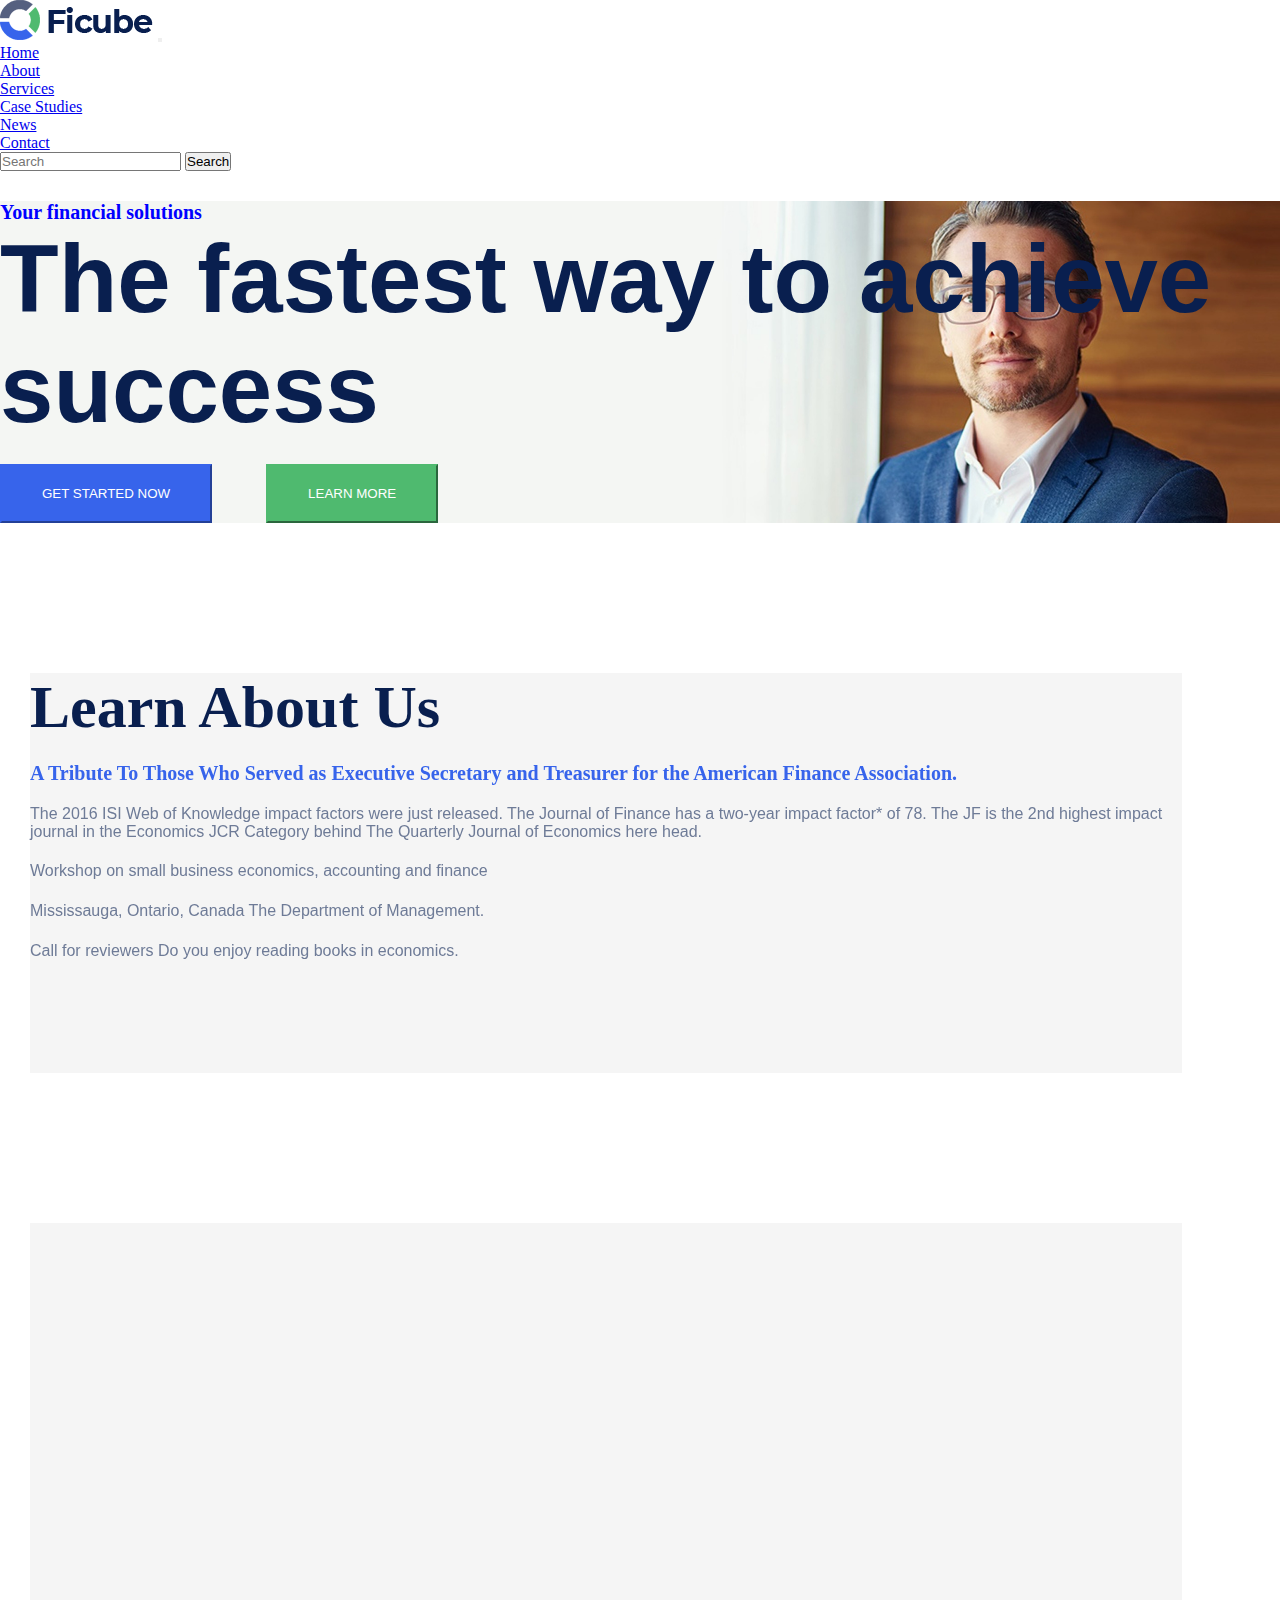
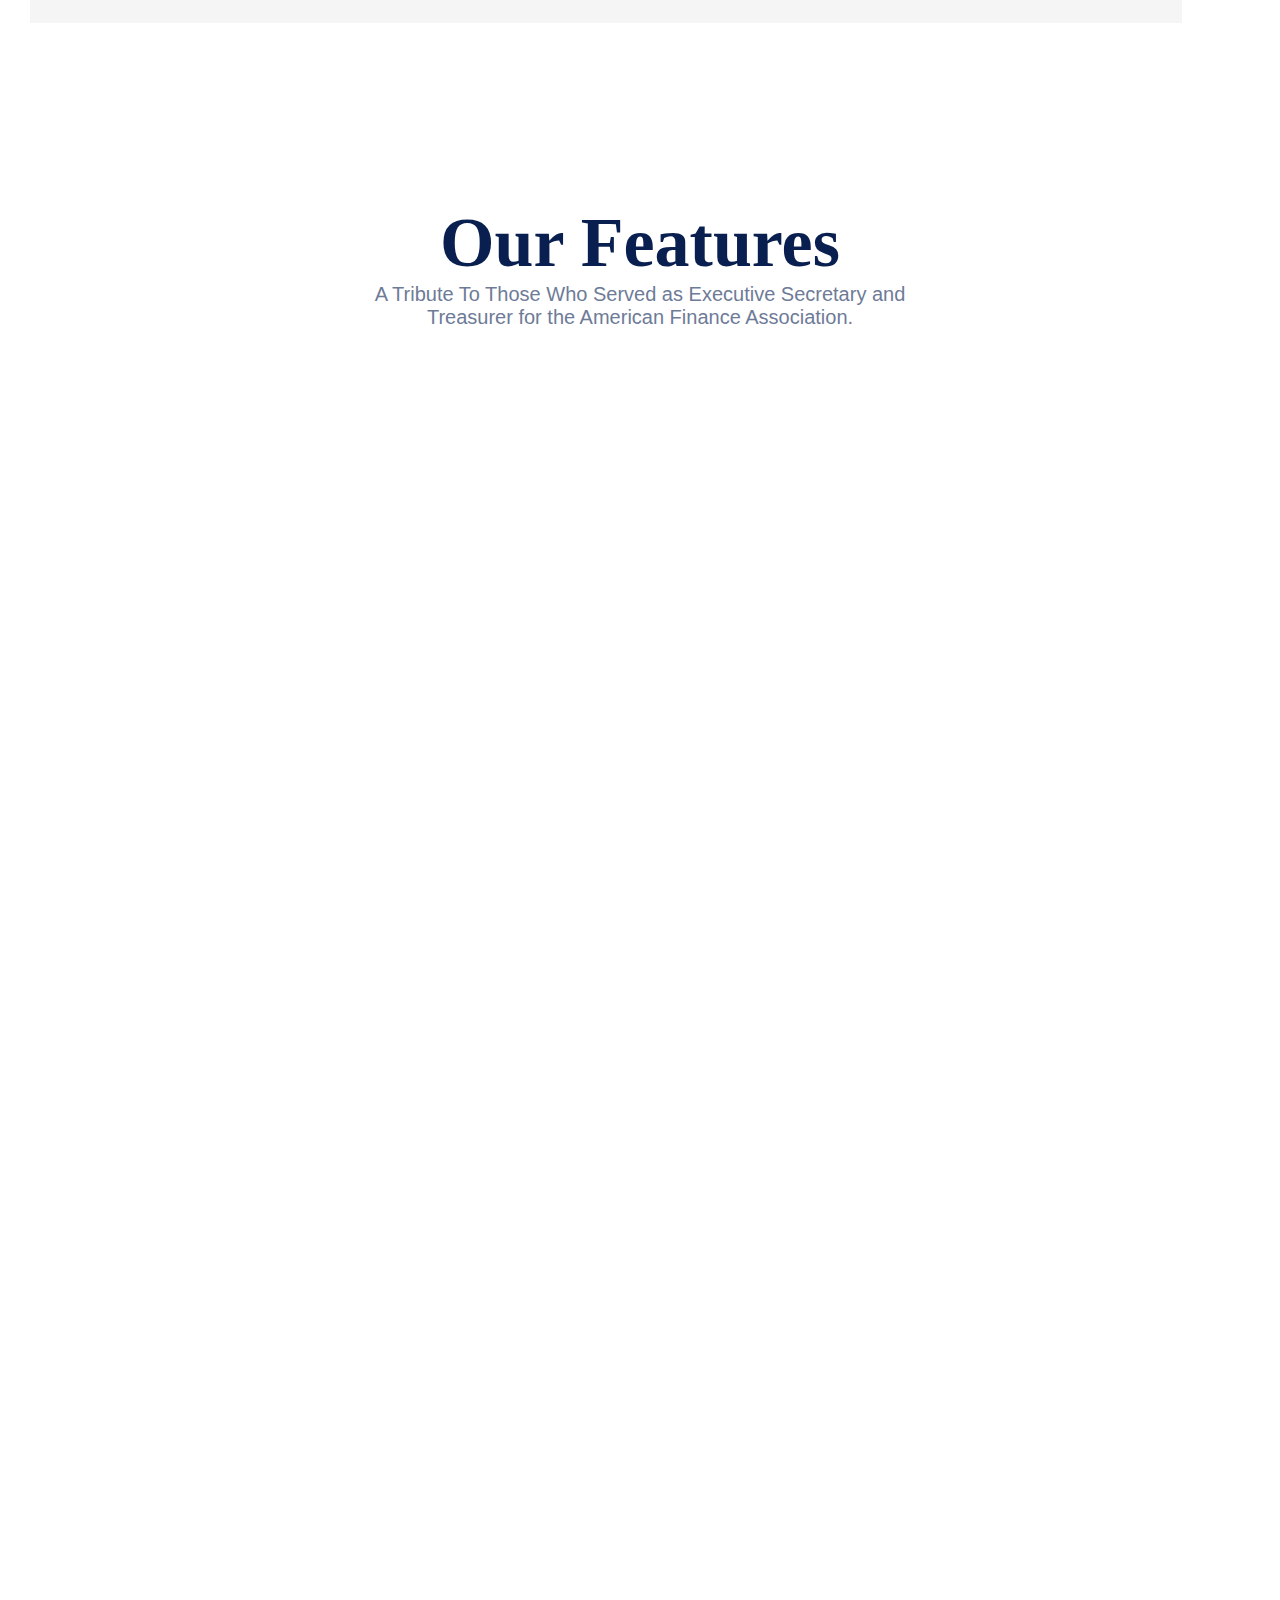
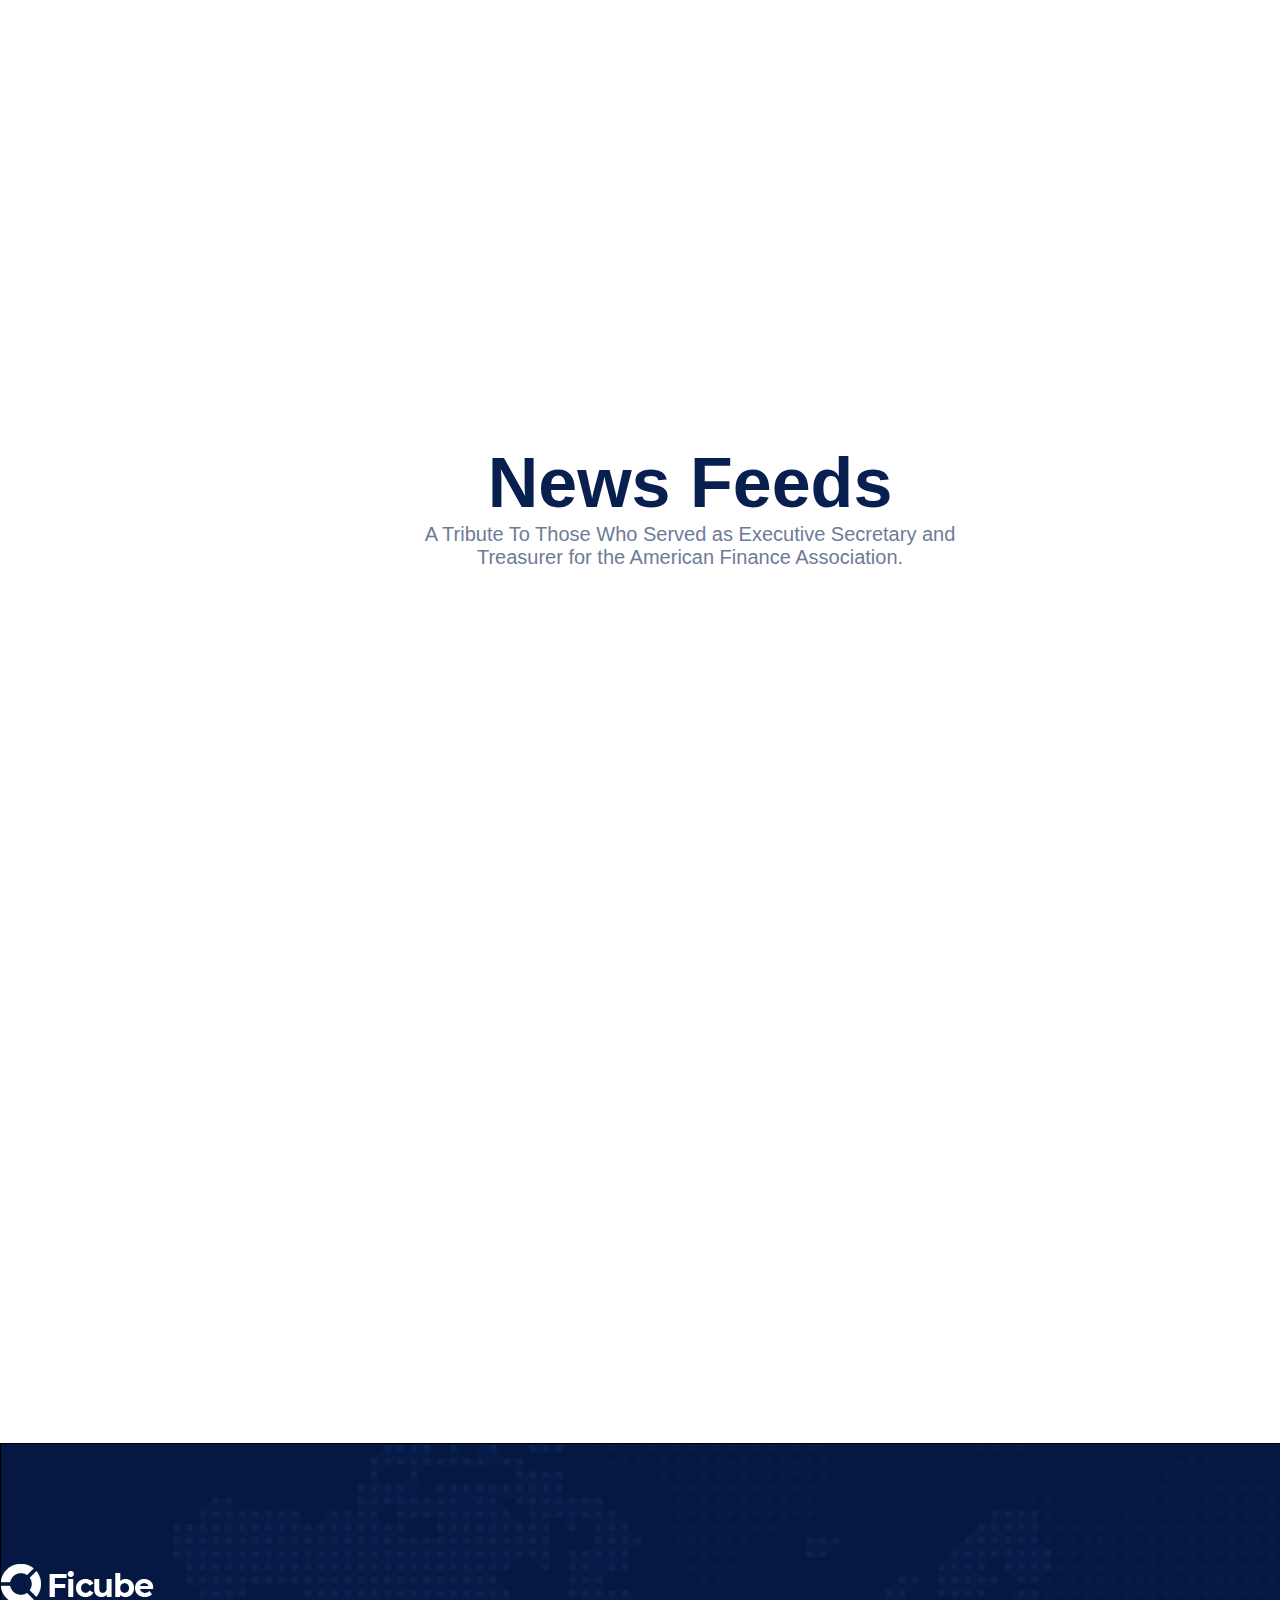
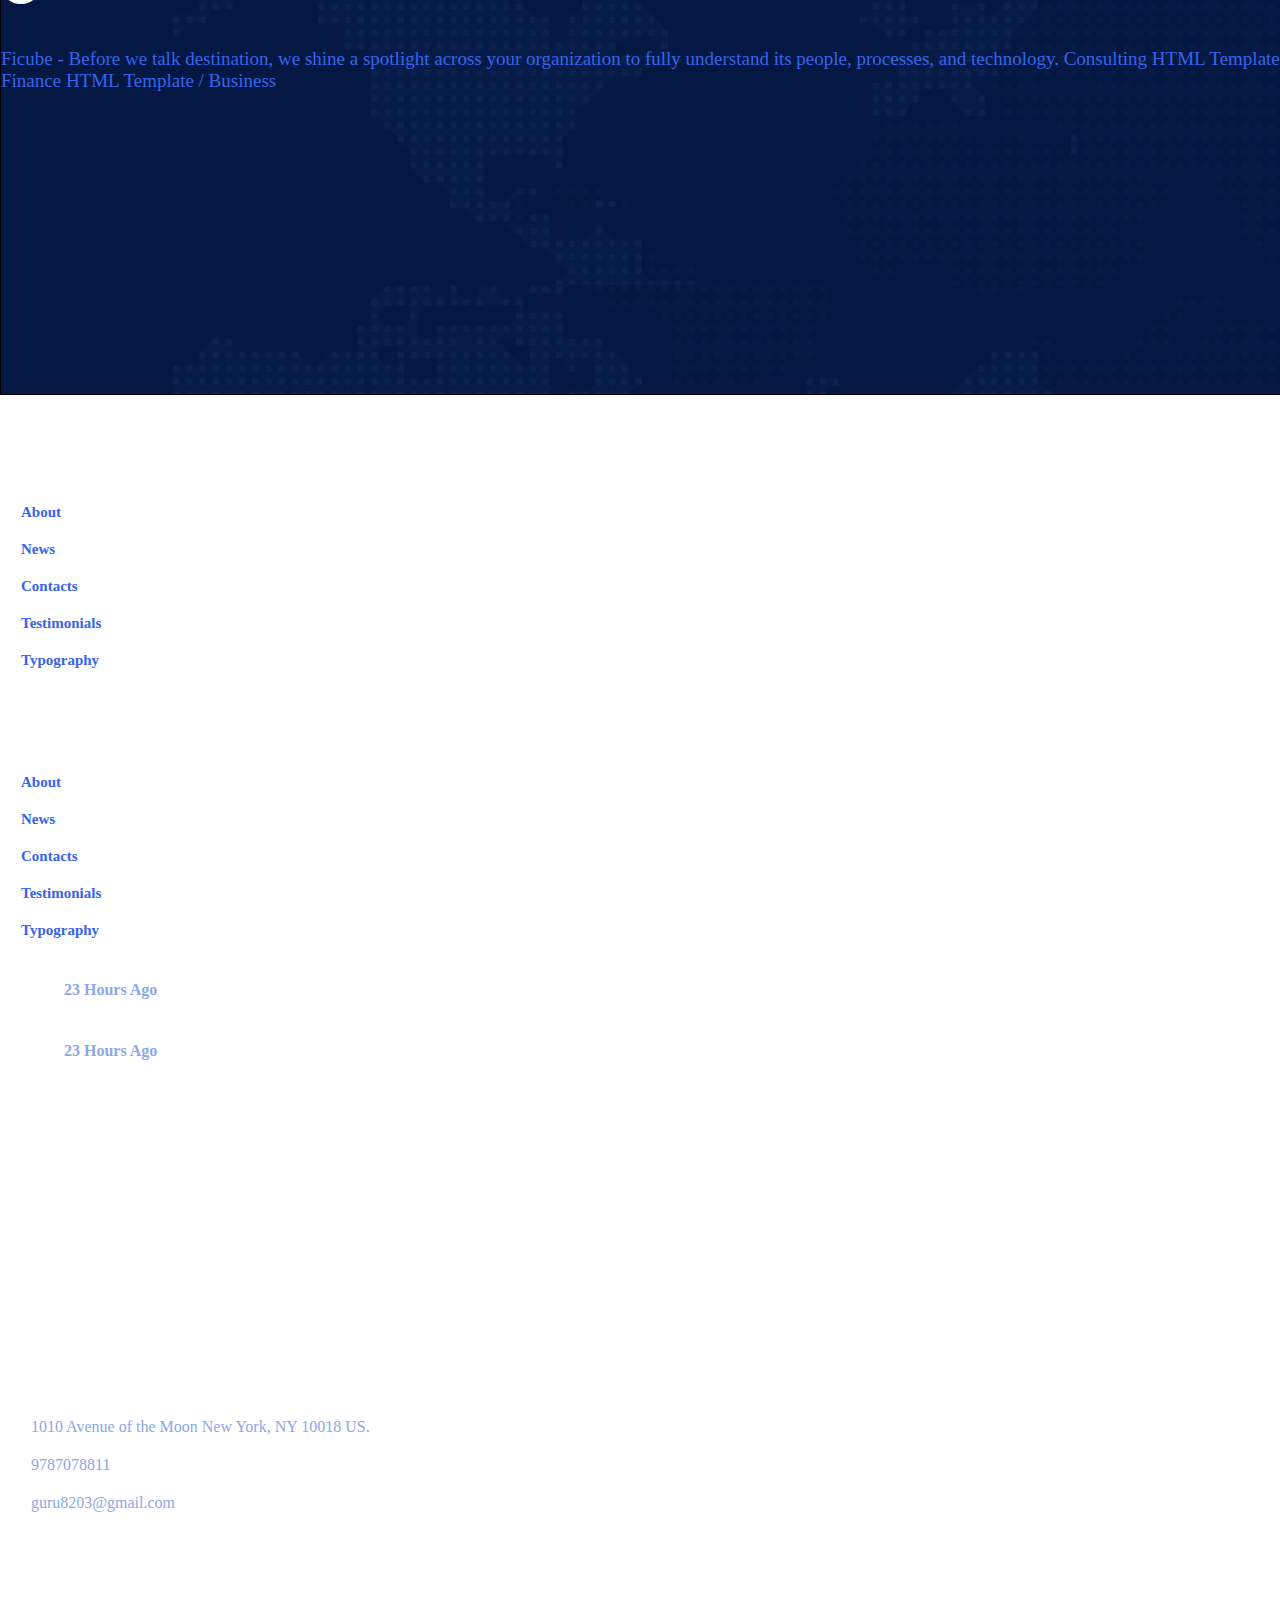
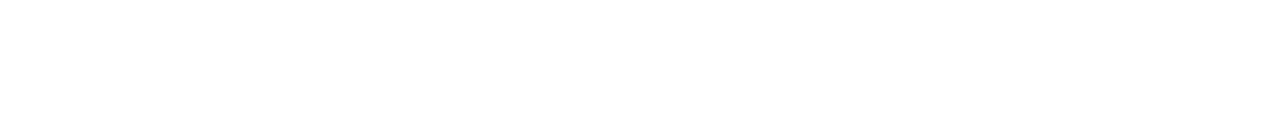
<file: index.html>
<!doctype html>
<html lang="en">
  <head>
    <meta charset="utf-8">
    <meta name="viewport" content="width=device-width, initial-scale=1">
    <title>Ficube</title>
    <link rel="shortcut icon" href="./assets/img/financial.png" type="image/x-icon">
    <link rel="stylesheet" href="./assets/css/style.css">
    <link rel="stylesheet" href="https://cdnjs.cloudflare.com/ajax/libs/font-awesome/6.6.0/css/all.min.css" integrity="sha512-Kc323vGBEqzTmouAECnVceyQqyqdsSiqLQISBL29aUW4U/M7pSPA/gEUZQqv1cwx4OnYxTxve5UMg5GT6L4JJg==" crossorigin="anonymous" referrerpolicy="no-referrer" />
    <!-- animation -->
    <link href="https://unpkg.com/aos@2.3.1/dist/aos.css" rel="stylesheet">
    <script src="https://unpkg.com/aos@2.3.1/dist/aos.js"></script>
    <!-- animation-end -->
    <link href="https://cdn.jsdelivr.net/npm/bootstrap@5.2.3/dist/css/bootstrap.min.css" rel="stylesheet" integrity="sha384-rbsA2VBKQhggwzxH7pPCaAqO46MgnOM80zW1RWuH61DGLwZJEdK2Kadq2F9CUG65" crossorigin="anonymous">
</head>
<body>
  <!--navbar  --> 
  <nav class="navbar navbar-expand-lg bg-body-tertiary w-100  bg-white  sticky-top ">
    <div class="container-fluid">
      <img src="./assets/img/ficube-logo.png" alt="">
      <button class="navbar-toggler" type="button" data-bs-toggle="collapse" data-bs-target="#navbarSupportedContent" aria-controls="navbarSupportedContent" aria-expanded="false" aria-label="Toggle navigation">
        <span class="navbar-toggler-icon"></span>
      </button>
      <div class="collapse navbar-collapse" id="navbarSupportedContent">
        <ul class="navbar-nav me-auto mb-2 mb-lg-0 ms-5">
          <li class="nav-item nav">
            <a class="nav-link active ms-5 fs-5 text-primary "  aria-current="page" href="index.html">Home</a>
          </li>
          <li class="nav-item nav">
            <a class="nav-link active  ms-5 fs-5  text-primary" aria-current="page" href="about.html">About</a>
          </li>
          <li class="nav-item nav">
            <a class="nav-link active ms-5  fs-5 text-primary " aria-current="page" href="service.html">Services</a>
          </li>
          <li class="nav-item nav">
            <a class="nav-link active ms-5  fs-5  text-primary " aria-current="page" href="studies.html">Case Studies</a>
          </li>
          <li class="nav-item nav">
            <a class="nav-link active ms-5 fs-5  text-primary" aria-current="page" href="news.html">News</a>
          </li> 
          <li class="nav-item nav">
            <a class="nav-link active ms-5  fs-5  text-primary" aria-current="page" href="contact.html">Contact</a>
          </li>          
         </ul>
        <form class="d-flex" role="search">
          <input class="form-control me-2" type="search" placeholder="Search" aria-label="Search">
          <button class="btn btn-primary" type="submit">Search</button>
        </form>
      </div>
    </div>
  </nav>
<!--header-section  -->
<div class="container-fluid">
  <div class="main-box-0">
    <div class="container">
      <div class="col-lg-7 header pt-5">
        <h4>Your financial solutions</h4>
        <h1>The fastest way to achieve  success</h1>
        <button class="btn-1">GET STARTED NOW</button>
        <button class="btn-2">LEARN MORE</button>
      </div>
    </div>
  </div>
</div>
<!-- learn -->
<div data-aos="zoom-in">
 <div class="container learn-1">
     <div class="row">
       <div class="col-lg-6">
             <div class="box-1">
                  <div class="small-box-1">
                       <h1>Learn About Us</h1>
                      <h4>A Tribute To Those Who Served as Executive Secretary and Treasurer for the American Finance Association.</h4>
                      <p>The 2016 ISI Web of Knowledge impact factors were just released. The Journal of Finance has a two-year impact factor* of 78. The JF is the 2nd highest impact journal in the Economics JCR Category behind The Quarterly Journal of Economics here head.</p>
                      <p> <i class="fa-solid fa-check check"></i> Workshop on small business economics, accounting and finance</p>
                      <p> <i class="fa-solid fa-check check"></i> Mississauga, Ontario, Canada The Department of Management.</p>
                      <p> <i class="fa-solid fa-check check"></i> Call for reviewers Do you enjoy reading books in economics.</p>
                  </div>
             </div>
        </div>
        <div class="col-lg-6">
            <div class="box-2">
                 <div class="small-box-2">
                    <iframe width="100%" height="85%" src="https://www.youtube.com/embed/GLB8A-uCiEA?si=w8PPMulhcArROTwO" title="YouTube video player" frameborder="0" allow="accelerometer; autoplay; clipboard-write; encrypted-media; gyroscope; picture-in-picture; web-share" referrerpolicy="strict-origin-when-cross-origin " allowfullscreen></iframe>
                 </div>
            </div>
        </div>
      </div>
 </div>
</div>
 <!--features  -->
  <div class="container main-box-1">
  <div class="row">
             <div class="col-lg-12">     
                 <div class="features">
                    <h1>Our Features</h1>
                    <p>A Tribute To Those Who Served as Executive Secretary and </p>
                    <p>Treasurer for the American Finance Association.</p>        
                </div>
            </div>
              
           
            <div class="col-lg-4">
               <div data-aos="fade-up">
                  <div class="card-1">
                    <img src="./assets/img/icon-1.png" alt="" class="img-1">
                    <h3>We Innovate</h3>
                    <p>We believe that specialization is the key element to the success.</p>
                    <h6><i class="fa-solid fa-greater-than"></i> Read More</h6>
                  </div>
               </div>
             </div> 


             <div class="col-lg-4">
                <div data-aos="fade-up">
                    <div class="card-2">
                      <img src="./assets/img/icon2.png" alt="" class="img-1">
                      <h3>Performance</h3>
                      <p>We believe that specialization is the key element to the success.</p>
                      <h6><i class="fa-solid fa-greater-than"></i> Read More</h6>
                    </div>
                 </div>
              </div>

               <div class="col-lg-4">
                  <div data-aos="fade-up">
                      <div class="card-3">
                        <img src="./assets/img/icon3.png" alt="" class="img-3">
                        <h3>A Full Service</h3>
                        <p>We believe that specialization is the key element to the success.</p>
                        <h6><i class="fa-solid fa-greater-than"></i> Read More</h6>
                      </div>
                   </div>
                </div>
      </div>       
</div>
 <!-- services -->
<div class="container main-box-2">
  <div data-aos="zoom-in-up">
    <div class="row">
      <div class="col-lg-12">
             <div class="services">
                 <h1>Our Services</h1>
                 <p>A Tribute To Those Who Served as Executive Secretary and </p>
                <p>Treasurer for the American Finance Association.</p>        
             </div>
      </div>

      <div class="col-lg-3">
        <div class="box-3">
          <div data-aos="zoom-out">
          <i class="fa-regular fa-gem icons-1"></i>
          <h2 class="size">Stargery& Planning Service</h2>
          <p class="para-1">A business strategy is the means by which it sets out to achieve its desired ends.</p>
        </div>
      </div>
       </div>

      <div class="col-lg-3">
        <div class="box-4">
          <div data-aos="zoom-out">
          <i class="fa-solid fa-leaf icons-2"></i>
          <h2 class="size">Finance& Estructuring</h2>
          <p class="para-1">A business strategy is the means by which it sets out to achieve its desired ends.</p>
        </div>
      </div>
      </div>

      <div class="col-lg-3">
        <div class="box-5">
          <div data-aos="zoom-out">
          <i class="fa-solid fa-wand-magic-sparkles icons-3"></i>
          <h2 class="size">Estimate Planning Service</h2>
          <p class="para-1">A business strategy is the means by which it sets out to achieve its desired ends.</p>
        </div>
      </div>
      </div>

      <div class="col-lg-3">
        <div class="box-6">
          <div data-aos="zoom-out">
             <i class="fa-solid fa-rocket icons-4"></i>
             <h2 class="size">Finance& Estructuring</h2>
             <p class="para-1">A business strategy is the means by which it sets out to achieve its desired ends.</p>
        </div>
      </div>
      </div>

      <div class="col-lg-3">
        <div class="box-7">
            <div data-aos="zoom-out">
             <i class="fa-solid fa-umbrella icons-5"></i>
             <h2 class="size">Audit&Evaluation Service</h2>
             <p class="para-1">A business strategy is the means by which it sets out to achieve its desired ends.</p>
        </div>
      </div>
      </div>

      <div class="col-lg-3">
        <div class="box-8">
          <div data-aos="zoom-out">
             <i class="fa-regular fa-star icons-6"></i>
             <h2 class="size">Stargery& Planning Service</h2>
             <p class="para-1">A business strategy is the means by which it sets out to achieve its desired ends.</p>
        </div>
        </div>
      </div>

      <div class="col-lg-3">
        <div class="box-9">
          <div data-aos="zoom-out">
             <i class="fa-brands fa-react icons-7"></i>
             <h2 class="size">Taxes& Efficiency Service</h2>
             <p class="para-1">A business strategy is the means by which it sets out to achieve its desired ends.</p>
        </div>
      </div>
      </div>

      <div class="col-lg-3">
        <div class="box-10">
          <div data-aos="zoom-out">
          <i class="fa-solid fa-gamepad icons-8"></i>
             <h2 class="size-1">Finance ConusumerMarket</h2>
             <p class="para-1">A business strategy is the means by which it sets out to achieve its desired ends.</p>
        </div>
      </div>
      </div>
    </div>
  </div>
</div>  
<!-- are-you-looking -->
<!-- <div data-aos="zoom-out">
 <div class="container-fluid main-box-3">
    <div class="container">
          <div class="row">
               <div class="col-lg-6">
                    <div class="box-11">
                        <h1>Are you looking for professional advice for your business or your industry?</h1>
                    </div>
              </div>
              <div class="col-lg-4">
                 <div class="box-12">
                     <button class="btn-3">GET A FREE QUATE</button>
                 </div>
              </div>
         </div>             
    </div>
 </div>
</div> -->
 <!-- news-feeds -->
<div class="container main-box-4">
  <div class="row">
        <div class="col-lg-12">
             <div class="box-13">
               <h2>News Feeds</h2>
               <p>A Tribute To Those Who Served as Executive Secretary and </p>
               <p>Treasurer for the American Finance Association.</p>
            </div>
        </div>
    </div>
</div>
<!--news-card  -->
<div data-aos="flip-right">
<div class="container main-box-5">
    <div class="row">
          <div class="col-lg-4">
               <div class="box-14">
                    <div class="small-box-3">
                        <img src="./assets/img/news-img-1.png" alt="" width="100%" height="100%">
                    </div>
                    <h4>26th December 2017</h4>
                    <h2>How to Search Engine Optimize SEO Your Website Content</h2>
                    <button class="btn-4">FINANCE</button>
                    <button class="btn-5">NEWS</button>
                    <button class="btn-6">AD</button>
               </div>
          </div>
          
         <div class="col-lg-4">
            <div class="box-15">
                 <div class="small-box-3">
                     <img src="./assets/img/news-img-2.png" alt="" width="100%" height="100%">
                 </div>
                 <h4>26th December 2017</h4>
                 <h2>How to Search Engine Optimize SEO Your Website Content</h2>
                 <button class="btn-4">FINANCE</button>
                 <button class="btn-5">NEWS</button>
                 <button class="btn-6">AD</button>
            </div>
        </div>


       <div class="col-lg-4">
          <div class="box-16">
               <div class="small-box-3">
                  <img src="./assets/img/news-img-3.png" alt="" width="100%" height="100%">
               </div>
               <h4>26th December 2017</h4>
               <h2>How to Search Engine Optimize SEO Your Website Content</h2>
               <button class="btn-4">FINANCE</button>
               <button class="btn-5">NEWS</button>
               <button class="btn-6">AD</button>
          </div>
       </div> 
  </div>
</div>
</div>
<!-- last-box-->
 <div class="container-fluid last-box">
        <div class="container">
              <div class="row">
                     <div class="col-lg-3">
                             <div class="box-17">
                                  <img src="./assets/img/flogo.png" alt="">
                                  <p>Ficube - Before we talk destination, we shine a spotlight across your organization to fully understand its people, processes, and technology. Consulting HTML Template Finance HTML Template / Business</p>
                             </div>

                     </div>

                     <div class="col-lg-3">
                            <div class="box-18">
                                 <h1 class="size-2">Quick Links</h1>
                                 <div class="row">
                                    <div class=" col-lg-5 small-box-4">
                                       <h4>About</h4>
                                       <h4>News</h4>
                                       <h4>Contacts</h4>
                                       <h4>Testimonials</h4>
                                       <h4>Typography</h4>
                                    </div>
                                    <div class="col-lg-5 small-box-5">
                                      <h4>About</h4>
                                      <h4>News</h4>
                                      <h4>Contacts</h4>
                                      <h4>Testimonials</h4>
                                      <h4>Typography</h4>  
                                    </div>
                                 </div>
                            </div>
                       </div>


                       <div class="col-lg-3">
                             <div class="box-19">
                                   <h1>Recent News</h1>
                                   <p>Strategic and commercial approach with issues</p>
                                   <h6><i class="fa-regular fa-clock icons-9"></i> 23 Hours Ago</h6>
                                   <p>Strategic and commercial approach with issues</p>
                                   <h6><i class="fa-regular fa-clock icons-9"></i> 23 Hours Ago</h6>
                             </div>
                        </div>


                        <div class="col-lg-3">
                               <div class="box-20">
                                  <h1>Contact</h1>
                                  <p><i class="fa-solid fa-location-dot icons-10"></i>1010 Avenue of the Moon New York, NY 10018 US.</p>
                                  <p><i class="fa-solid fa-phone icons-10"></i>9787078811</p>
                                 <p><a href=""><i class="fa-regular fa-envelope icons-10"></i>guru8203@gmail.com</a></p>
                               </div>
                        </div>
              </div>
       </div>
 </div>



<script src="https://cdn.jsdelivr.net/npm/bootstrap@5.2.3/dist/js/bootstrap.bundle.min.js" integrity="sha384-kenU1KFdBIe4zVF0s0G1M5b4hcpxyD9F7jL+jjXkk+Q2h455rYXK/7HAuoJl+0I4" crossorigin="anonymous"></script>
<script>
  AOS.init();
</script>
</body>
</html>


<!-- 
<nav class="navbar navbar-expand-lg bg-light position-fixed top-0 w-100">
  <div class="container-fluid">
    <img src="./assets/img/ficube-logo.png" alt="" width="10%" height="10%" class="list-0">

    <button class="navbar-toggler" type="button" data-bs-toggle="collapse" data-bs-target="#navbarSupportedContent" aria-controls="navbarSupportedContent" aria-expanded="false" aria-label="Toggle navigation">
      <span class="navbar-toggler-icon"></span>
    </button>
    <div class="collapse navbar-collapse bg-white" id="navbarSupportedContent">
      <ul class="navbar-nav me-auto mb-2 mb-lg-0 list">
        <li class="nav-item">
          <a class="nav-link active list-1" aria-current="page" href="index.html">Home</a>
        </li>
        <li class="nav-item">
          <a class="nav-link active list-1" aria-current="page" href="about.html">About</a>
        </li>
        <li class="nav-item">
          <a class="nav-link active list-1" aria-current="page" href="service.html">Services</a>
        </li>
        <li class="nav-item">
          <a class="nav-link active list-1" aria-current="page" href="studies.html">Case Studies</a>
        </li>
        <li class="nav-item">
          <a class="nav-link active list-1" aria-current="page" href="news.html">News</a>
        </li>
        <li class="nav-item">
          <a class="nav-link active list-1" aria-current="page" href="contact.html">Contact</a>
        </li>
      </ul>
      <form class="d-flex btn-0" role="search">
        <input class="form-control me-2" type="search" placeholder="Search" aria-label="Search">
        <button class="btn btn-outline-success" type="submit">Search</button>
      </form>
    </div>
  </div>
</nav>  -->
</file>
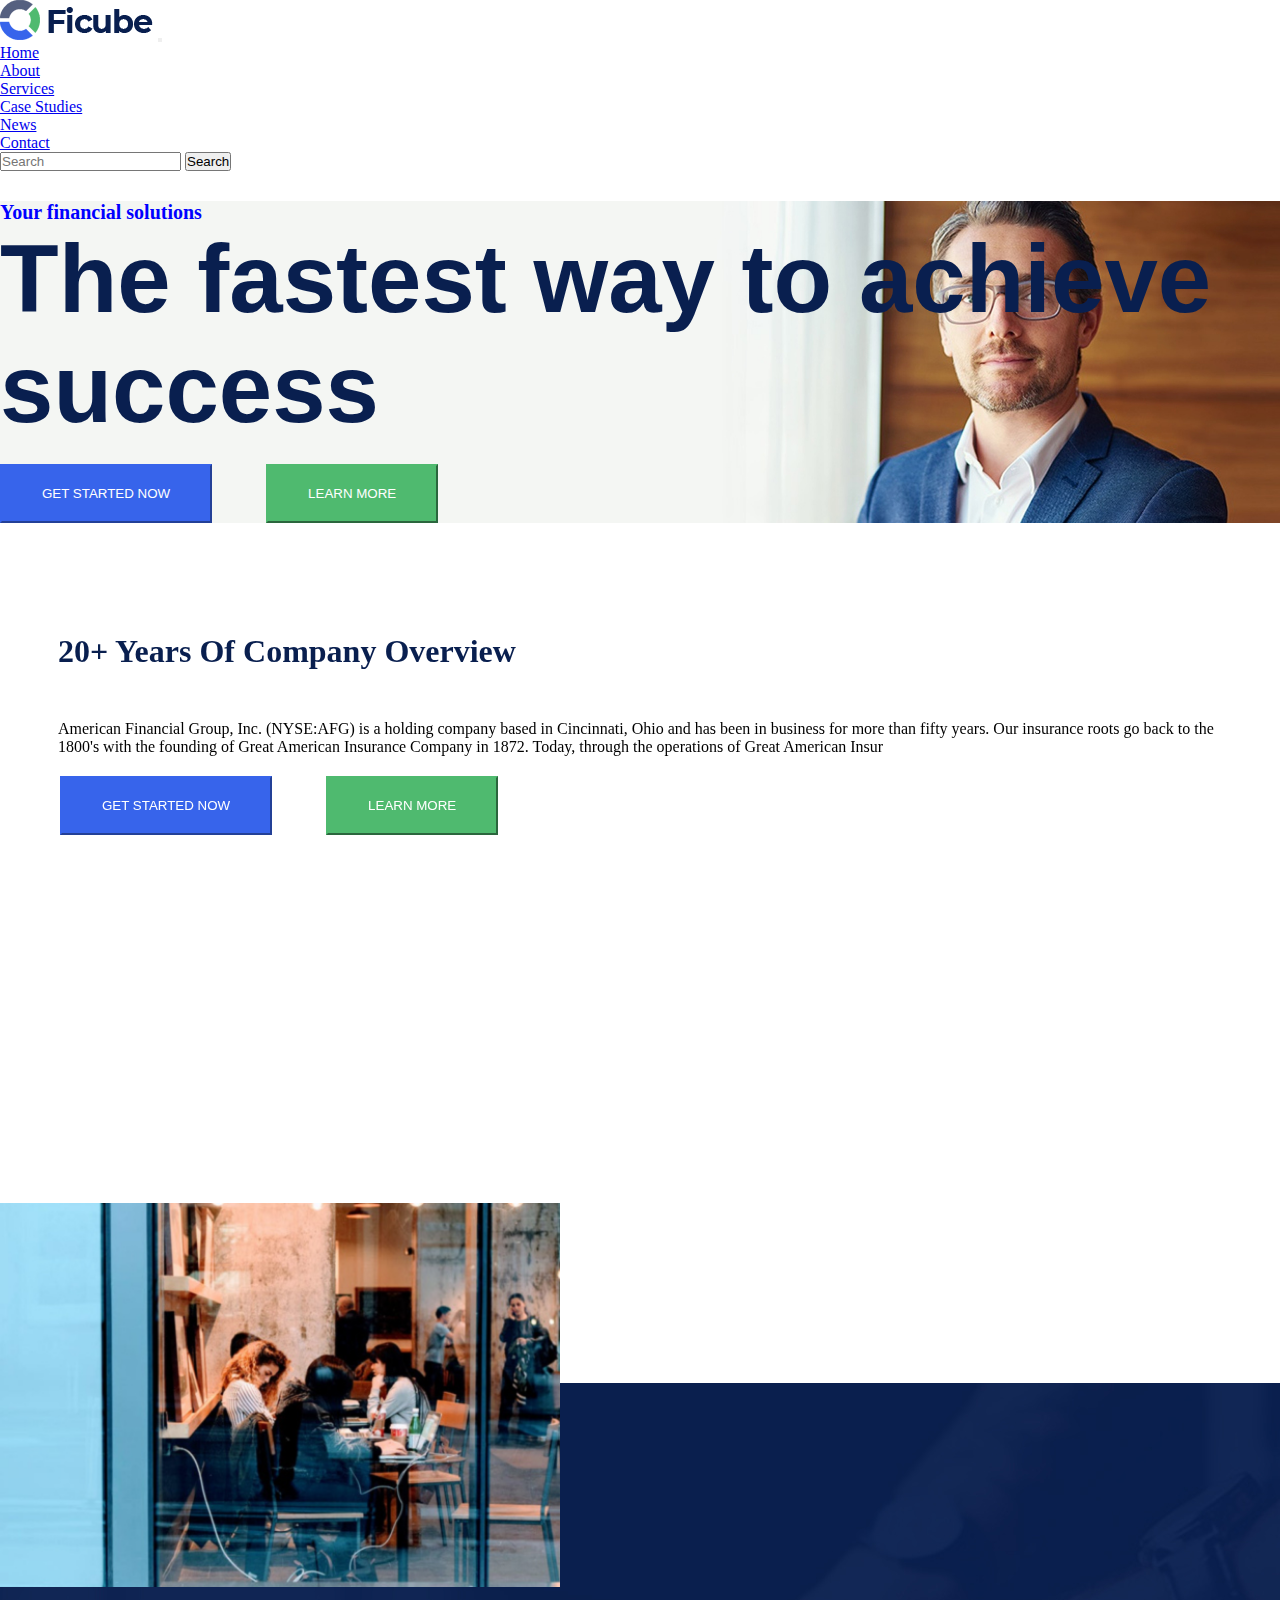
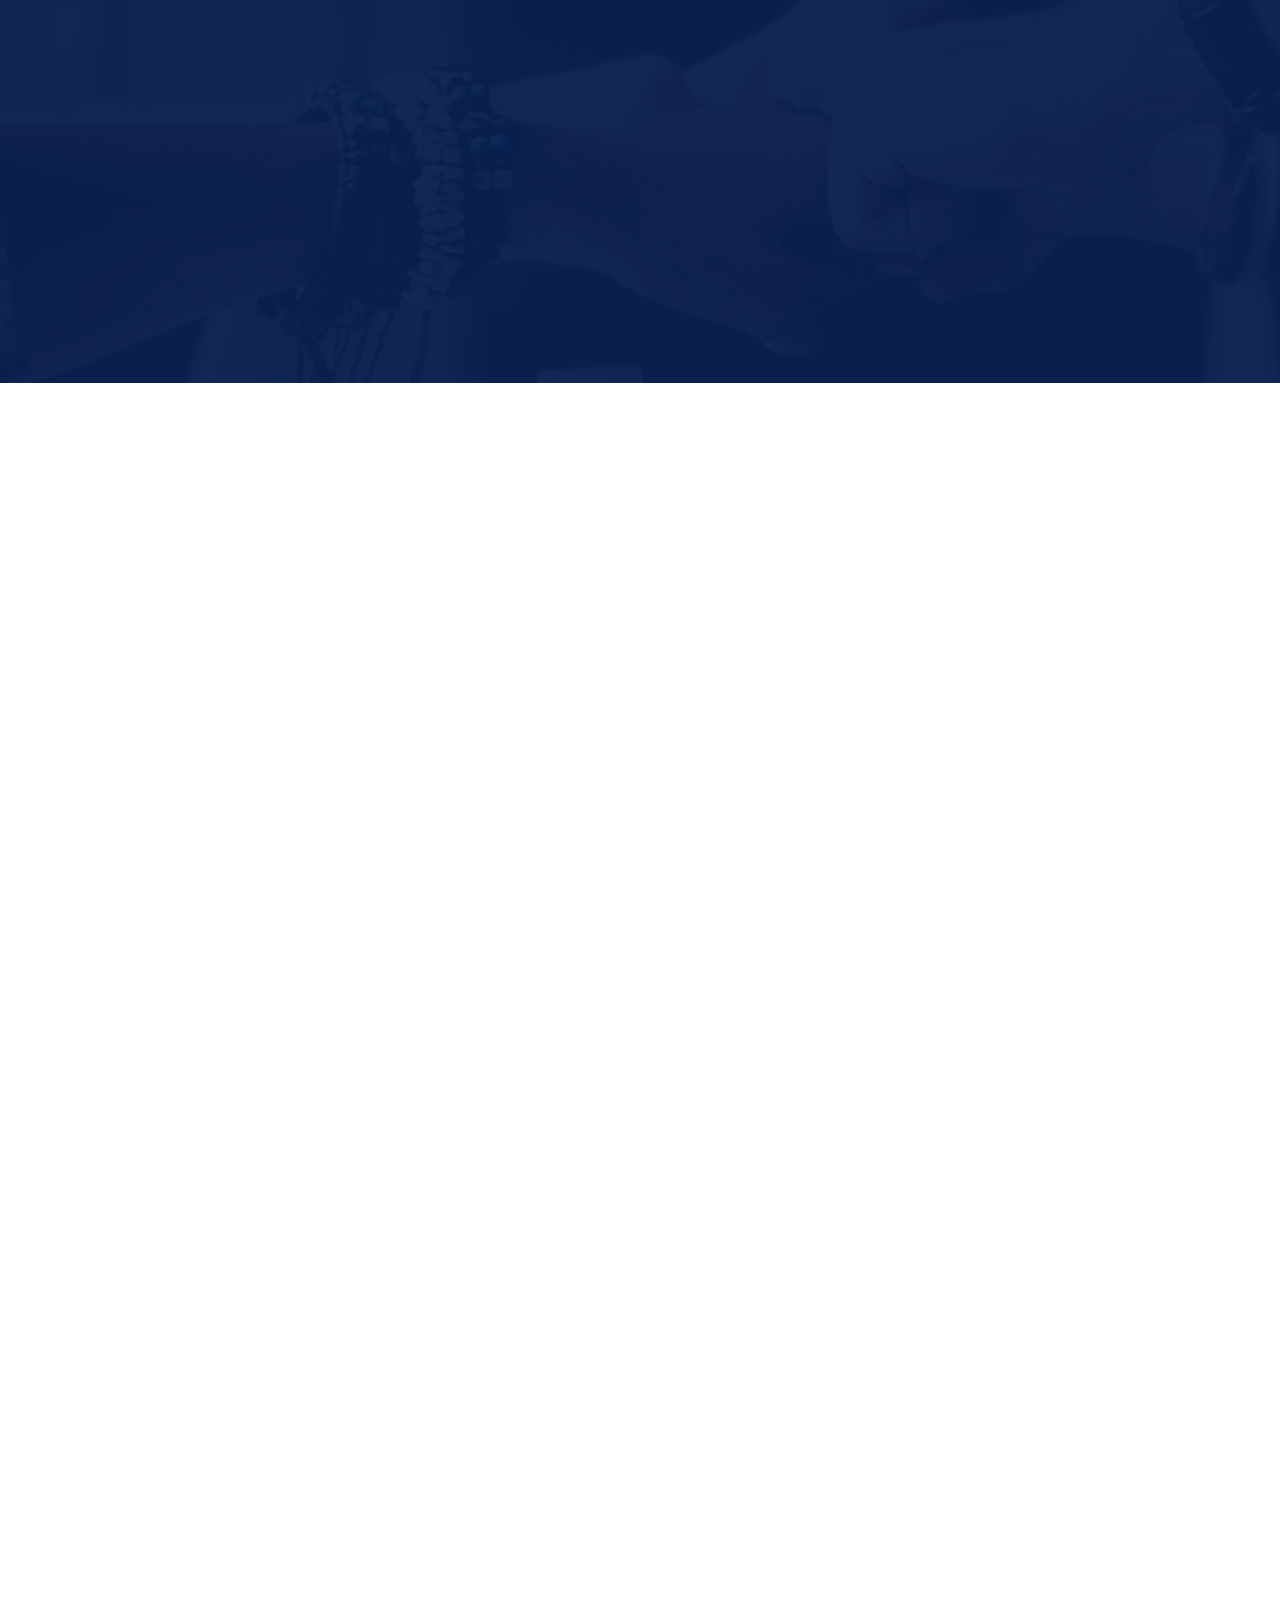
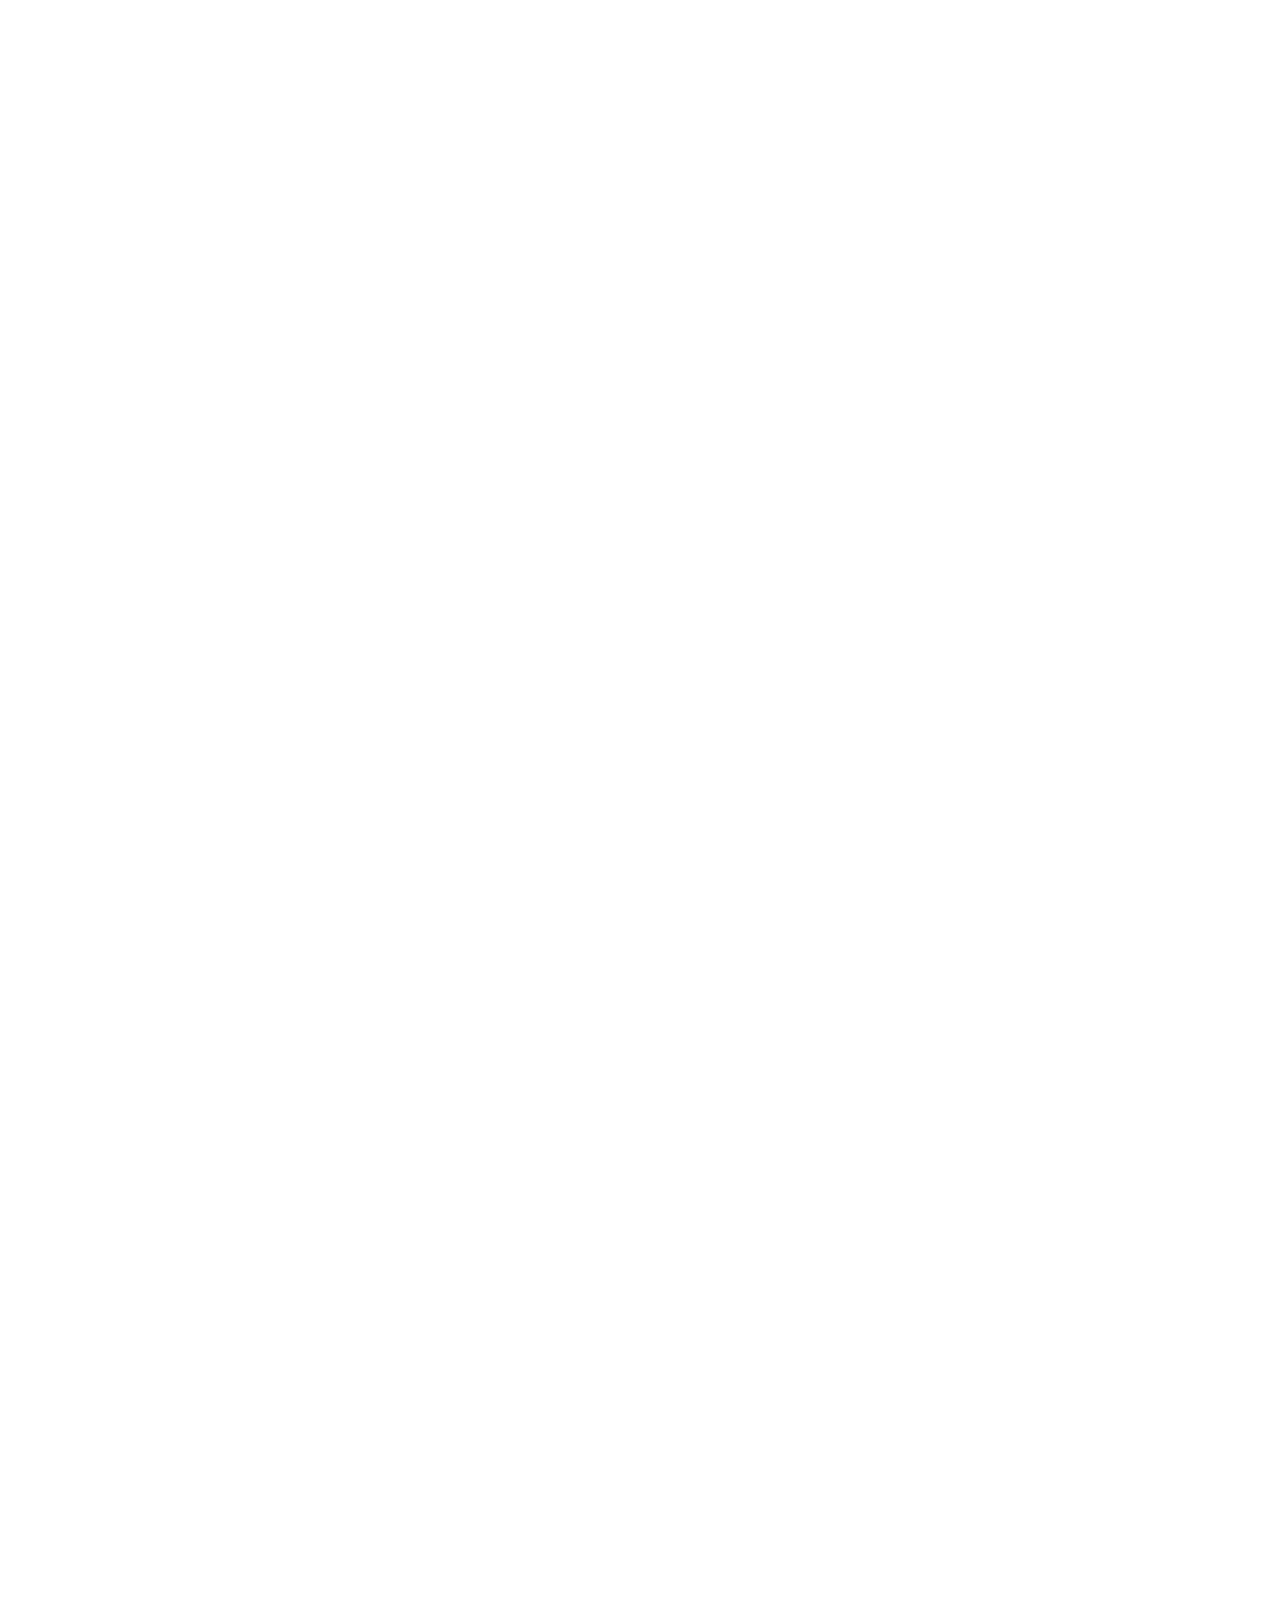
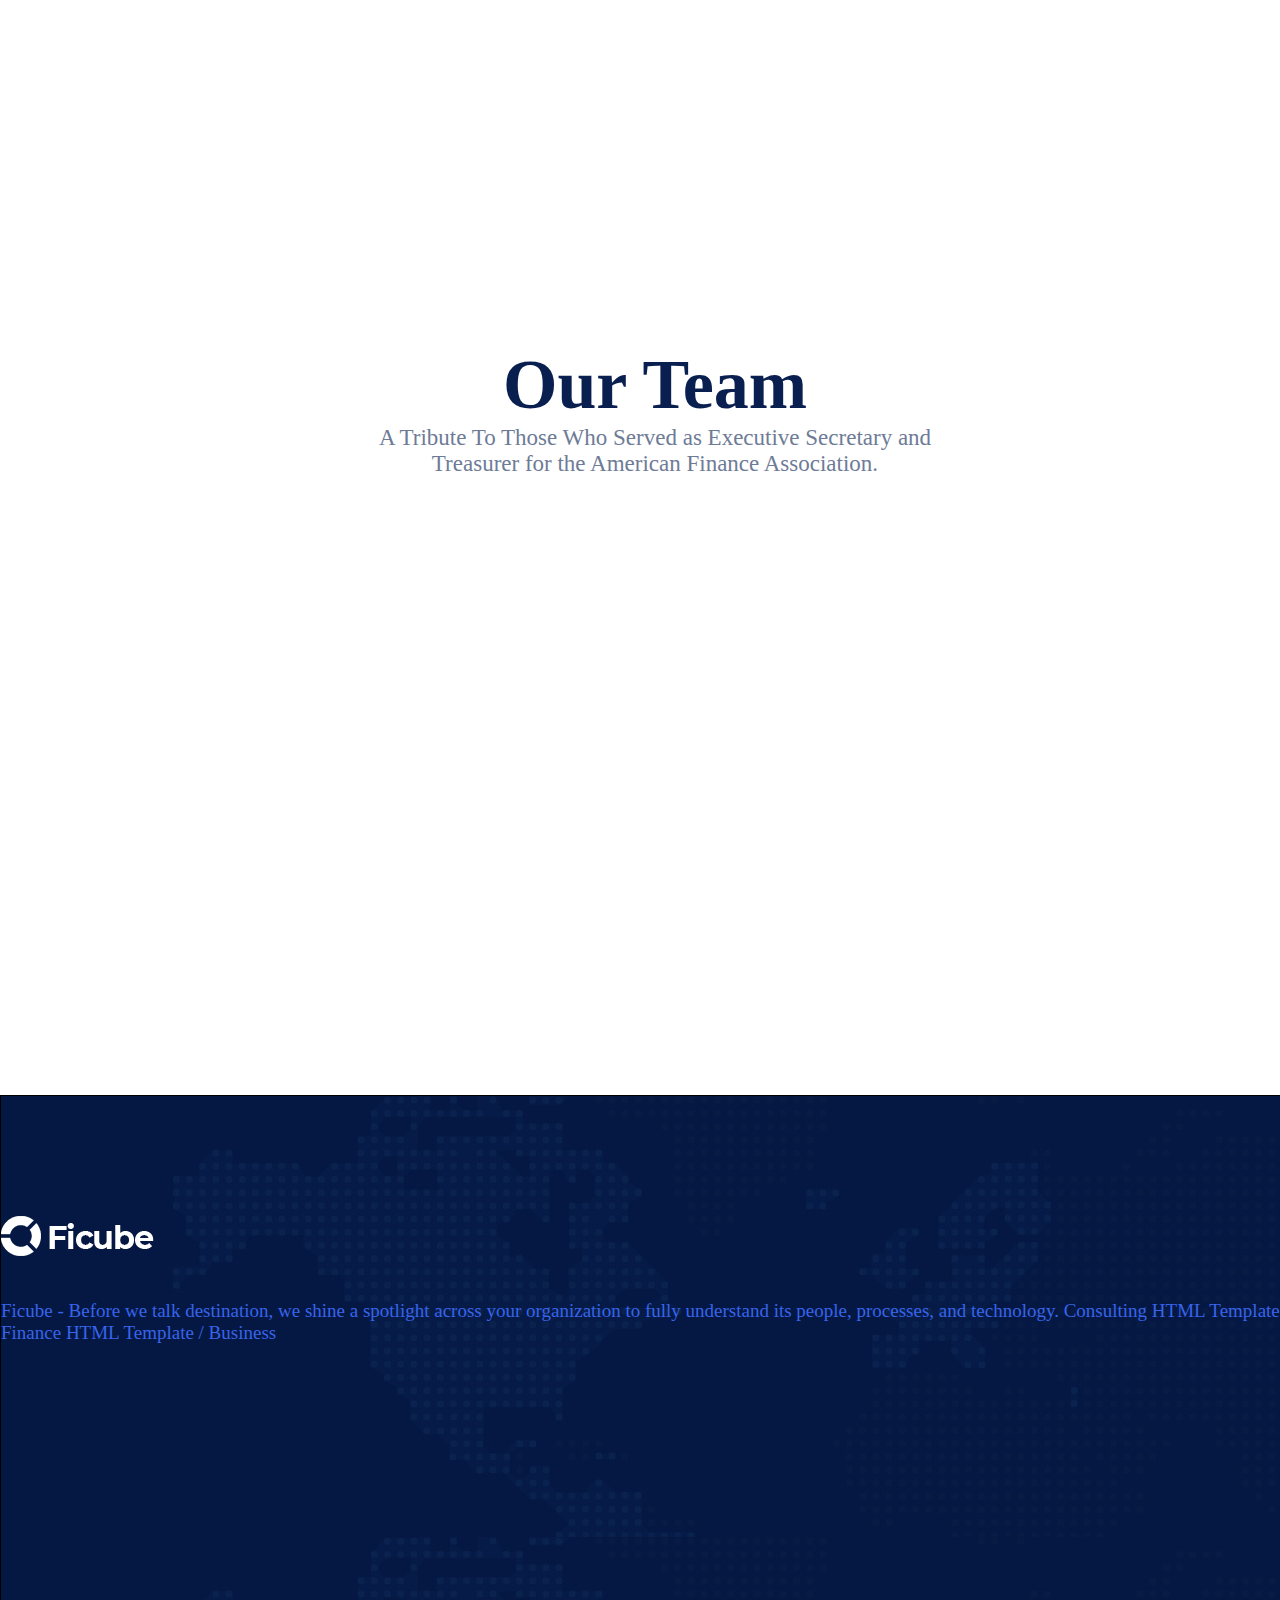
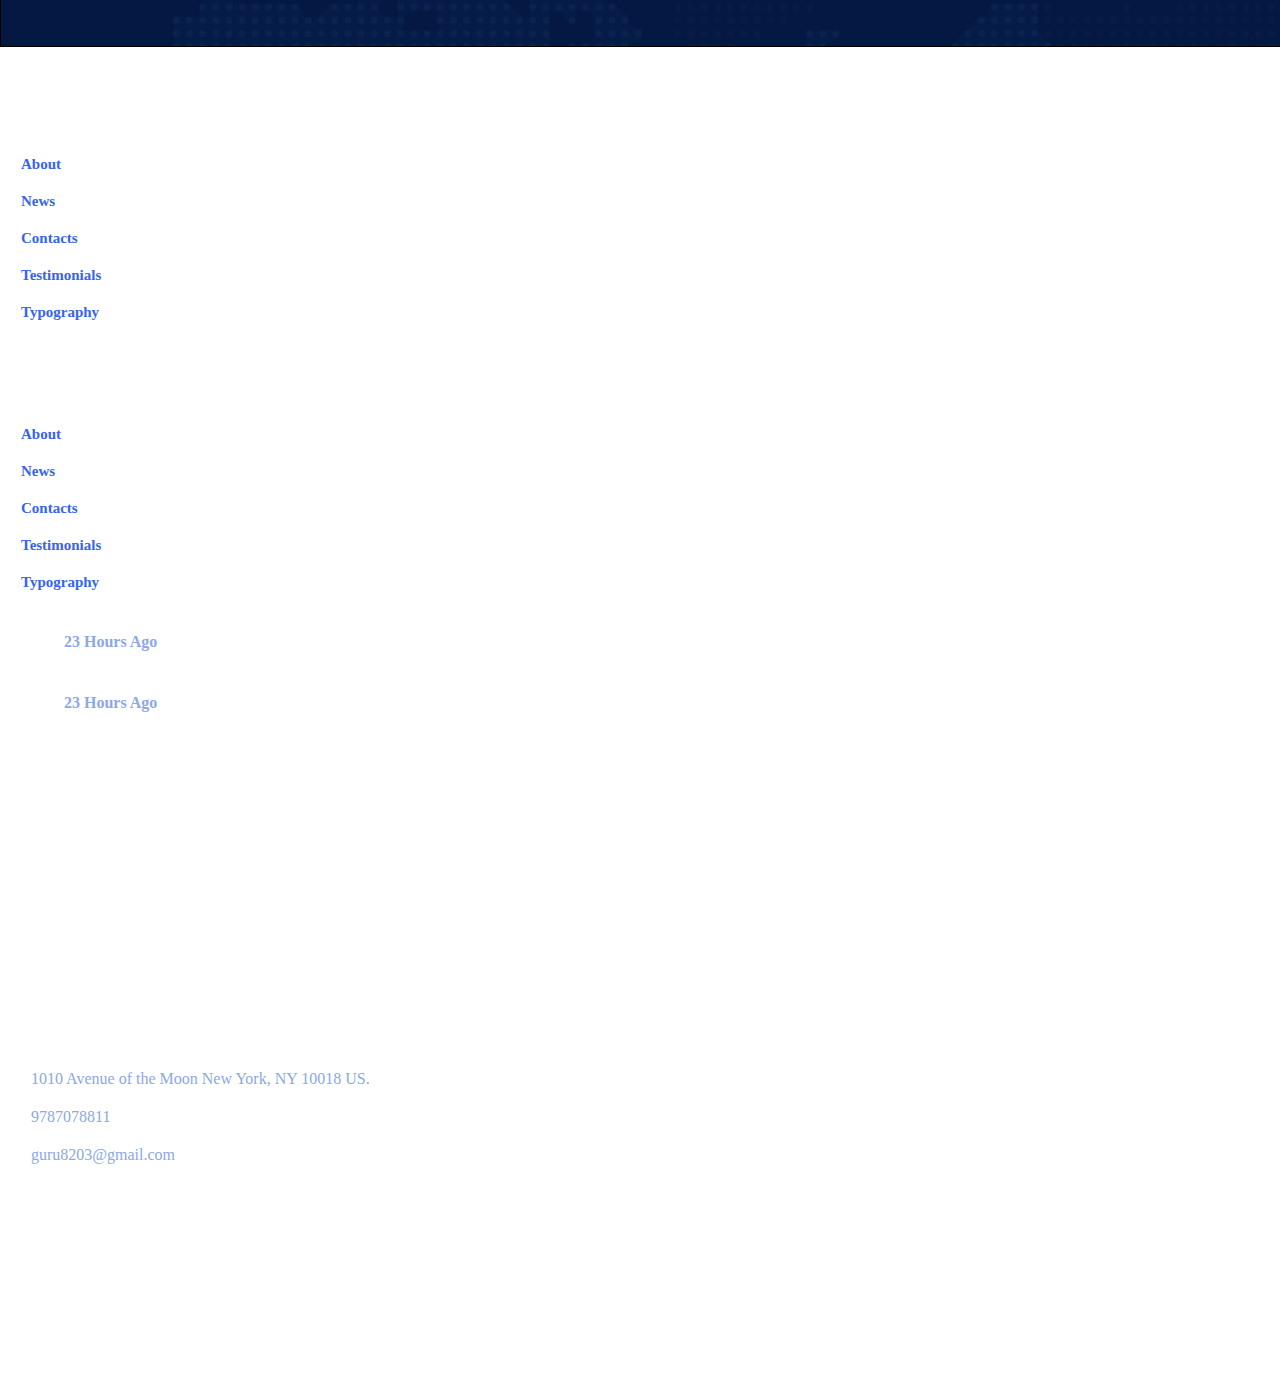
<file: about.html>
<!doctype html>
<html lang="en">
  <head>
    <meta charset="utf-8">
    <meta name="viewport" content="width=device-width, initial-scale=1">
    <title>Ficube</title>
    <link rel="shortcut icon" href="./assets/img/financial.png" type="image/x-icon">
    <link rel="stylesheet" href="./assets/css/style.css">
    <link rel="stylesheet" href="https://cdnjs.cloudflare.com/ajax/libs/font-awesome/6.6.0/css/all.min.css" integrity="sha512-Kc323vGBEqzTmouAECnVceyQqyqdsSiqLQISBL29aUW4U/M7pSPA/gEUZQqv1cwx4OnYxTxve5UMg5GT6L4JJg==" crossorigin="anonymous" referrerpolicy="no-referrer" />
    <link href="https://cdn.jsdelivr.net/npm/bootstrap@5.2.3/dist/css/bootstrap.min.css" rel="stylesheet" integrity="sha384-rbsA2VBKQhggwzxH7pPCaAqO46MgnOM80zW1RWuH61DGLwZJEdK2Kadq2F9CUG65" crossorigin="anonymous">
     <!-- animation -->
     <link href="https://unpkg.com/aos@2.3.1/dist/aos.css" rel="stylesheet">
     <script src="https://unpkg.com/aos@2.3.1/dist/aos.js"></script>
     <!-- animation-end -->
</head>
<body>
  <!--navbar  -->
  <nav class="navbar navbar-expand-lg bg-body-tertiary w-100  sticky-top bg-white">
    <div class="container-fluid">
      <img src="./assets/img/ficube-logo.png" alt="">
      <button class="navbar-toggler" type="button" data-bs-toggle="collapse" data-bs-target="#navbarSupportedContent" aria-controls="navbarSupportedContent" aria-expanded="false" aria-label="Toggle navigation">
        <span class="navbar-toggler-icon"></span>
      </button>
      <div class="collapse navbar-collapse" id="navbarSupportedContent">
        <ul class="navbar-nav me-auto mb-2 mb-lg-0 ms-5">
          <li class="nav-item nav">
            <a class="nav-link active ms-5 fs-5 text-primary "  aria-current="page" href="index.html">Home</a>
          </li>
          <li class="nav-item nav">
            <a class="nav-link active  ms-5 fs-5  text-primary" aria-current="page" href="about.html">About</a>
          </li>
          <li class="nav-item nav">
            <a class="nav-link active ms-5  fs-5 text-primary " aria-current="page" href="service.html">Services</a>
          </li>
          <li class="nav-item nav">
            <a class="nav-link active ms-5  fs-5  text-primary " aria-current="page" href="studies.html">Case Studies</a>
          </li>
          <li class="nav-item nav">
            <a class="nav-link active ms-5 fs-5  text-primary" aria-current="page" href="news.html">News</a>
          </li> 
          <li class="nav-item nav">
            <a class="nav-link active ms-5  fs-5  text-primary" aria-current="page" href="contact.html">Contact</a>
          </li>          
         </ul>
        <form class="d-flex" role="search">
          <input class="form-control me-2" type="search" placeholder="Search" aria-label="Search">
          <button class="btn btn-primary" type="submit">Search</button>
        </form>
      </div>
    </div>
  </nav> 
<!--header  -->
<div class="container-fluid">
  <div class="main-box-0">
    <div class="container">
      <div class="col-lg-7 header pt-5">
        <h4>Your financial solutions</h4>
        <h1>The fastest way to achieve  success</h1>
        <button class="btn-1">GET STARTED NOW</button>
        <button class="btn-2">LEARN MORE</button>
      </div>
    </div>
  </div>
</div>
  <!-- Experience-->
  <div data-aos="zoom-in">
 <div class="container main-box-7">
       <div class="row">
               <div class="col-lg-6 small-box-6">
                   <h1>20+ Years
                    Of Company Overview</h1>
                    <p>American Financial Group, Inc. (NYSE:AFG) is a holding company based in Cincinnati, Ohio and has been in business for more than fifty years. Our insurance roots go back to the 1800's with the founding of Great American Insurance Company in 1872. Today, through the operations of Great American Insur</p>
                    <button class="btn-7">GET STARTED NOW</button>
                    <button class="btn-8">LEARN MORE</button>
               </div>
               <div class="col-lg-6 small-box-7">
                  <img src="./assets/img/about-2.png" alt="" width="100%"  class="img-4">
               </div>
       </div>
</div> 
</div> 

<!-- our-mission -->
<div class="container-fluid main-box-8">
       <div class="container">
             <div class="row box-21">
                   <div class="col-lg-6 small-box-8">
                    <div data-aos="zoom-out">
                         <i class="fa-regular fa-circle-play icons-11"></i>
                         <h1>Our mission is clear</h1>
                         <p>We go deep to unlock insight and have the courage to act. We bring the right people together to challenge established thinking and drive transformation. We work with our clients to build the capabilities that enable organizations to achieve sustainable advantage.</p>  
                   </div>
                  </div>

             </div>
      </div>
</div>
 <!-- services -->
<div class="container main-box-9">
  <div data-aos="zoom-in-up">
    <div class="row">
      <div class="col-lg-12">
             <div class="services">
                 <h1>Our Services</h1>
                 <p>A Tribute To Those Who Served as Executive Secretary and </p>
                <p>Treasurer for the American Finance Association.</p>        
             </div>
      </div>

      <div class="col-lg-3">
        <div class="box-3">
          <div data-aos="zoom-out">
          <i class="fa-regular fa-gem icons-1"></i>
          <h2 class="size">Stargery& Planning Service</h2>
          <p class="para-1">A business strategy is the means by which it sets out to achieve its desired ends.</p>
        </div>
      </div>
       </div>

      <div class="col-lg-3">
        <div class="box-4">
          <div data-aos="zoom-out">
          <i class="fa-solid fa-leaf icons-2"></i>
          <h2 class="size">Finance& Estructuring</h2>
          <p class="para-1">A business strategy is the means by which it sets out to achieve its desired ends.</p>
        </div>
      </div>
      </div>

      <div class="col-lg-3">
        <div class="box-5">
          <div data-aos="zoom-out">
          <i class="fa-solid fa-wand-magic-sparkles icons-3"></i>
          <h2 class="size">Estimate Planning Service</h2>
          <p class="para-1">A business strategy is the means by which it sets out to achieve its desired ends.</p>
        </div>
      </div>
      </div>

      <div class="col-lg-3">
        <div class="box-6">
          <div data-aos="zoom-out">
             <i class="fa-solid fa-rocket icons-4"></i>
             <h2 class="size">Finance& Estructuring</h2>
             <p class="para-1">A business strategy is the means by which it sets out to achieve its desired ends.</p>
        </div>
      </div>
      </div>

      <div class="col-lg-3">
        <div class="box-7">
            <div data-aos="zoom-out">
             <i class="fa-solid fa-umbrella icons-5"></i>
             <h2 class="size">Audit&Evaluation Service</h2>
             <p class="para-1">A business strategy is the means by which it sets out to achieve its desired ends.</p>
        </div>
      </div>
      </div>

      <div class="col-lg-3">
        <div class="box-8">
          <div data-aos="zoom-out">
             <i class="fa-regular fa-star icons-6"></i>
             <h2 class="size">Stargery& Planning Service</h2>
             <p class="para-1">A business strategy is the means by which it sets out to achieve its desired ends.</p>
        </div>
        </div>
      </div>

      <div class="col-lg-3">
        <div class="box-9">
          <div data-aos="zoom-out">
             <i class="fa-brands fa-react icons-7"></i>
             <h2 class="size">Taxes& Efficiency Service</h2>
             <p class="para-1">A business strategy is the means by which it sets out to achieve its desired ends.</p>
        </div>
      </div>
      </div>

      <div class="col-lg-3">
        <div class="box-10">
          <div data-aos="zoom-out">
          <i class="fa-solid fa-gamepad icons-8"></i>
             <h2 class="size-1">Finance ConusumerMarket</h2>
             <p class="para-1">A business strategy is the means by which it sets out to achieve its desired ends.</p>
        </div>
      </div>
      </div>
    </div>
  </div>
</div>
<!-- caard-section-2 -->
<div class="container main-box-10 mt-5">
        <div class="box-22">
           <h1>Our Team</h1>
           <p>A Tribute To Those Who Served as Executive Secretary and Treasurer for the American Finance Association.</p>
       </div>
 </div>
 <!-- card-section-3 -->
 <div class="container main-box-11">
  <div data-aos="zoom-in">
     <div class="row">
             <div class="col-lg-3">
                   <div class="box-23">
                    <img src="./assets/img/team-img-1.png" alt="" width="100%" class="img-5">
                    <h2>William Hannah</h2>
                    <h5>Founder</h5>
                   </div>
             </div>
            <div class="col-lg-3">
                <div class="box-24">
                    <img src="./assets/img/team-img-2.png" alt="" width="100%" class="img-5">
                    <h2>Jacob Roy</h2>
                    <h5>Consultant</h5>
              </div>
           </div>
            <div class="col-lg-3">
               <div class="box-25">
                   <img src="./assets/img/team-img-3.png" alt="" width="100%" class="img-5">
                   <h2>Lopian Li</h2>
                   <h5>CEO & Sr. Consultant</h5>
               </div>
           </div>


             <div class="col-lg-3">
                 <div class="box-26">
                    <img src="./assets/img/team-img-4.png" alt="" width="100%" class="img-5">
                    <h2>Jaida Fhalak</h2>
                    <h5>Consultant</h5>
                 </div>
            </div> 
      </div>
</div> 
</div>
<!-- happy-clients -->
<!-- <div class="container-fulid main-box-12">
  <div data-aos="zoom-out">
      <div class="container">
           <div class="row">
                      <div class="box-27">
                         <h1>Our Happy Clients</h1>
                      </div>
                  <div class="col-lg-2 box-29">
                      <img src="./assets/img/clientlogo-01.png" alt="" width="100%" height="60px"  class="img-">
                  </div> 
                  <div class="col-lg-2 box-28">
                      <img src="./assets/img/clientlogo-02.png" alt="" width="100%" height="50px" class="img-6">
                  </div>    
                  <div class="col-lg-2 box-28">
                      <img src="./assets/img/clientlogo-03.png" alt="" width="100%" height="60px" class="img-6">
                  </div>    
                  <div class="col-lg-2 box-28">
                      <img src="./assets/img/clientlogo-04.png" alt="" width="100%" height="60px" class="img-6">
                  </div>    
                  <div class="col-lg-2 box-28">
                      <img src="./assets/img/clientlogo-05.png" alt="" width="100%" height="60px" class="img-6">
                  </div>    
                  <div class="col-lg-2 box-28">
                      <img src="./assets/img/clientlogo-06.png" alt="" width="100%" height="60px" class="img-6">
                  </div>       
           </div>
      </div>
</div> 
</div>   -->
<!-- last-box-->
<div class="container-fluid last-box-1">
  <div class="container">
        <div class="row">
               <div class="col-lg-3">
                       <div class="box-17">
                            <img src="./assets/img/flogo.png" alt="">
                            <p>Ficube - Before we talk destination, we shine a spotlight across your organization to fully understand its people, processes, and technology. Consulting HTML Template Finance HTML Template / Business</p>
                       </div>

               </div>

               <div class="col-lg-3">
                      <div class="box-18">
                           <h1 class="size-2">Quick Links</h1>
                           <div class="row">
                              <div class=" col-lg-5 small-box-4">
                                 <h4>About</h4>
                                 <h4>News</h4>
                                 <h4>Contacts</h4>
                                 <h4>Testimonials</h4>
                                 <h4>Typography</h4>
                              </div>
                              <div class="col-lg-5 small-box-5">
                                <h4>About</h4>
                                <h4>News</h4>
                                <h4>Contacts</h4>
                                <h4>Testimonials</h4>
                                <h4>Typography</h4>  
                              </div>
                           </div>
                      </div>
                 </div>


                 <div class="col-lg-3">
                       <div class="box-19">
                             <h1>Recent News</h1>
                             <p>Strategic and commercial approach with issues</p>
                             <h6><i class="fa-regular fa-clock icons-9"></i> 23 Hours Ago</h6>
                             <p>Strategic and commercial approach with issues</p>
                             <h6><i class="fa-regular fa-clock icons-9"></i> 23 Hours Ago</h6>
                       </div>
                  </div>


                  <div class="col-lg-3">
                         <div class="box-20">
                            <h1>Contact</h1>
                            <p><i class="fa-solid fa-location-dot icons-10"></i>1010 Avenue of the Moon New York, NY 10018 US.</p>
                            <p><i class="fa-solid fa-phone icons-10"></i>9787078811</p>
                           <p><a href=""><i class="fa-regular fa-envelope icons-10"></i>guru8203@gmail.com</a></p>
                         </div>
                  </div>
        </div>
 </div>
</div>



<script src="https://cdn.jsdelivr.net/npm/bootstrap@5.2.3/dist/js/bootstrap.bundle.min.js" integrity="sha384-kenU1KFdBIe4zVF0s0G1M5b4hcpxyD9F7jL+jjXkk+Q2h455rYXK/7HAuoJl+0I4" crossorigin="anonymous"></script>
<script>
  AOS.init();
</script>
</body>
</html>
</file>
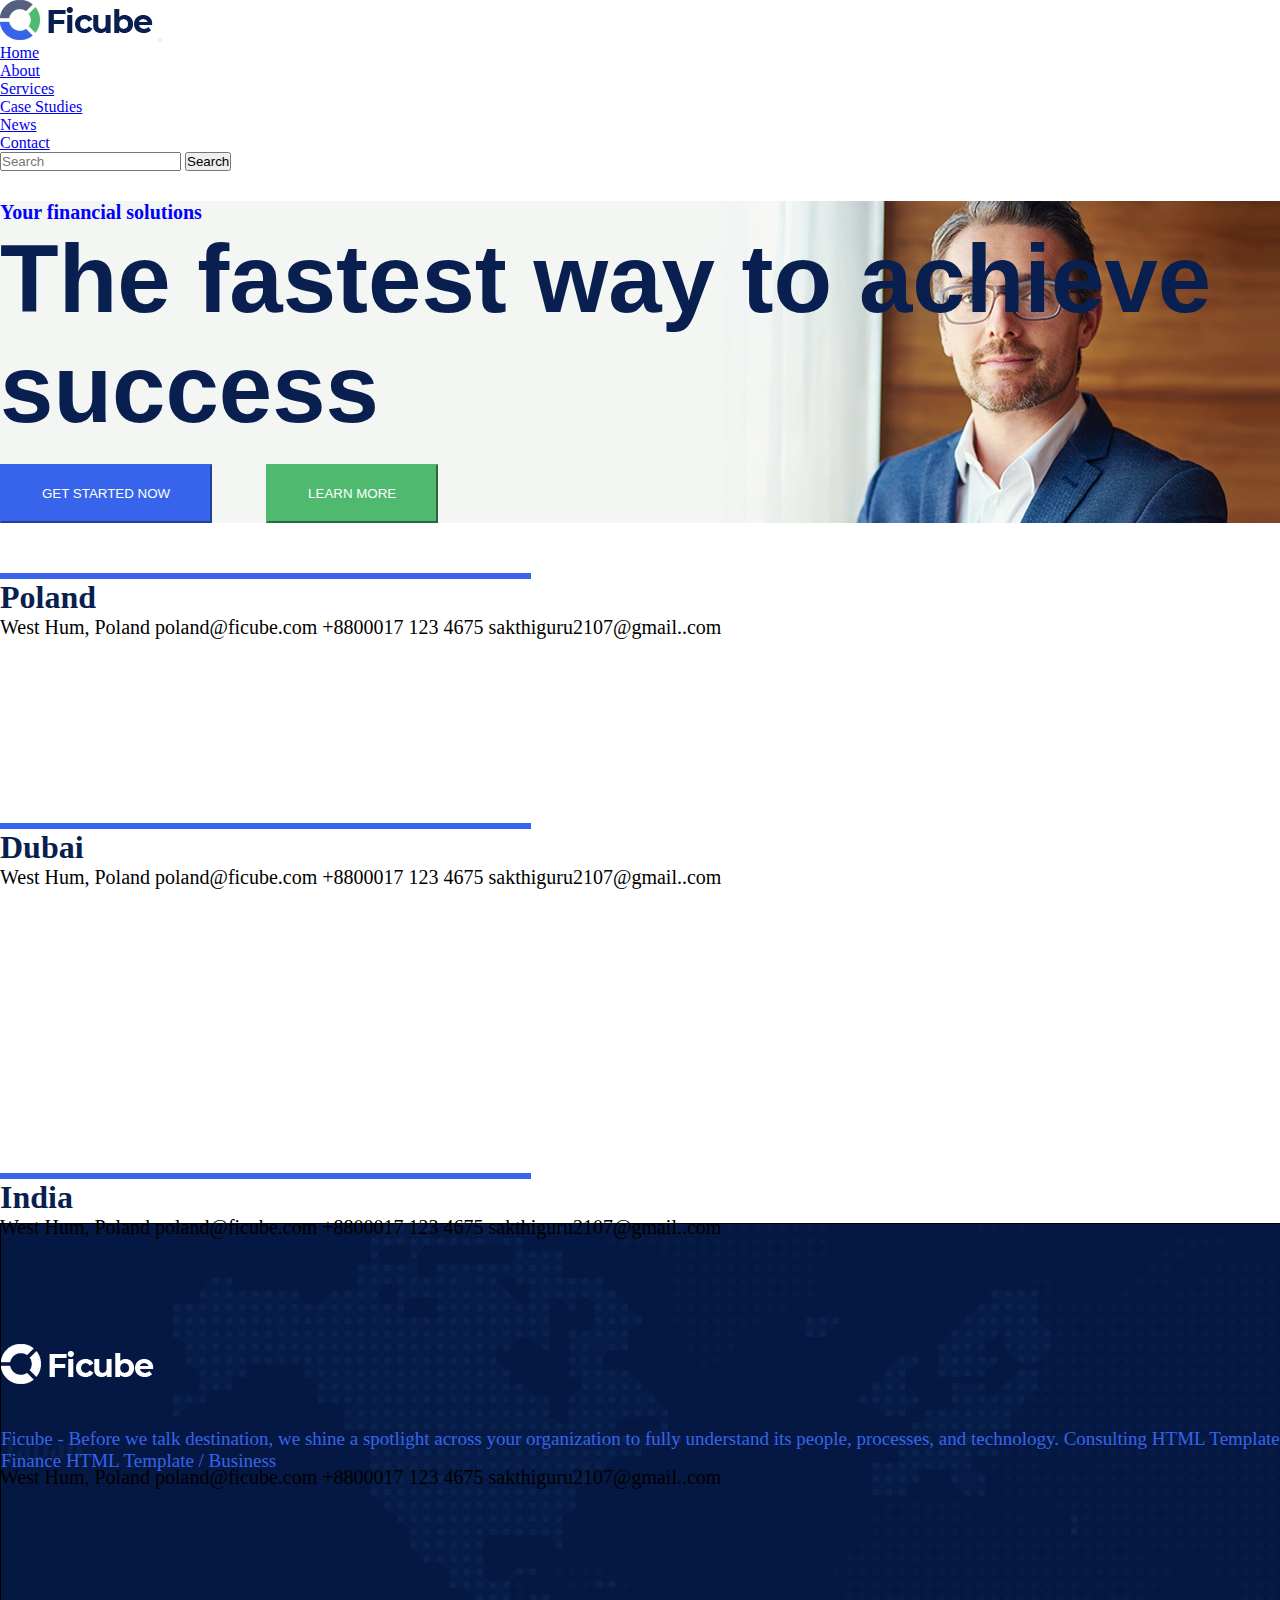
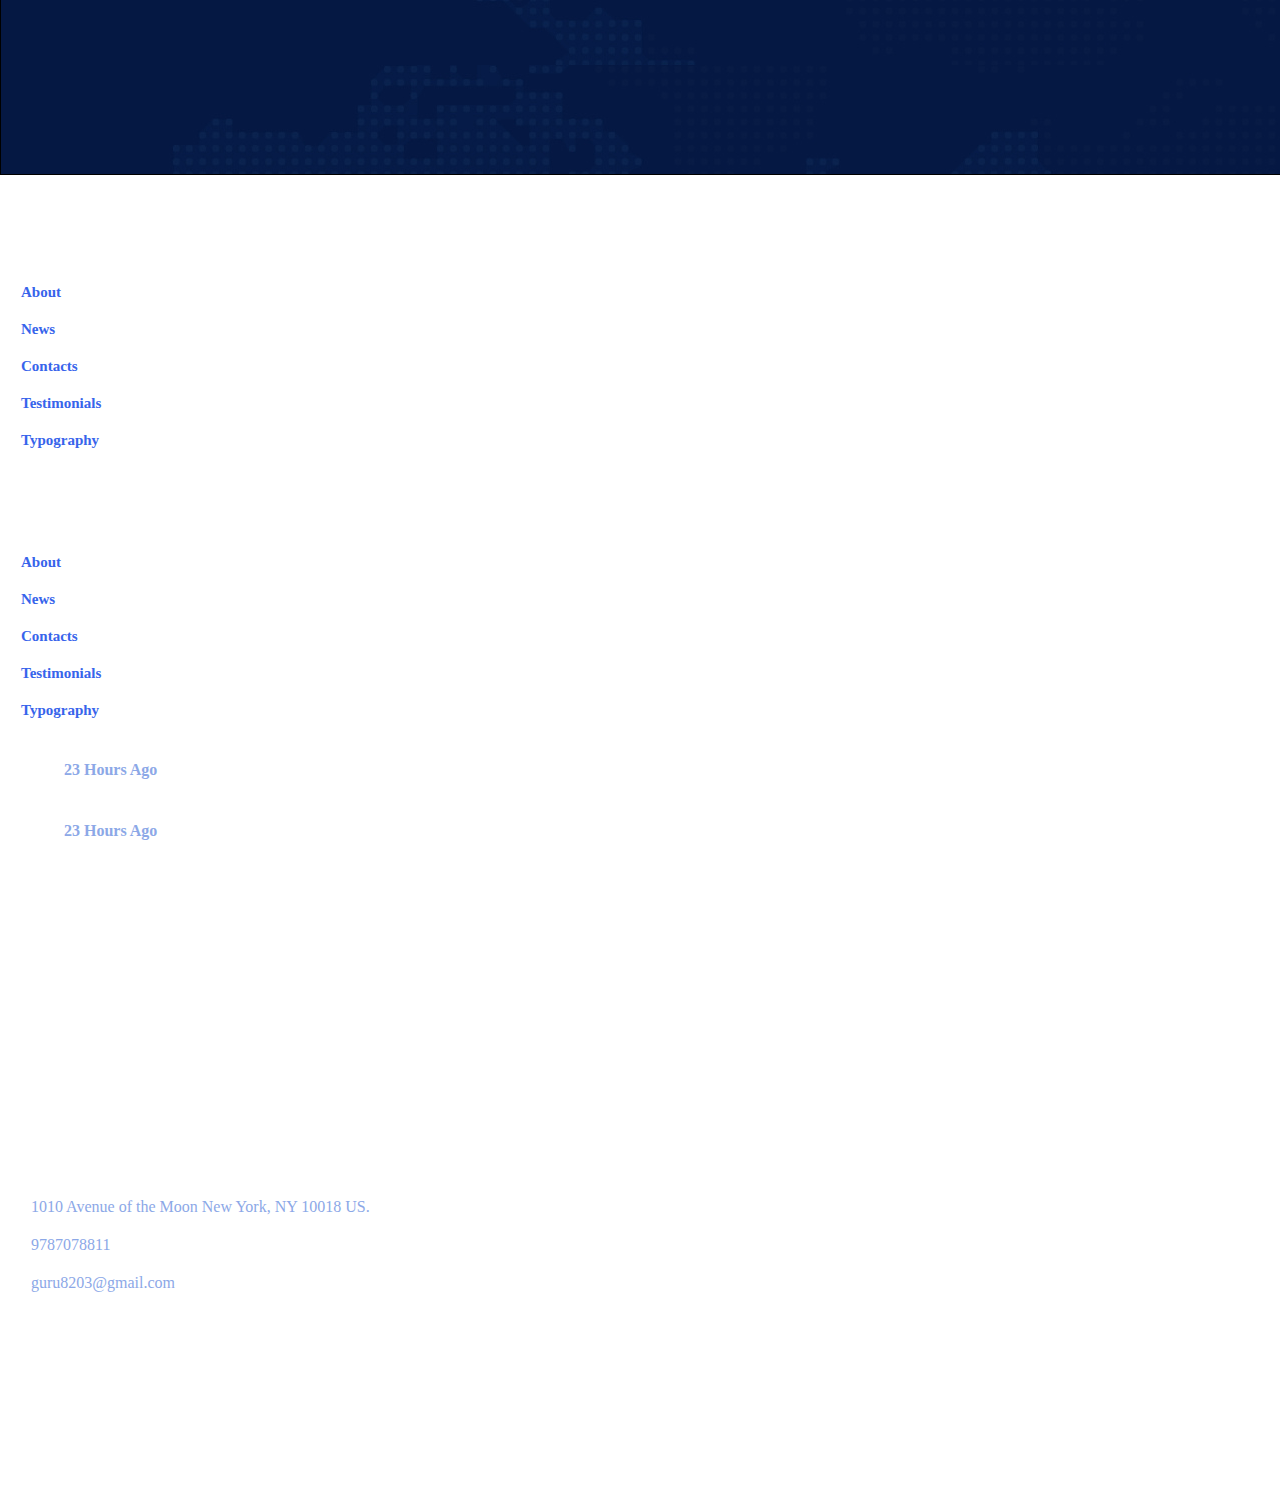
<file: contact.html>
<!doctype html>
<html lang="en">
  <head>
    <meta charset="utf-8">
    <meta name="viewport" content="width=device-width, initial-scale=1">
    <title>Ficube</title>
    <link rel="shortcut icon" href="./assets/img/financial.png" type="image/x-icon">
    <link rel="stylesheet" href="./assets/css/style.css">
    <link rel="stylesheet" href="https://cdnjs.cloudflare.com/ajax/libs/font-awesome/6.6.0/css/all.min.css" integrity="sha512-Kc323vGBEqzTmouAECnVceyQqyqdsSiqLQISBL29aUW4U/M7pSPA/gEUZQqv1cwx4OnYxTxve5UMg5GT6L4JJg==" crossorigin="anonymous" referrerpolicy="no-referrer" />

    <link href="https://cdn.jsdelivr.net/npm/bootstrap@5.2.3/dist/css/bootstrap.min.css" rel="stylesheet" integrity="sha384-rbsA2VBKQhggwzxH7pPCaAqO46MgnOM80zW1RWuH61DGLwZJEdK2Kadq2F9CUG65" crossorigin="anonymous">
</head>
<body>
  <!--navbar  -->
  <nav class="navbar navbar-expand-lg bg-body-tertiary w-100  sticky-top bg-white">
    <div class="container-fluid">
      <img src="./assets/img/ficube-logo.png" alt="">
      <button class="navbar-toggler" type="button" data-bs-toggle="collapse" data-bs-target="#navbarSupportedContent" aria-controls="navbarSupportedContent" aria-expanded="false" aria-label="Toggle navigation">
        <span class="navbar-toggler-icon"></span>
      </button>
      <div class="collapse navbar-collapse" id="navbarSupportedContent">
        <ul class="navbar-nav me-auto mb-2 mb-lg-0 ms-5">
          <li class="nav-item nav">
            <a class="nav-link active ms-5 fs-5 text-primary "  aria-current="page" href="index.html">Home</a>
          </li>
          <li class="nav-item nav">
            <a class="nav-link active  ms-5 fs-5  text-primary" aria-current="page" href="about.html">About</a>
          </li>
          <li class="nav-item nav">
            <a class="nav-link active ms-5  fs-5 text-primary " aria-current="page" href="service.html">Services</a>
          </li>
          <li class="nav-item nav">
            <a class="nav-link active ms-5  fs-5  text-primary " aria-current="page" href="studies.html">Case Studies</a>
          </li>
          <li class="nav-item nav">
            <a class="nav-link active ms-5 fs-5  text-primary" aria-current="page" href="news.html">News</a>
          </li> 
          <li class="nav-item nav">
            <a class="nav-link active ms-5  fs-5  text-primary" aria-current="page" href="contact.html">Contact</a>
          </li>          
         </ul>
        <form class="d-flex" role="search">
          <input class="form-control me-2" type="search" placeholder="Search" aria-label="Search">
          <button class="btn btn-primary" type="submit">Search</button>
        </form>
      </div>
    </div>
  </nav> 
<!--header-section  -->
<div class="container-fluid">
  <div class="main-box-0">
    <div class="container">
      <div class="col-lg-7 header pt-5">
        <h4>Your financial solutions</h4>
        <h1>The fastest way to achieve  success</h1>
        <button class="btn-1">GET STARTED NOW</button>
        <button class="btn-2">LEARN MORE</button>
      </div>
    </div>
  </div>
</div>
<!-- contact-section-1 -->
 <div class="container main-box-21">
    <div class="row">
        <div class="col-lg-3 box-34">
         
            <div class="small-box-10">
                <div class="border"></div>
                <h1>Poland</h1>
                <p>West Hum, Poland  poland@ficube.com  +8800017 123 4675 sakthiguru2107@gmail..com</p>

            </div>

            <div class="small-box-10">
                <div class="border"></div>
                <h1>Dubai</h1>
                <p>West Hum, Poland  poland@ficube.com  +8800017 123 4675 sakthiguru2107@gmail..com</p>
            </div>

        </div>
        <div class="col-lg-3 box-34">
            <div class="small-box-10">
                <div class="border"></div>
                <h1>India</h1>
                <p>West Hum, Poland  poland@ficube.com  +8800017 123 4675 sakthiguru2107@gmail..com</p>
            </div>

            <div class="small-box-10">
                <div class="border"></div>
                <h1>Japan</h1>
                <p>West Hum, Poland  poland@ficube.com  +8800017 123 4675 sakthiguru2107@gmail..com</p>
            </div>
        </div>
     

        <div class="col-lg-6  box-35">
          <iframe src="https://www.google.com/maps/embed?pb=!1m18!1m12!1m3!1d19826.965831273657!2d-0.1291483371088808!3d51.59809544735491!2m3!1f0!2f0!3f0!3m2!1i1024!2i768!4f13.1!3m3!1m2!1s0x48761be26aa77cdd%3A0x2ad321cd28893700!2sWood%20Green%2C%20London%2C%20UK!5e0!3m2!1sen!2sin!4v1728633755529!5m2!1sen!2sin map" width="600" height="500" style="border:0;" allowfullscreen="" loading="lazy" referrerpolicy="no-referrer-when-downgrade" class="map"></iframe>
        </div>



    </div>
 </div>
 <!-- are-you-looking -->
<!-- <div class="container-fluid main-box-16">
  <div class="container">
        <div class="row">
             <div class="col-lg-6">
                  <div class="box-11">
                      <h1>Are you looking for professional advice for your business or your industry?</h1>
                  </div>
            </div>
            <div class="col-lg-4">
               <div class="box-12">
                   <button class="btn-9">GET A FREE QUATE</button>
               </div>
            </div>
       </div>             
  </div>
</div>   -->
<!-- last-box-->
<!-- <div class="container-fluid last-box-2">
  <div class="container">
        <div class="row">
               <div class="col-lg-3">
                       <div class="box-17">
                            <img src="./assets/img/flogo.png" alt="">
                            <p>Ficube - Before we talk destination, we shine a spotlight across your organization to fully understand its people, processes, and technology. Consulting HTML Template Finance HTML Template / Business</p>
                       </div>

               </div>

               <div class="col-lg-3">
                      <div class="box-18">
                           <h1 class="size-2">Quick Links</h1>
                           <div class="row">
                              <div class=" col-lg-5 small-box-4">
                                 <h4>About</h4>
                                 <h4>News</h4>
                                 <h4>Contacts</h4>
                                 <h4>Testimonials</h4>
                                 <h4>Typography</h4>
                              </div>
                              <div class="col-lg-5 small-box-5">
                                <h4>About</h4>
                                <h4>News</h4>
                                <h4>Contacts</h4>
                                <h4>Testimonials</h4>
                                <h4>Typography</h4>  
                              </div>
                           </div>
                      </div>
                 </div>


                 <div class="col-lg-3">
                       <div class="box-19">
                             <h1>Recent News</h1>
                             <p>Strategic and commercial approach with issues</p>
                             <h6><i class="fa-regular fa-clock icons-9"></i> 23 Hours Ago</h6>
                             <p>Strategic and commercial approach with issues</p>
                             <h6><i class="fa-regular fa-clock icons-9"></i> 23 Hours Ago</h6>
                       </div>
                  </div>


                  <div class="col-lg-3">
                         <div class="box-20">
                            <h1>Contact</h1>
                            <p><i class="fa-solid fa-location-dot icons-10"></i>1010 Avenue of the Moon New York, NY 10018 US.</p>
                            <p><i class="fa-solid fa-phone icons-10"></i>9787078811</p>
                           <p><a href=""><i class="fa-regular fa-envelope icons-10"></i>guru8203@gmail.com</a></p>
                         </div>
                  </div>
        </div>
 </div>
</div>        -->

<div class="container-fluid last-box-6">
  <div class="container">
        <div class="row">
               <div class="col-lg-3">
                       <div class="box-17">
                            <img src="./assets/img/flogo.png" alt="">
                            <p>Ficube - Before we talk destination, we shine a spotlight across your organization to fully understand its people, processes, and technology. Consulting HTML Template Finance HTML Template / Business</p>
                       </div>
  
               </div>
  
               <div class="col-lg-3">
                      <div class="box-18">
                           <h1 class="size-2">Quick Links</h1>
                           <div class="row">
                              <div class=" col-lg-5 small-box-4">
                                 <h4>About</h4>
                                 <h4>News</h4>
                                 <h4>Contacts</h4>
                                 <h4>Testimonials</h4>
                                 <h4>Typography</h4>
                              </div>
                              <div class="col-lg-5 small-box-5">
                                <h4>About</h4>
                                <h4>News</h4>
                                <h4>Contacts</h4>
                                <h4>Testimonials</h4>
                                <h4>Typography</h4>  
                              </div>
                           </div>
                      </div>
                 </div>
  
  
                 <div class="col-lg-3">
                       <div class="box-19">
                             <h1>Recent News</h1>
                             <p>Strategic and commercial approach with issues</p>
                             <h6><i class="fa-regular fa-clock icons-9"></i> 23 Hours Ago</h6>
                             <p>Strategic and commercial approach with issues</p>
                             <h6><i class="fa-regular fa-clock icons-9"></i> 23 Hours Ago</h6>
                       </div>
                  </div>
  
  
                  <div class="col-lg-3">
                         <div class="box-20">
                            <h1>Contact</h1>
                            <p><i class="fa-solid fa-location-dot icons-10"></i>1010 Avenue of the Moon New York, NY 10018 US.</p>
                            <p><i class="fa-solid fa-phone icons-10"></i>9787078811</p>
                           <p><a href=""><i class="fa-regular fa-envelope icons-10"></i>guru8203@gmail.com</a></p>
                         </div>
                  </div>
        </div>
  </div>
  </div>  




<script src="https://cdn.jsdelivr.net/npm/bootstrap@5.2.3/dist/js/bootstrap.bundle.min.js" integrity="sha384-kenU1KFdBIe4zVF0s0G1M5b4hcpxyD9F7jL+jjXkk+Q2h455rYXK/7HAuoJl+0I4" crossorigin="anonymous"></script>
</body>
</html>
</file>
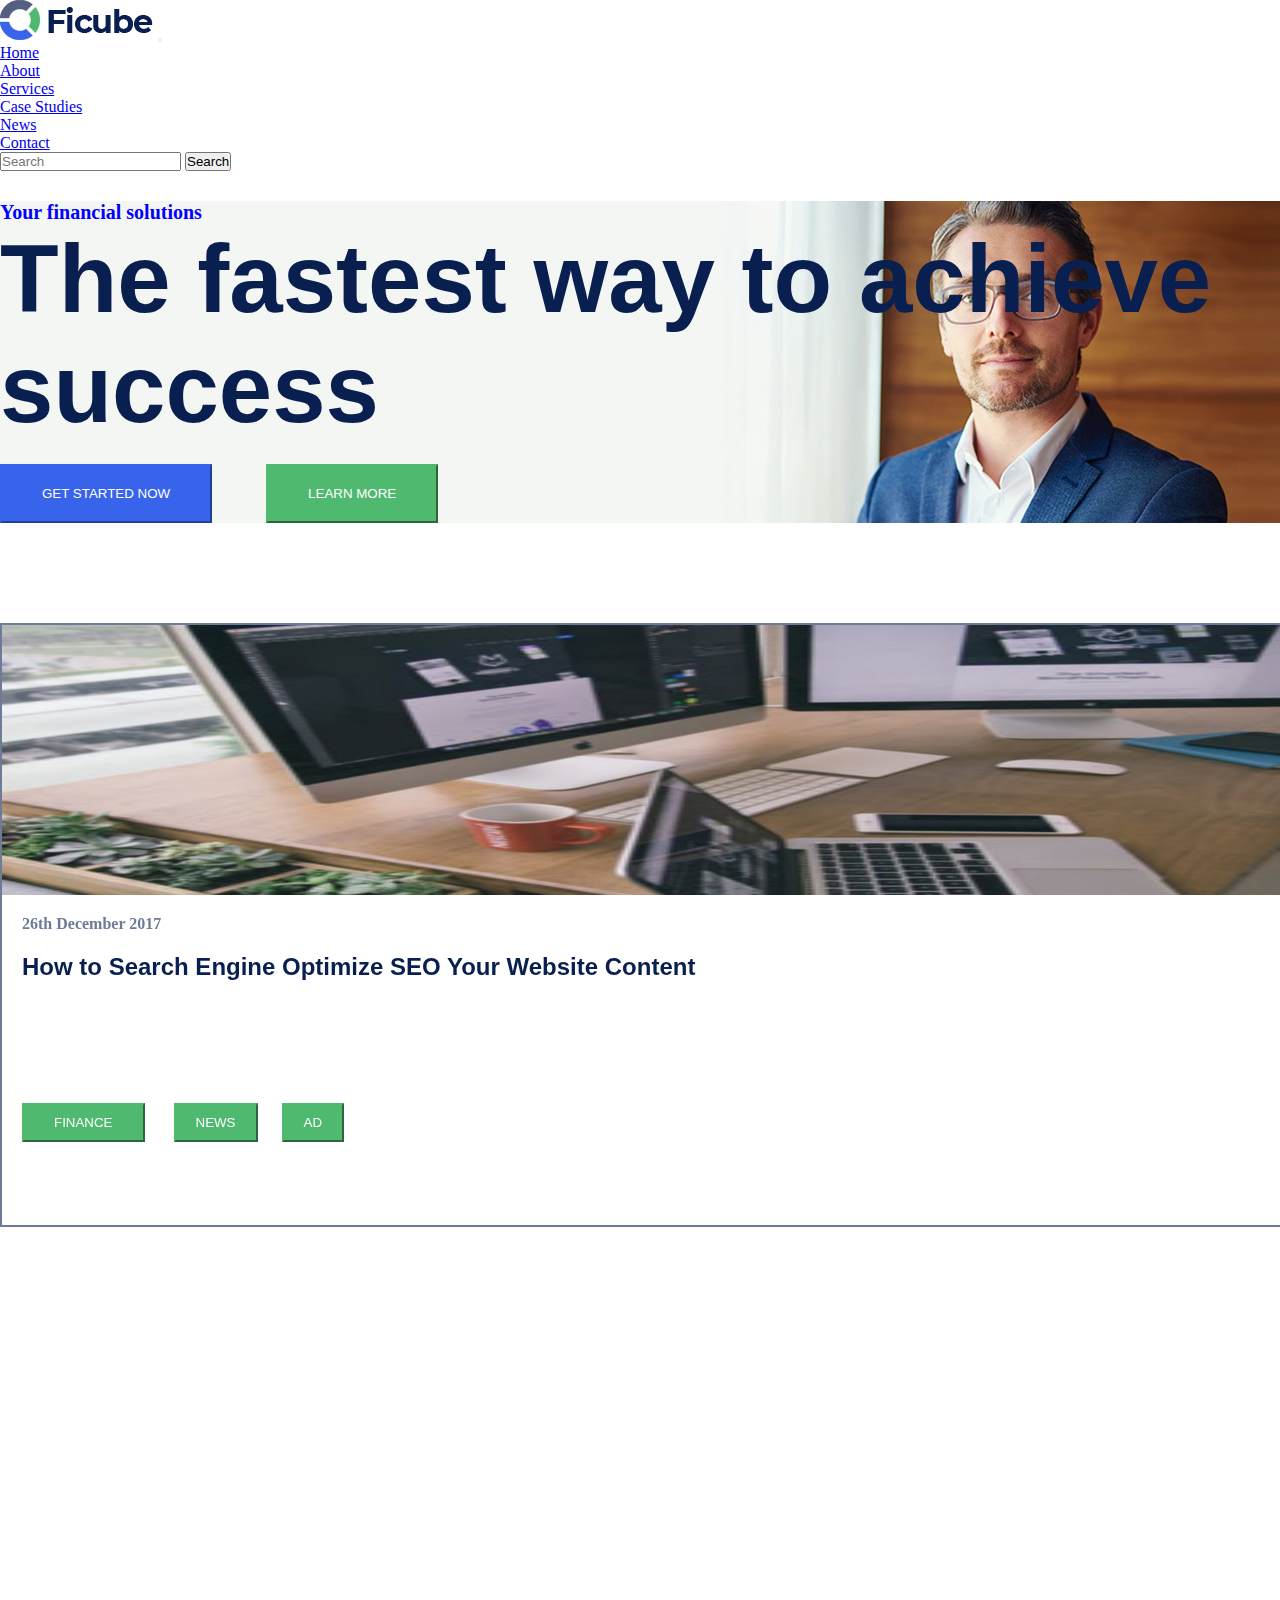
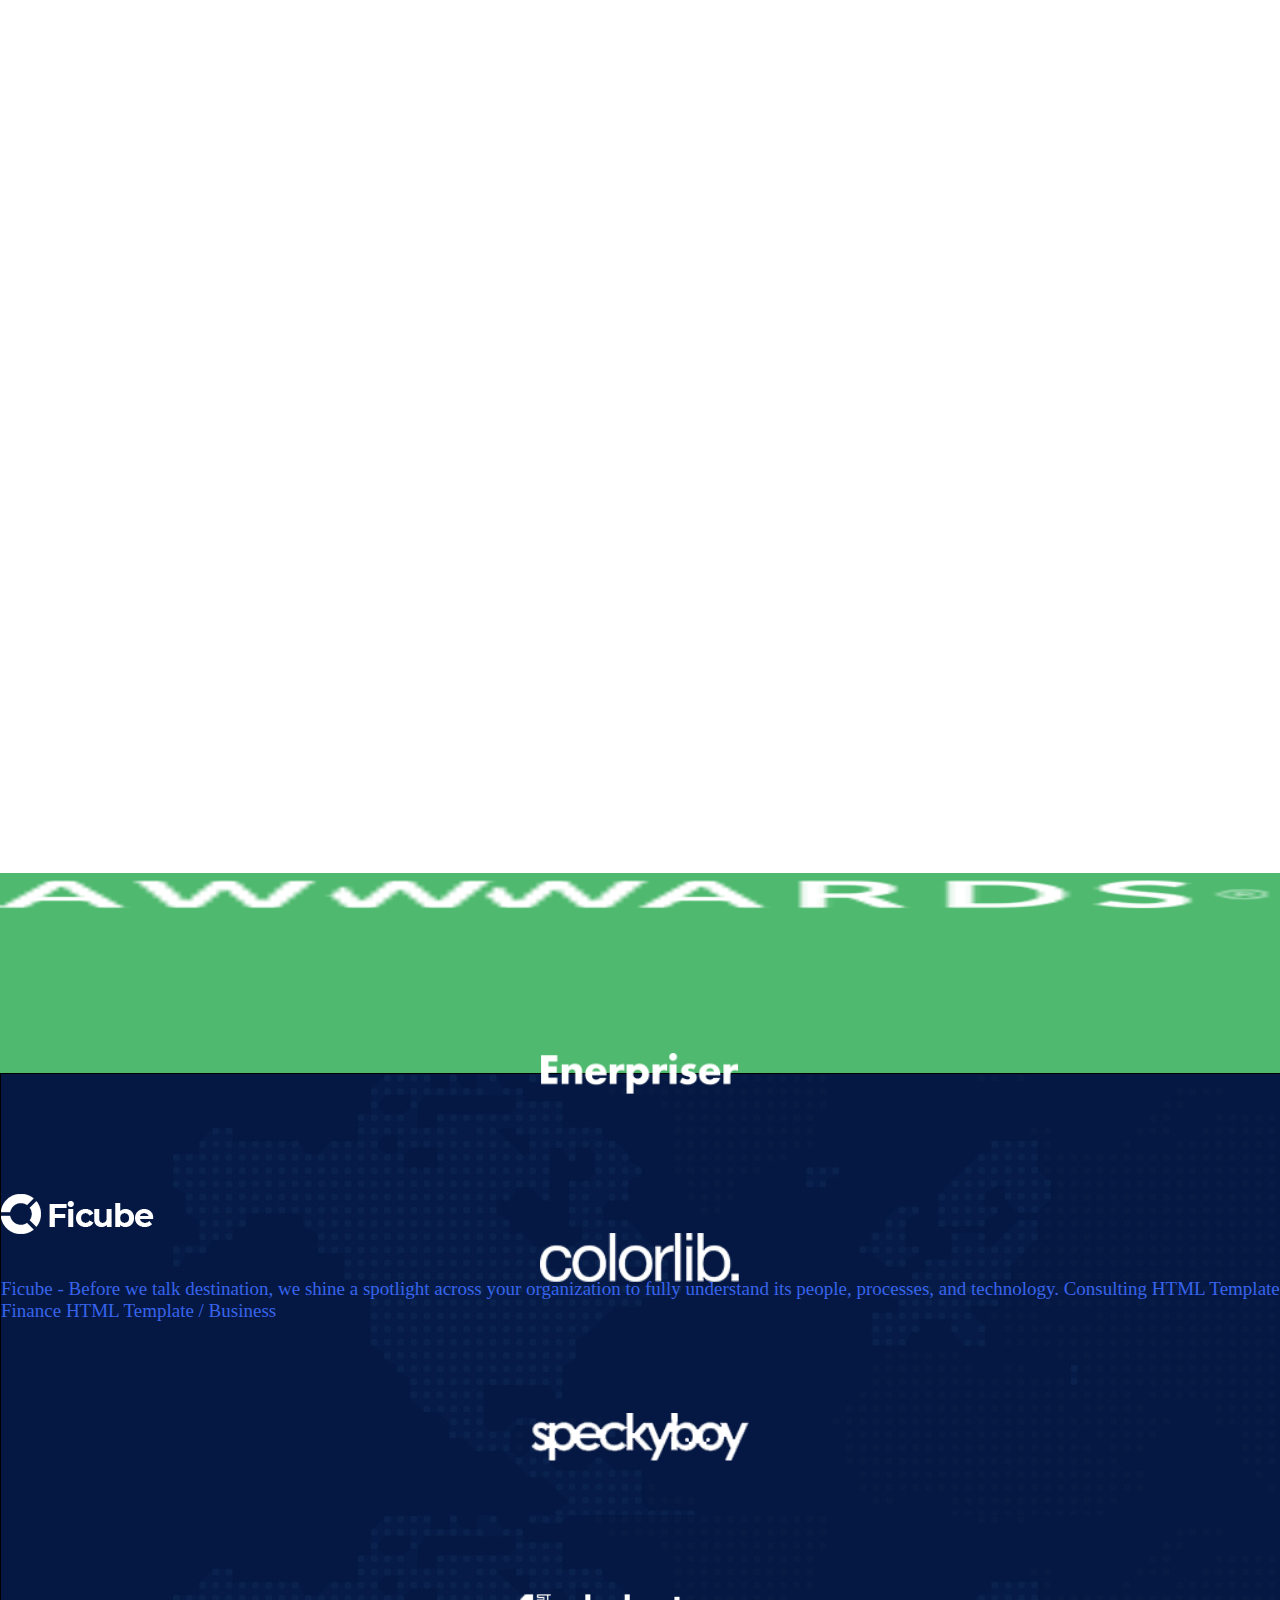
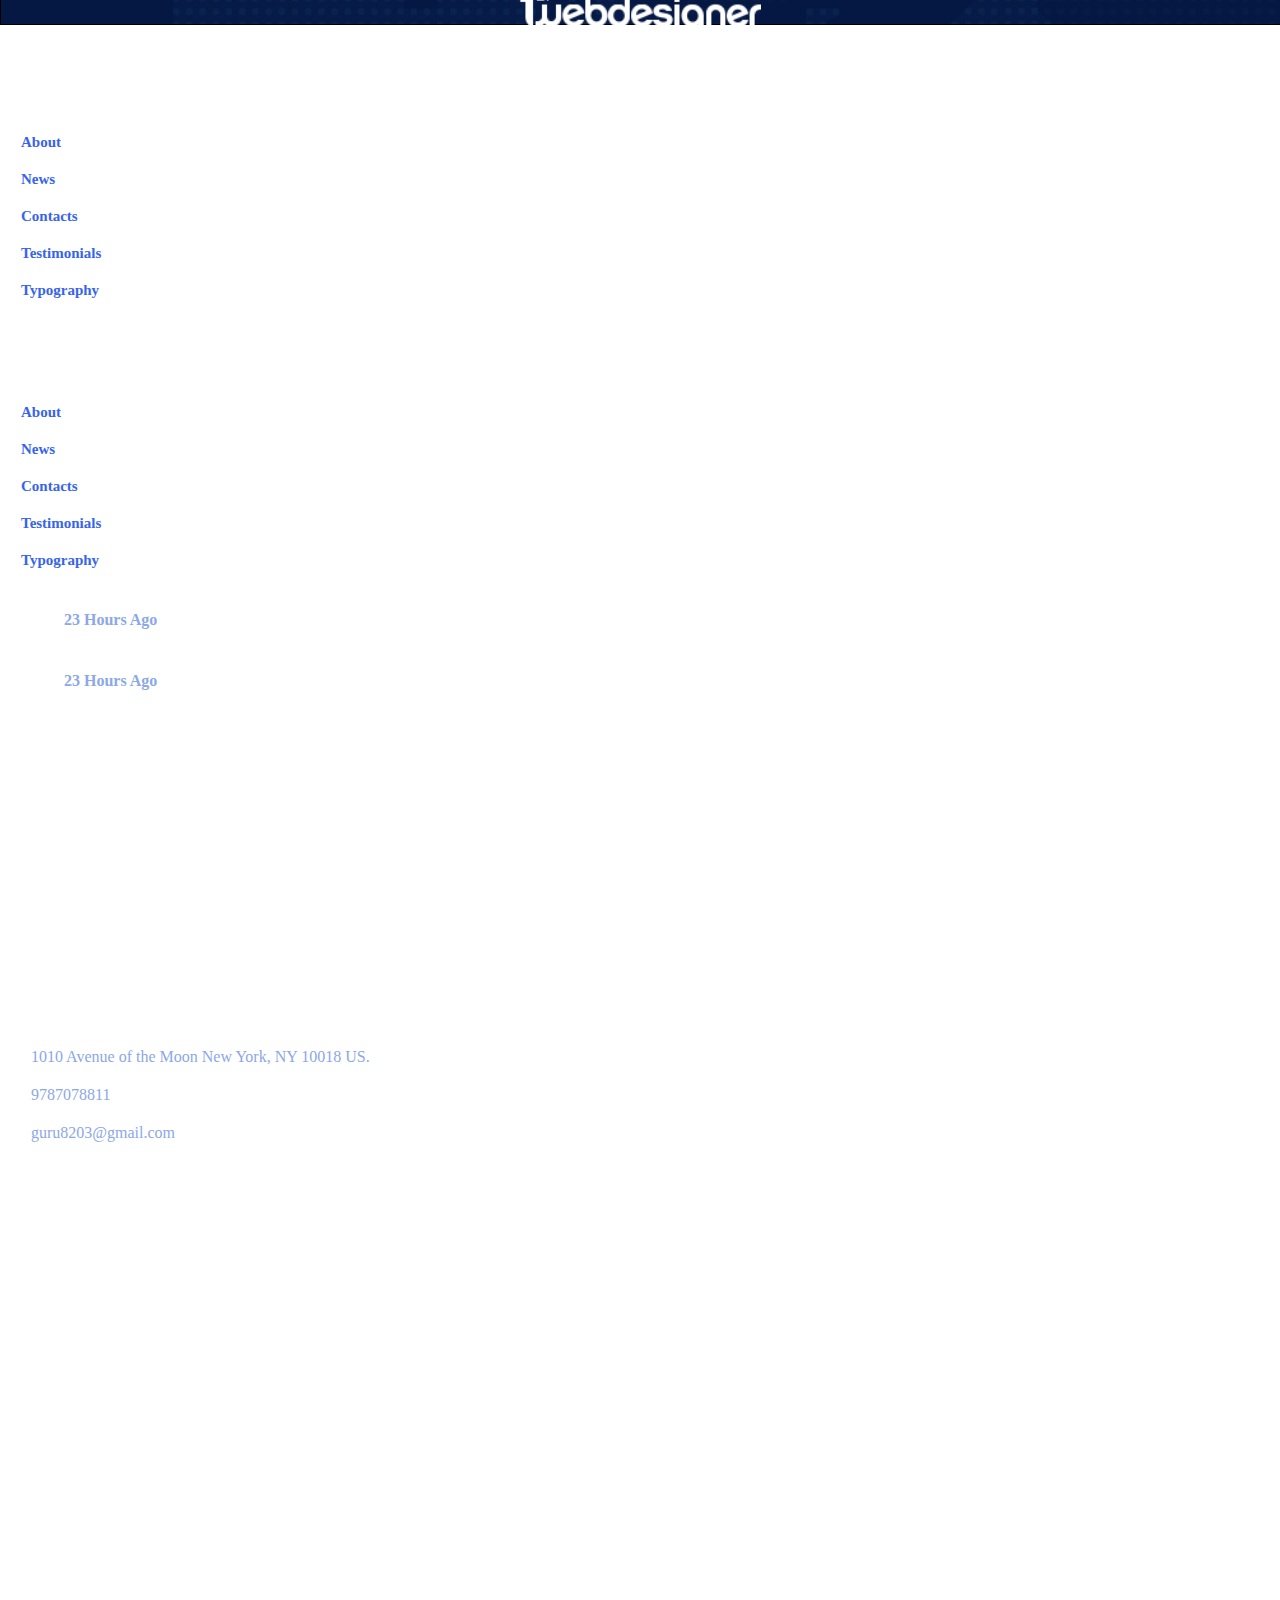
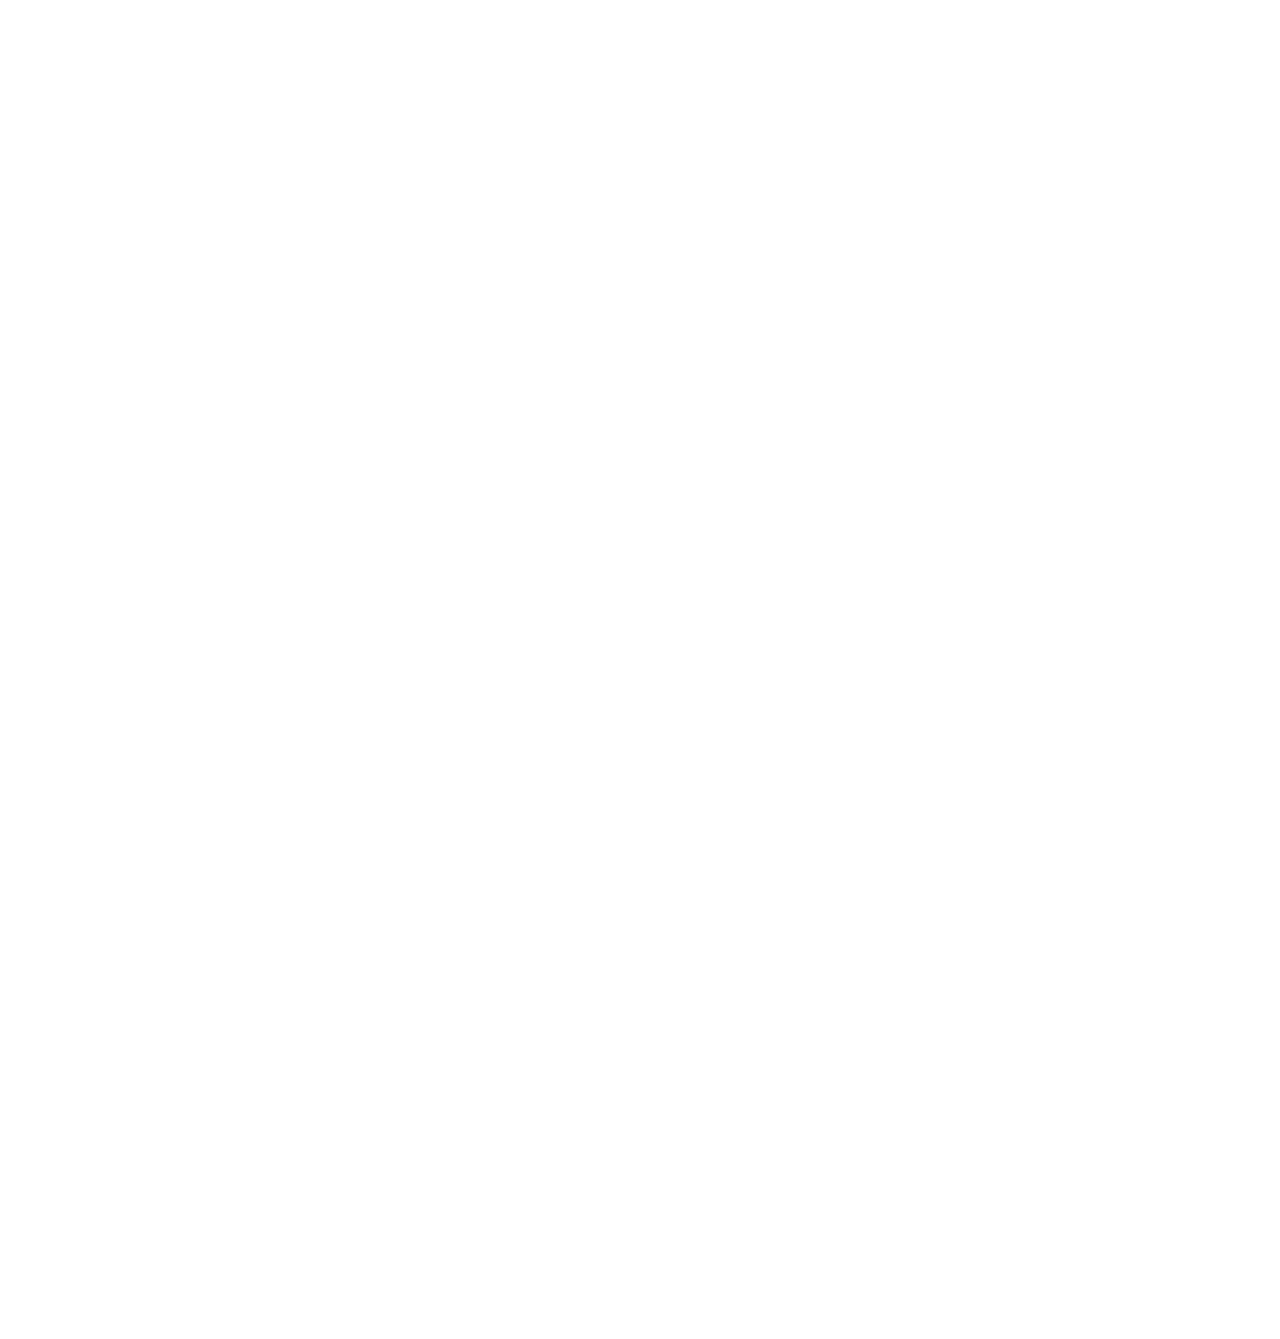
<file: news.html>
<!doctype html>
<html lang="en">
  <head>
    <meta charset="utf-8">
    <meta name="viewport" content="width=device-width, initial-scale=1">
    <title>Ficube</title>
    <link rel="shortcut icon" href="./assets/img/financial.png" type="image/x-icon">
    <link rel="stylesheet" href="./assets/css/style.css">
    <link rel="stylesheet" href="https://cdnjs.cloudflare.com/ajax/libs/font-awesome/6.6.0/css/all.min.css" integrity="sha512-Kc323vGBEqzTmouAECnVceyQqyqdsSiqLQISBL29aUW4U/M7pSPA/gEUZQqv1cwx4OnYxTxve5UMg5GT6L4JJg==" crossorigin="anonymous" referrerpolicy="no-referrer" />

    <link href="https://cdn.jsdelivr.net/npm/bootstrap@5.2.3/dist/css/bootstrap.min.css" rel="stylesheet" integrity="sha384-rbsA2VBKQhggwzxH7pPCaAqO46MgnOM80zW1RWuH61DGLwZJEdK2Kadq2F9CUG65" crossorigin="anonymous">
     <!-- animation -->
     <link href="https://unpkg.com/aos@2.3.1/dist/aos.css" rel="stylesheet">
     <script src="https://unpkg.com/aos@2.3.1/dist/aos.js"></script>
     <!-- animation-end -->
</head>
<body>
  <!--navbar  -->
  <nav class="navbar navbar-expand-lg bg-body-tertiary w-100  sticky-top bg-white">
    <div class="container-fluid">
      <img src="./assets/img/ficube-logo.png" alt="">
      <button class="navbar-toggler" type="button" data-bs-toggle="collapse" data-bs-target="#navbarSupportedContent" aria-controls="navbarSupportedContent" aria-expanded="false" aria-label="Toggle navigation">
        <span class="navbar-toggler-icon"></span>
      </button>
      <div class="collapse navbar-collapse" id="navbarSupportedContent">
        <ul class="navbar-nav me-auto mb-2 mb-lg-0 ms-5">
          <li class="nav-item nav">
            <a class="nav-link active ms-5 fs-5 text-primary "  aria-current="page" href="index.html">Home</a>
          </li>
          <li class="nav-item nav">
            <a class="nav-link active  ms-5 fs-5  text-primary" aria-current="page" href="about.html">About</a>
          </li>
          <li class="nav-item nav">
            <a class="nav-link active ms-5  fs-5 text-primary " aria-current="page" href="service.html">Services</a>
          </li>
          <li class="nav-item nav">
            <a class="nav-link active ms-5  fs-5  text-primary " aria-current="page" href="studies.html">Case Studies</a>
          </li>
          <li class="nav-item nav">
            <a class="nav-link active ms-5 fs-5  text-primary" aria-current="page" href="news.html">News</a>
          </li> 
          <li class="nav-item nav">
            <a class="nav-link active ms-5  fs-5  text-primary" aria-current="page" href="contact.html">Contact</a>
          </li>          
         </ul>
        <form class="d-flex" role="search">
          <input class="form-control me-2" type="search" placeholder="Search" aria-label="Search">
          <button class="btn btn-primary" type="submit">Search</button>
        </form>
      </div>
    </div>
  </nav>  
<!--header  -->
<div class="container-fluid">
    <div class="main-box-0">
      <div class="container">
        <div class="col-lg-7 header pt-5">
          <h4>Your financial solutions</h4>
          <h1>The fastest way to achieve  success</h1>
          <button class="btn-1">GET STARTED NOW</button>
          <button class="btn-2">LEARN MORE</button>
        </div>
      </div>
    </div>
  </div> 
<!--news-card  -->
<div class="container main-box-19">
    <div class="row">
          <div class="col-lg-4">
            <div data-aos="fade-right">
               <div class="box-14">
                    <div class="small-box-3">
                        <img src="./assets/img/news-img-1.png" alt="" width="100%" height="100%">
                    </div>
                    <h4>26th December 2017</h4>
                    <h2>How to Search Engine Optimize SEO Your Website Content</h2>
                    <button class="btn-4">FINANCE</button>
                    <button class="btn-5">NEWS</button>
                    <button class="btn-6">AD</button>
               </div>
            </div>  
          </div>
          
         <div class="col-lg-4">
          <div data-aos="fade-right">
             <div class="box-15">
                 <div class="small-box-3">
                     <img src="./assets/img/news-img-2.png" alt="" width="100%" height="100%">
                 </div>
                 <h4>26th December 2017</h4>
                 <h2>How to Search Engine Optimize SEO Your Website Content</h2>
                 <button class="btn-4">FINANCE</button>
                 <button class="btn-5">NEWS</button>
                 <button class="btn-6">AD</button>
             </div>
           </div>
        </div>


       <div class="col-lg-4">
         <div data-aos="fade-right">
            <div class="box-16">
               <div class="small-box-3">
                  <img src="./assets/img/news-img-3.png" alt="" width="100%" height="100%">
               </div>
               <h4>26th December 2017</h4>
               <h2>How to Search Engine Optimize SEO Your Website Content</h2>
               <button class="btn-4">FINANCE</button>
               <button class="btn-5">NEWS</button>
               <button class="btn-6">AD</button>
            </div>
         </div>
       </div> 

       <div class="col-lg-4">
         <div data-aos="fade-right">
           <div class="box-16">
             <div class="small-box-3">
                <img src="./assets/img/news-img-4.png" alt="" width="100%" height="100%">
             </div>
             <h4>26th December 2017</h4>
             <h2>How to Search Engine Optimize SEO Your Website Content</h2>
             <button class="btn-4">FINANCE</button>
             <button class="btn-5">NEWS</button>
             <button class="btn-6">AD</button>
           </div>
        </div>
     </div> 


     <div class="col-lg-4">
       <div data-aos="fade-right">
         <div class="box-16">
             <div class="small-box-3">
                <img src="./assets/img/news-img-5.png" alt="" width="100%" height="100%">
             </div>
             <h4>26th December 2017</h4>
             <h2>How to Search Engine Optimize SEO Your Website Content</h2>
             <button class="btn-4">FINANCE</button>
             <button class="btn-5">NEWS</button>
             <button class="btn-6">AD</button>
         </div>
       </div>
     </div> 

     <div class="col-lg-4">
       <div data-aos="fade-right">
         <div class="box-16">
             <div class="small-box-3">
                <img src="./assets/img/news-img-6.png" alt="" width="100%" height="100%">
             </div>
             <h4>26th December 2017</h4>
             <h2>How to Search Engine Optimize SEO Your Website Content</h2>
             <button class="btn-4">FINANCE</button>
             <button class="btn-5">NEWS</button>
             <button class="btn-6">AD</button>
         </div>
       </div>
     </div> 


     <div class="col-lg-4">
       <div data-aos="fade-right">
         <div class="box-16">
             <div class="small-box-3">
                <img src="./assets/img/news-img-7.png" alt="" width="100%" height="100%">
             </div>
             <h4>26th December 2017</h4>
             <h2>How to Search Engine Optimize SEO Your Website Content</h2>
             <button class="btn-4">FINANCE</button>
             <button class="btn-5">NEWS</button>
             <button class="btn-6">AD</button>
         </div>
       </div>
     </div> 

     <div class="col-lg-4">
      <div data-aos="fade-right">
         <div class="box-16">
             <div class="small-box-3">
                <img src="./assets/img/news-img-8.png" alt="" width="100%" height="100%">
             </div>
             <h4>26th December 2017</h4>
             <h2>How to Search Engine Optimize SEO Your Website Content</h2>
             <button class="btn-4">FINANCE</button>
             <button class="btn-5">NEWS</button>
             <button class="btn-6">AD</button>
         </div>
      </div>
     </div> 

     <div class="col-lg-4">
      <div data-aos="fade-right">
         <div class="box-16">
             <div class="small-box-3">
                <img src="./assets/img/news-img-9.png" alt="" width="100%" height="100%">
             </div>
             <h4>26th December 2017</h4>
             <h2>How to Search Engine Optimize SEO Your Website Content</h2>
             <button class="btn-4">FINANCE</button>
             <button class="btn-5">NEWS</button>
             <button class="btn-6">AD</button>
         </div>
      </div>  
     </div> 
  </div>
</div> 
<!-- happy-clients -->
<div class="container-fulid main-box-20">
    <div class="container">
         <div class="row">
                <div class="col-lg-2 box-29">
                    <img src="./assets/img/clogo1.png" alt="" width="100%" height="60px"  class="img-">
                </div> 
                <div class="col-lg-2 box-28">
                    <img src="./assets/img/clogo2.png" alt="" width="100%" height="50px" class="img-6">
                </div>    
                <div class="col-lg-2 box-28">
                    <img src="./assets/img/clogo3.png" alt="" width="100%" height="60px" class="img-6">
                </div>    
                <div class="col-lg-2 box-28">
                    <img src="./assets/img/clogo4.png" alt="" width="100%" height="60px" class="img-6">
                </div>    
                <div class="col-lg-2 box-28">
                    <img src="./assets/img/clogo5.png" alt="" width="100%" height="60px" class="img-6">
                </div> 
                <div class="col-lg-2 box-28">
                  <img src="./assets/img/clogo3.png" alt="" width="100%" height="60px" class="img-6">
                </div>  
                
         </div>
    </div>
</div>  
<!-- last-box-->
 <div class="container-fluid last-box-5">
<div class="container">
      <div class="row">
             <div class="col-lg-3">
                     <div class="box-17">
                          <img src="./assets/img/flogo.png" alt="">
                          <p>Ficube - Before we talk destination, we shine a spotlight across your organization to fully understand its people, processes, and technology. Consulting HTML Template Finance HTML Template / Business</p>
                     </div>

             </div>

             <div class="col-lg-3">
                    <div class="box-18">
                         <h1 class="size-2">Quick Links</h1>
                         <div class="row">
                            <div class=" col-lg-5 small-box-4">
                               <h4>About</h4>
                               <h4>News</h4>
                               <h4>Contacts</h4>
                               <h4>Testimonials</h4>
                               <h4>Typography</h4>
                            </div>
                            <div class="col-lg-5 small-box-5">
                              <h4>About</h4>
                              <h4>News</h4>
                              <h4>Contacts</h4>
                              <h4>Testimonials</h4>
                              <h4>Typography</h4>  
                            </div>
                         </div>
                    </div>
               </div>


               <div class="col-lg-3">
                     <div class="box-19">
                           <h1>Recent News</h1>
                           <p>Strategic and commercial approach with issues</p>
                           <h6><i class="fa-regular fa-clock icons-9"></i> 23 Hours Ago</h6>
                           <p>Strategic and commercial approach with issues</p>
                           <h6><i class="fa-regular fa-clock icons-9"></i> 23 Hours Ago</h6>
                     </div>
                </div>


                <div class="col-lg-3">
                       <div class="box-20">
                          <h1>Contact</h1>
                          <p><i class="fa-solid fa-location-dot icons-10"></i>1010 Avenue of the Moon New York, NY 10018 US.</p>
                          <p><i class="fa-solid fa-phone icons-10"></i>9787078811</p>
                         <p><a href=""><i class="fa-regular fa-envelope icons-10"></i>guru8203@gmail.com</a></p>
                       </div>
                </div>
      </div>
</div>
</div>  
<script src="https://cdn.jsdelivr.net/npm/bootstrap@5.2.3/dist/js/bootstrap.bundle.min.js" integrity="sha384-kenU1KFdBIe4zVF0s0G1M5b4hcpxyD9F7jL+jjXkk+Q2h455rYXK/7HAuoJl+0I4" crossorigin="anonymous"></script>
<script>
  AOS.init();
</script>
</body>
</html>
</file>
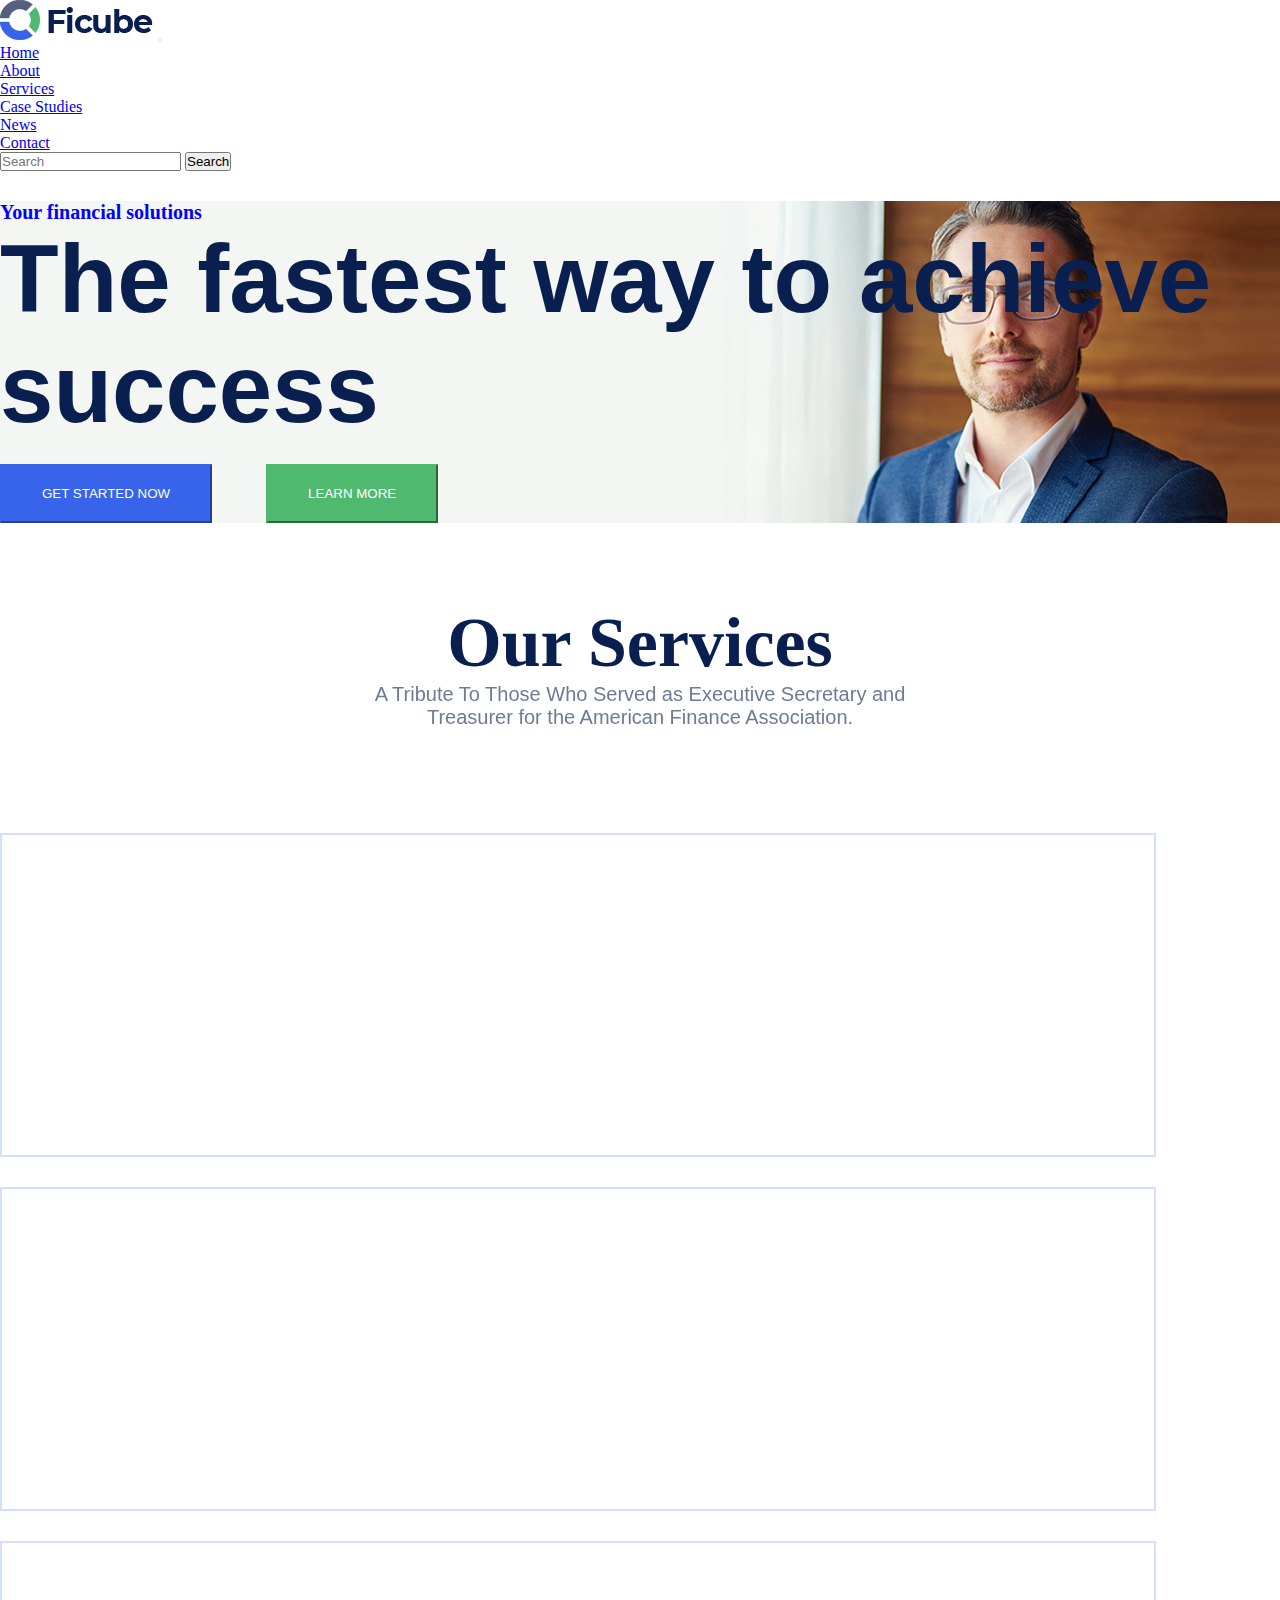
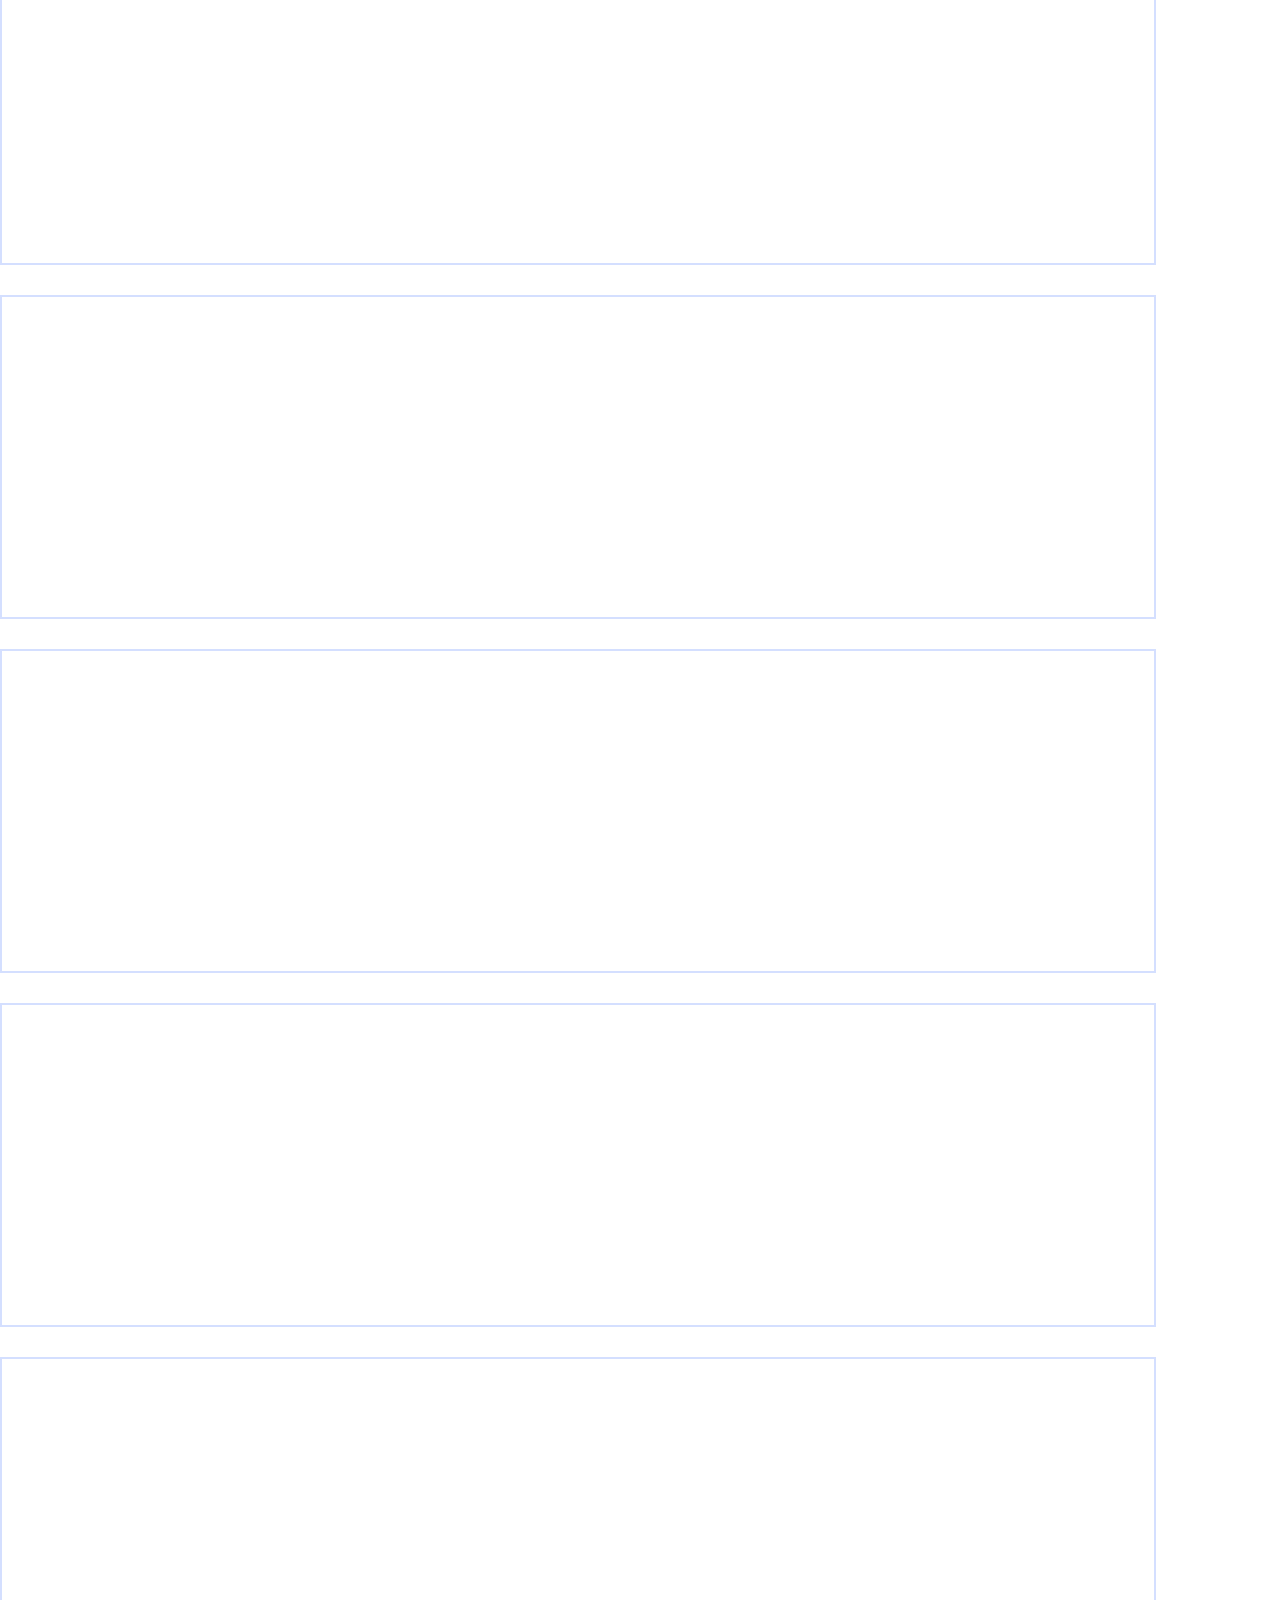
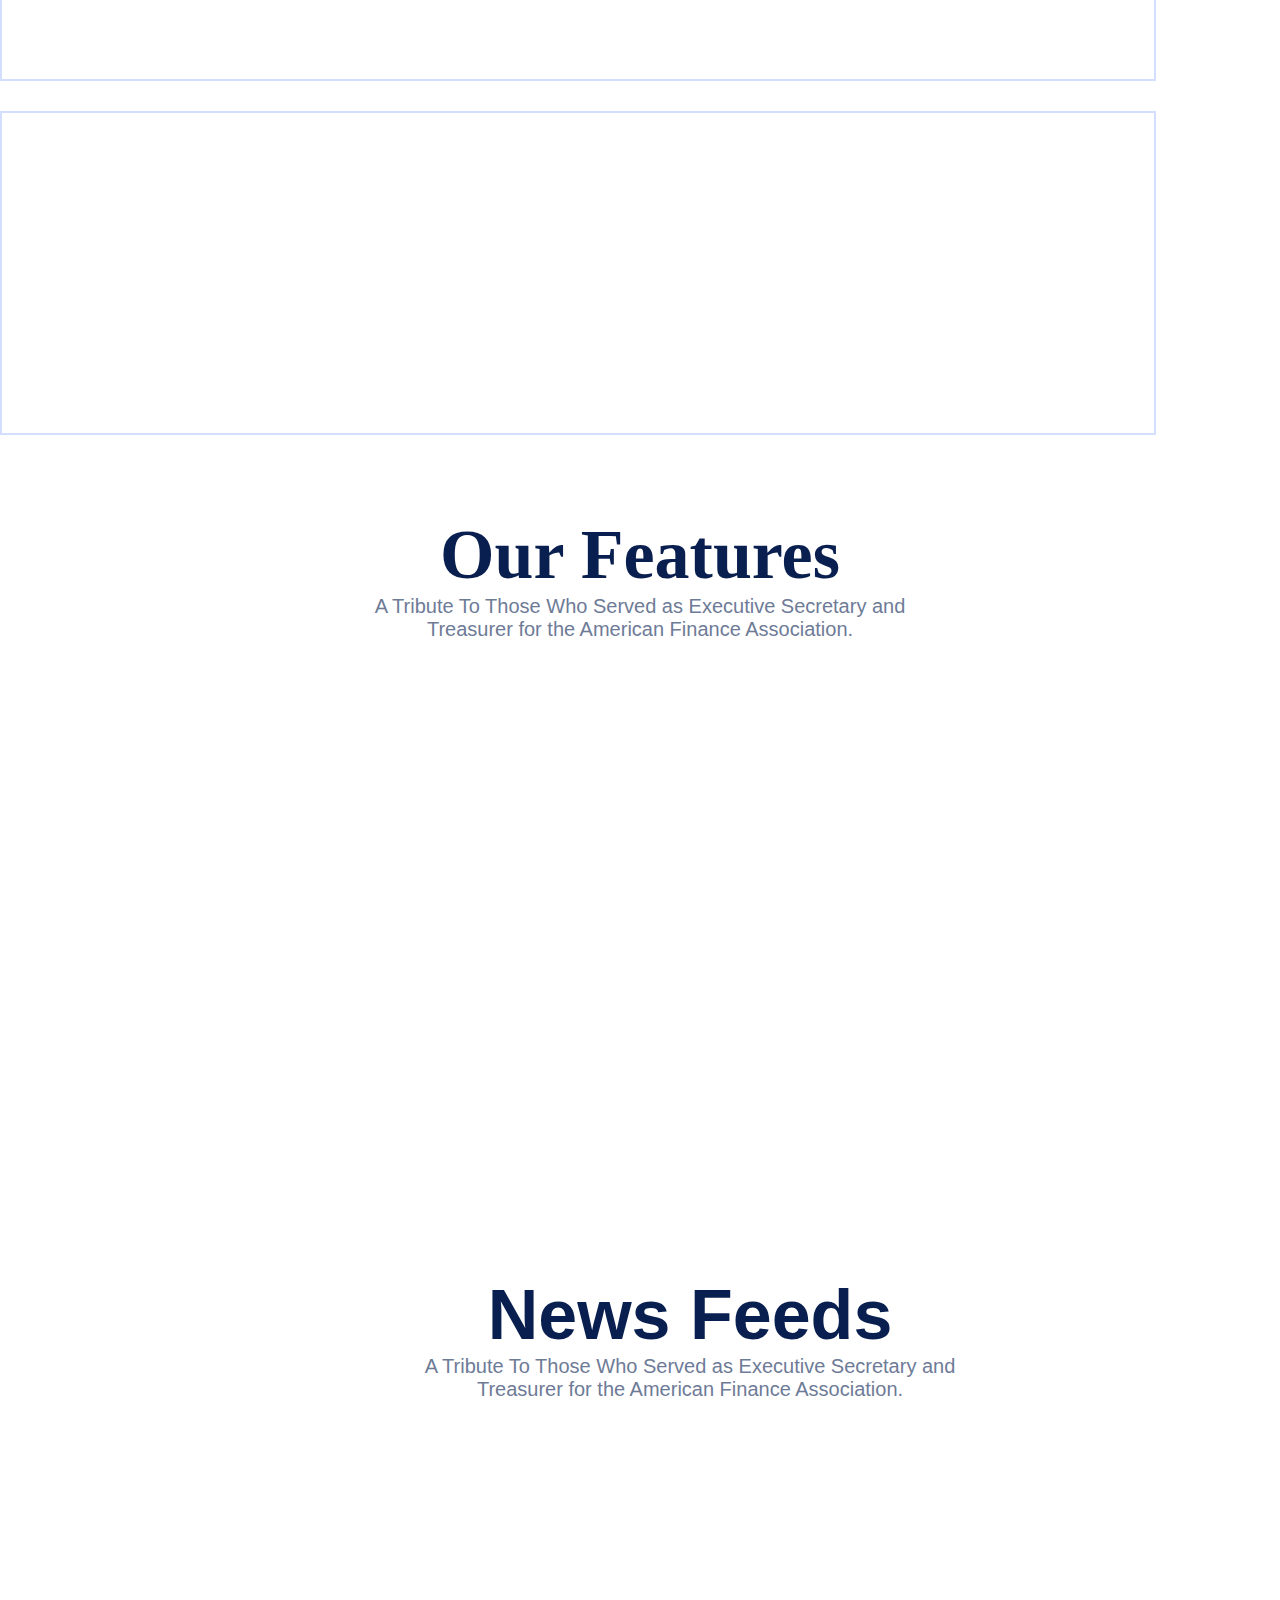
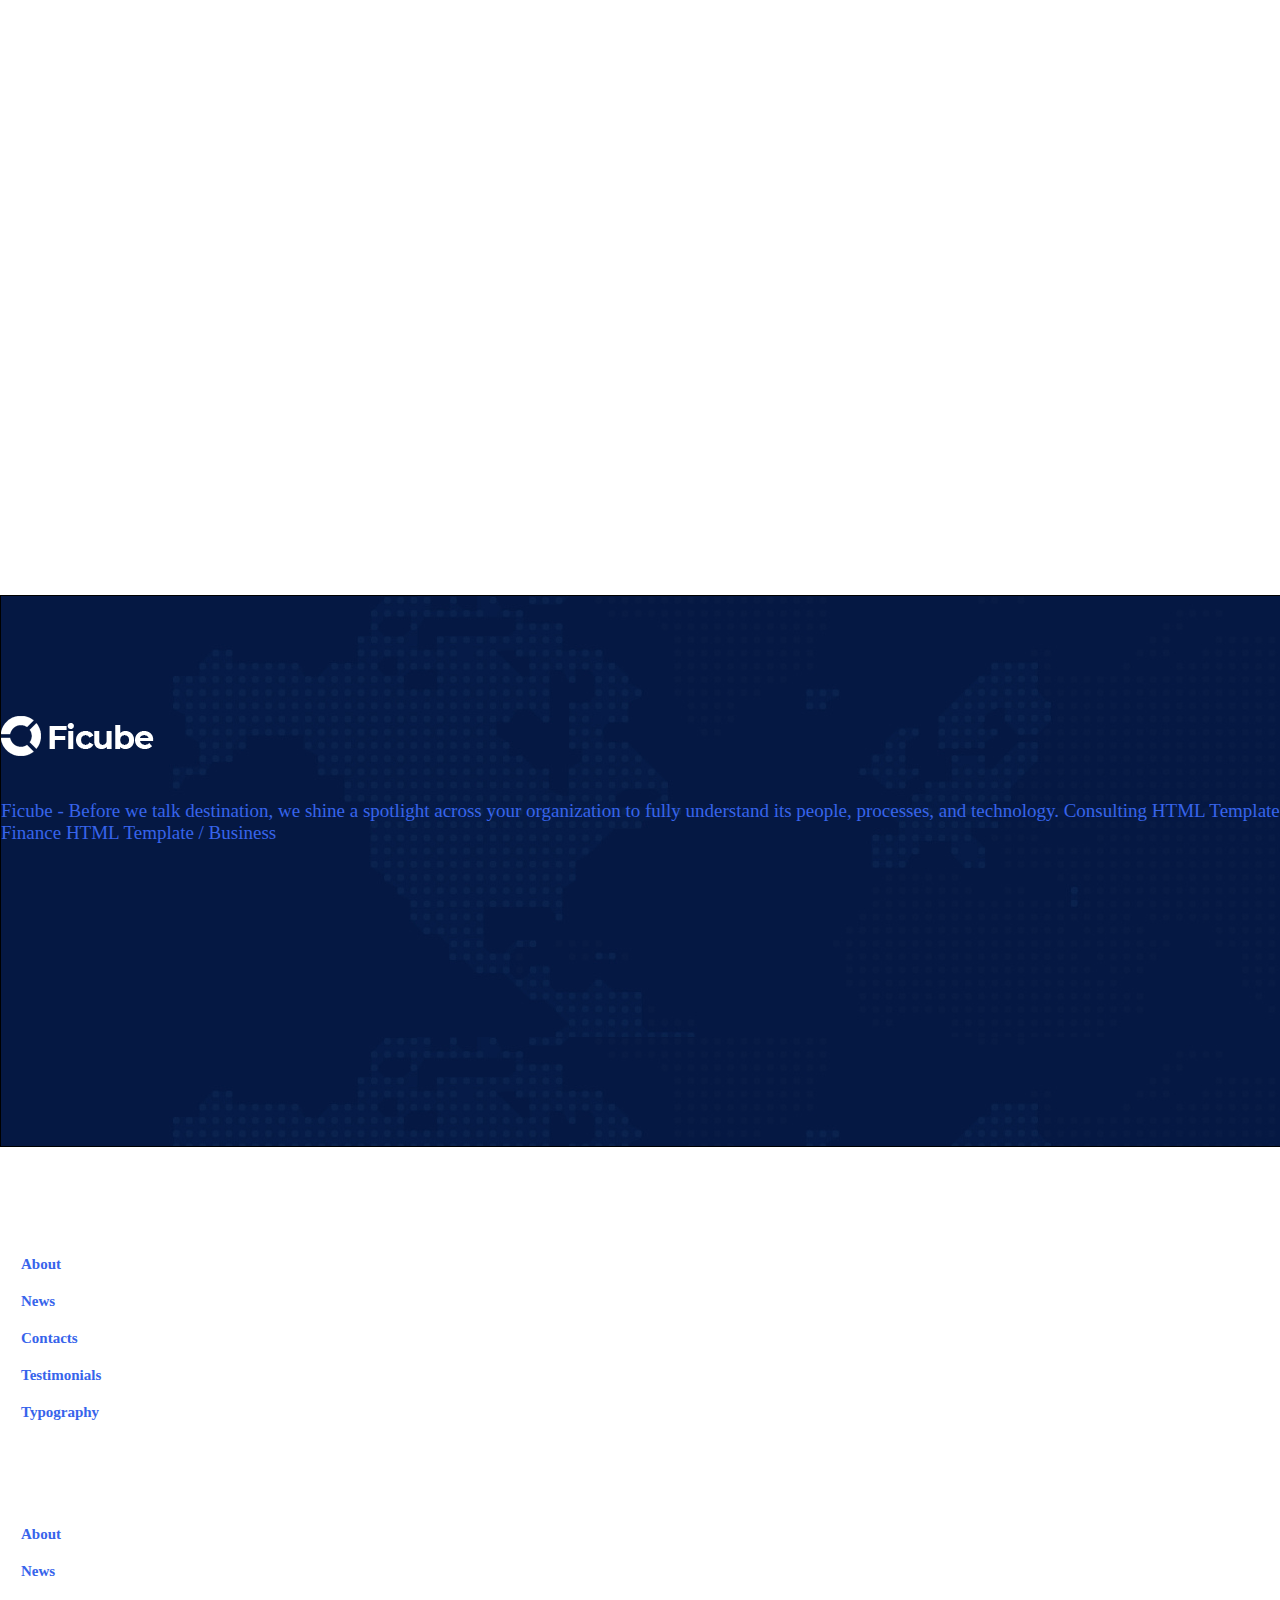
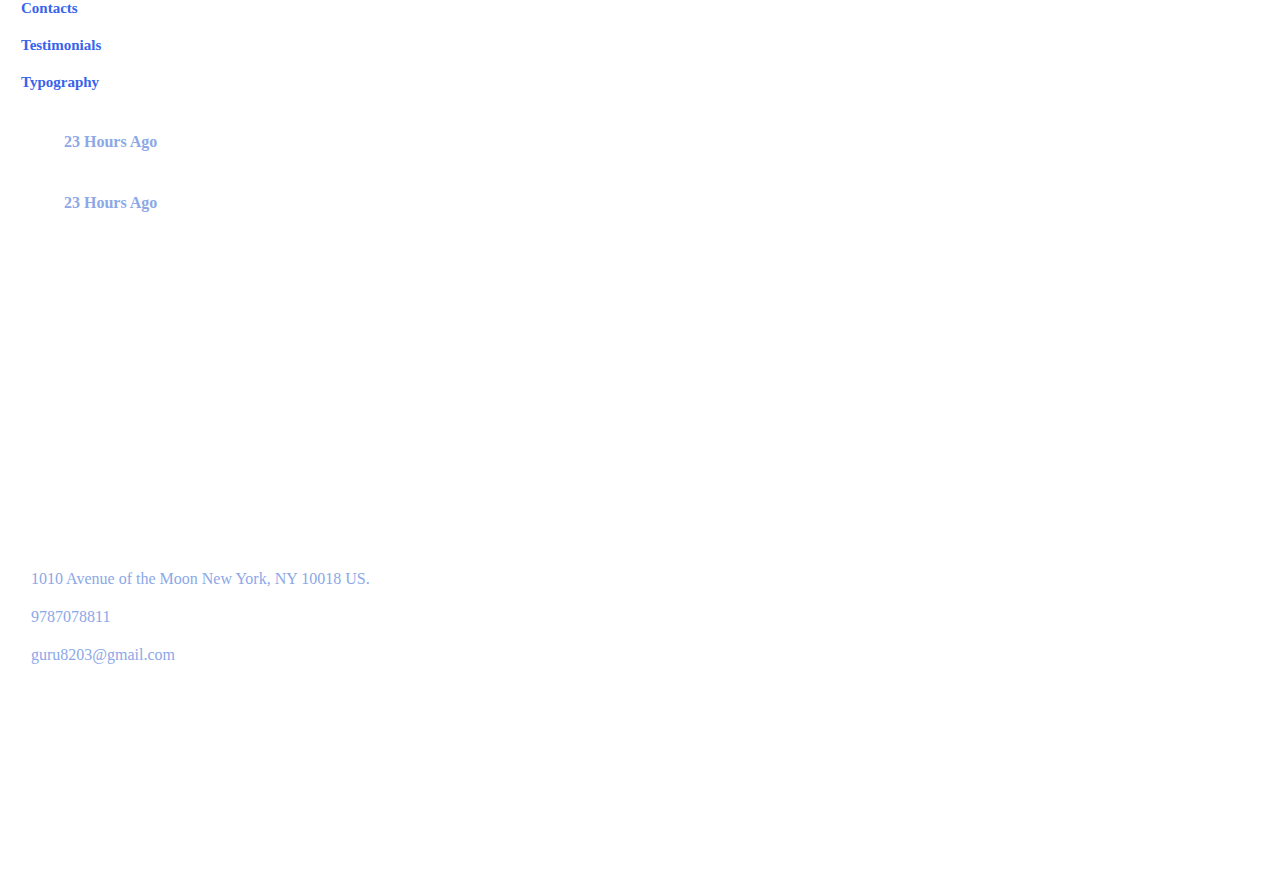
<file: service.html>
<!doctype html>
<html lang="en">
  <head>
    <meta charset="utf-8">
    <meta name="viewport" content="width=device-width, initial-scale=1">
    <title>Ficube</title>
    <link rel="shortcut icon" href="./assets/img/financial.png" type="image/x-icon">
    <link rel="stylesheet" href="./assets/css/style.css">
    <link rel="stylesheet" href="https://cdnjs.cloudflare.com/ajax/libs/font-awesome/6.6.0/css/all.min.css" integrity="sha512-Kc323vGBEqzTmouAECnVceyQqyqdsSiqLQISBL29aUW4U/M7pSPA/gEUZQqv1cwx4OnYxTxve5UMg5GT6L4JJg==" crossorigin="anonymous" referrerpolicy="no-referrer" />
    <link href="https://cdn.jsdelivr.net/npm/bootstrap@5.2.3/dist/css/bootstrap.min.css" rel="stylesheet" integrity="sha384-rbsA2VBKQhggwzxH7pPCaAqO46MgnOM80zW1RWuH61DGLwZJEdK2Kadq2F9CUG65" crossorigin="anonymous">
     <!-- animation -->
     <link href="https://unpkg.com/aos@2.3.1/dist/aos.css" rel="stylesheet">
     <script src="https://unpkg.com/aos@2.3.1/dist/aos.js"></script>
     <!-- animation-end -->
</head>
<body>
  <!--navbar  -->
  <nav class="navbar navbar-expand-lg bg-body-tertiary w-100  sticky-top bg-white">
    <div class="container-fluid">
      <img src="./assets/img/ficube-logo.png" alt="">
      <button class="navbar-toggler" type="button" data-bs-toggle="collapse" data-bs-target="#navbarSupportedContent" aria-controls="navbarSupportedContent" aria-expanded="false" aria-label="Toggle navigation">
        <span class="navbar-toggler-icon"></span>
      </button>
      <div class="collapse navbar-collapse" id="navbarSupportedContent">
        <ul class="navbar-nav me-auto mb-2 mb-lg-0 ms-5">
          <li class="nav-item nav">
            <a class="nav-link active ms-5 fs-5 text-primary "  aria-current="page" href="index.html">Home</a>
          </li>
          <li class="nav-item nav">
            <a class="nav-link active  ms-5 fs-5  text-primary" aria-current="page" href="about.html">About</a>
          </li>
          <li class="nav-item nav">
            <a class="nav-link active ms-5  fs-5 text-primary " aria-current="page" href="service.html">Services</a>
          </li>
          <li class="nav-item nav">
            <a class="nav-link active ms-5  fs-5  text-primary " aria-current="page" href="studies.html">Case Studies</a>
          </li>
          <li class="nav-item nav">
            <a class="nav-link active ms-5 fs-5  text-primary" aria-current="page" href="news.html">News</a>
          </li> 
          <li class="nav-item nav">
            <a class="nav-link active ms-5  fs-5  text-primary" aria-current="page" href="contact.html">Contact</a>
          </li>          
         </ul>
        <form class="d-flex" role="search">
          <input class="form-control me-2" type="search" placeholder="Search" aria-label="Search">
          <button class="btn btn-primary" type="submit">Search</button>
        </form>
      </div>
    </div>
  </nav> 
<!--header  -->
<div class="container-fluid">
  <div class="main-box-0">
    <div class="container">
      <div class="col-lg-7 header pt-5">
        <h4>Your financial solutions</h4>
        <h1>The fastest way to achieve  success</h1>
        <button class="btn-1">GET STARTED NOW</button>
        <button class="btn-2">LEARN MORE</button>
      </div>
    </div>
  </div>
</div>
 <!-- services -->
 <div class="container main-box-14">
  <div data-aos="zoom-in-up">
    <div class="row">
      <div class="col-lg-12">
             <div class="services">
                 <h1>Our Services</h1>
                 <p>A Tribute To Those Who Served as Executive Secretary and </p>
                <p>Treasurer for the American Finance Association.</p>        
             </div>
      </div>

      <div class="col-lg-3">
        <div class="box-3">
          <div data-aos="zoom-out">
          <i class="fa-regular fa-gem icons-1"></i>
          <h2 class="size">Stargery& Planning Service</h2>
          <p class="para-1">A business strategy is the means by which it sets out to achieve its desired ends.</p>
        </div>
      </div>
       </div>

      <div class="col-lg-3">
        <div class="box-4">
          <div data-aos="zoom-out">
          <i class="fa-solid fa-leaf icons-2"></i>
          <h2 class="size">Finance& Estructuring</h2>
          <p class="para-1">A business strategy is the means by which it sets out to achieve its desired ends.</p>
        </div>
      </div>
      </div>

      <div class="col-lg-3">
        <div class="box-5">
          <div data-aos="zoom-out">
          <i class="fa-solid fa-wand-magic-sparkles icons-3"></i>
          <h2 class="size">Estimate Planning Service</h2>
          <p class="para-1">A business strategy is the means by which it sets out to achieve its desired ends.</p>
        </div>
      </div>
      </div>

      <div class="col-lg-3">
        <div class="box-6">
          <div data-aos="zoom-out">
             <i class="fa-solid fa-rocket icons-4"></i>
             <h2 class="size">Finance& Estructuring</h2>
             <p class="para-1">A business strategy is the means by which it sets out to achieve its desired ends.</p>
        </div>
      </div>
      </div>

      <div class="col-lg-3">
        <div class="box-7">
            <div data-aos="zoom-out">
             <i class="fa-solid fa-umbrella icons-5"></i>
             <h2 class="size">Audit&Evaluation Service</h2>
             <p class="para-1">A business strategy is the means by which it sets out to achieve its desired ends.</p>
        </div>
      </div>
      </div>

      <div class="col-lg-3">
        <div class="box-8">
          <div data-aos="zoom-out">
             <i class="fa-regular fa-star icons-6"></i>
             <h2 class="size">Stargery& Planning Service</h2>
             <p class="para-1">A business strategy is the means by which it sets out to achieve its desired ends.</p>
        </div>
        </div>
      </div>

      <div class="col-lg-3">
        <div class="box-9">
          <div data-aos="zoom-out">
             <i class="fa-brands fa-react icons-7"></i>
             <h2 class="size">Taxes& Efficiency Service</h2>
             <p class="para-1">A business strategy is the means by which it sets out to achieve its desired ends.</p>
        </div>
      </div>
      </div>

      <div class="col-lg-3">
        <div class="box-10">
          <div data-aos="zoom-out">
          <i class="fa-solid fa-gamepad icons-8"></i>
             <h2 class="size-1">Finance ConusumerMarket</h2>
             <p class="para-1">A business strategy is the means by which it sets out to achieve its desired ends.</p>
        </div>
      </div>
      </div>
    </div>
  </div>  
</div>  
 <!--features  -->
 <div class="container main-box-1">
    <div class="row">
               <div class="col-lg-12">     
                   <div class="features">
                      <h1>Our Features</h1>
                      <p>A Tribute To Those Who Served as Executive Secretary and </p>
                      <p>Treasurer for the American Finance Association.</p>        
                  </div>
               
              </div>
  
                 <div class="col-lg-4">
                  <div data-aos="fade-up">
                    <div class="card-1">
                      <img src="./assets/img/icon-1.png" alt="" class="img-1">
                      <h3>We Innovate</h3>
                      <p>We believe that specialization is the key element to the success.</p>
                      <h6><i class="fa-solid fa-greater-than"></i> Read More</h6>
                      </div>
                   </div>
                 </div>
  
  
  
                   <div class="col-lg-4">
                    <div data-aos="fade-up">
                      <div class="card-2">
                        <img src="./assets/img/icon2.png" alt="" class="img-1">
                        <h3>Performance</h3>
                        <p>We believe that specialization is the key element to the success.</p>
                        <h6><i class="fa-solid fa-greater-than"></i> Read More</h6>
                        </div>
                      </div>
                   </div>
  
  
                   <div class="col-lg-4">
                    <div data-aos="fade-up">
                        <div class="card-3">
                          <img src="./assets/img/icon3.png" alt="" class="img-3">
                          <h3>A Full Service</h3>
                          <p>We believe that specialization is the key element to the success.</p>
                          <h6><i class="fa-solid fa-greater-than"></i> Read More</h6>
                          </div>
                        </div>
                   </div>
        </div>       
   </div>
 <!-- news-feeds -->
 <div class="container main-box-15">
    <div class="row">
          <div class="col-lg-12">
               <div class="box-13">
                 <h2>News Feeds</h2>
                 <p>A Tribute To Those Who Served as Executive Secretary and </p>
                 <p>Treasurer for the American Finance Association.</p>
              </div>
          </div>
      </div>
  </div>
<!--news-card  -->
<div class="container main-box-5">
    <div class="row">
          <div class="col-lg-4">
            <div data-aos="fade-up">
               <div class="box-14">
                    <div class="small-box-3">
                        <img src="./assets/img/news-img-1.png" alt="" width="100%" height="100%">
                    </div>
                    <h4>26th December 2017</h4>
                    <h2>How to Search Engine Optimize SEO Your Website Content</h2>
                    <button class="btn-4">FINANCE</button>
                    <button class="btn-5">NEWS</button>
                    <button class="btn-6">AD</button>
                </div>
            </div>
          </div>
          
         <div class="col-lg-4">
          <div data-aos="fade-up">
             <div class="box-15">
                 <div class="small-box-3">
                     <img src="./assets/img/news-img-2.png" alt="" width="100%" height="100%">
                 </div>
                 <h4>26th December 2017</h4>
                 <h2>How to Search Engine Optimize SEO Your Website Content</h2>
                 <button class="btn-4">FINANCE</button>
                 <button class="btn-5">NEWS</button>
                 <button class="btn-6">AD</button>
             </div>
          </div>
        </div>


       <div class="col-lg-4">
         <div data-aos="fade-up">
           <div class="box-16">
               <div class="small-box-3">
                  <img src="./assets/img/news-img-3.png" alt="" width="100%" height="100%">
               </div>
               <h4>26th December 2017</h4>
               <h2>How to Search Engine Optimize SEO Your Website Content</h2>
               <button class="btn-4">FINANCE</button>
               <button class="btn-5">NEWS</button>
               <button class="btn-6">AD</button>
           </div>
         </div>
       </div> 
  </div>
</div>
<!-- are-you-looking -->
<!-- <div data-aos="zoom-out">
<div class="container-fluid main-box-16">
    <div class="container">
          <div class="row">
               <div class="col-lg-6">
                    <div class="box-11">
                        <h1>Are you looking for professional advice for your business or your industry?</h1>
                    </div>
              </div>
              <div class="col-lg-4">
                 <div class="box-12">
                     <button class="btn-9">GET A FREE QUATE</button>
                 </div>
              </div>
         </div>             
    </div>
 </div>  
</div>   -->

<!-- last-box-->
<div class="container-fluid last-box-2">
    <div class="container">
          <div class="row">
                 <div class="col-lg-3">
                         <div class="box-17">
                              <img src="./assets/img/flogo.png" alt="">
                              <p>Ficube - Before we talk destination, we shine a spotlight across your organization to fully understand its people, processes, and technology. Consulting HTML Template Finance HTML Template / Business</p>
                         </div>

                 </div>

                 <div class="col-lg-3">
                        <div class="box-18">
                             <h1 class="size-2">Quick Links</h1>
                             <div class="row">
                                <div class=" col-lg-5 small-box-4">
                                   <h4>About</h4>
                                   <h4>News</h4>
                                   <h4>Contacts</h4>
                                   <h4>Testimonials</h4>
                                   <h4>Typography</h4>
                                </div>
                                <div class="col-lg-5 small-box-5">
                                  <h4>About</h4>
                                  <h4>News</h4>
                                  <h4>Contacts</h4>
                                  <h4>Testimonials</h4>
                                  <h4>Typography</h4>  
                                </div>
                             </div>
                        </div>
                   </div>


                   <div class="col-lg-3">
                         <div class="box-19">
                               <h1>Recent News</h1>
                               <p>Strategic and commercial approach with issues</p>
                               <h6><i class="fa-regular fa-clock icons-9"></i> 23 Hours Ago</h6>
                               <p>Strategic and commercial approach with issues</p>
                               <h6><i class="fa-regular fa-clock icons-9"></i> 23 Hours Ago</h6>
                         </div>
                    </div>


                    <div class="col-lg-3">
                           <div class="box-20">
                              <h1>Contact</h1>
                              <p><i class="fa-solid fa-location-dot icons-10"></i>1010 Avenue of the Moon New York, NY 10018 US.</p>
                              <p><i class="fa-solid fa-phone icons-10"></i>9787078811</p>
                             <p><a href=""><i class="fa-regular fa-envelope icons-10"></i>guru8203@gmail.com</a></p>
                           </div>
                    </div>
          </div>
   </div>
</div>       



  <script src="https://cdn.jsdelivr.net/npm/bootstrap@5.2.3/dist/js/bootstrap.bundle.min.js" integrity="sha384-kenU1KFdBIe4zVF0s0G1M5b4hcpxyD9F7jL+jjXkk+Q2h455rYXK/7HAuoJl+0I4" crossorigin="anonymous"></script>
  <script>
    AOS.init();
  </script>
</body>
</html>
</file>
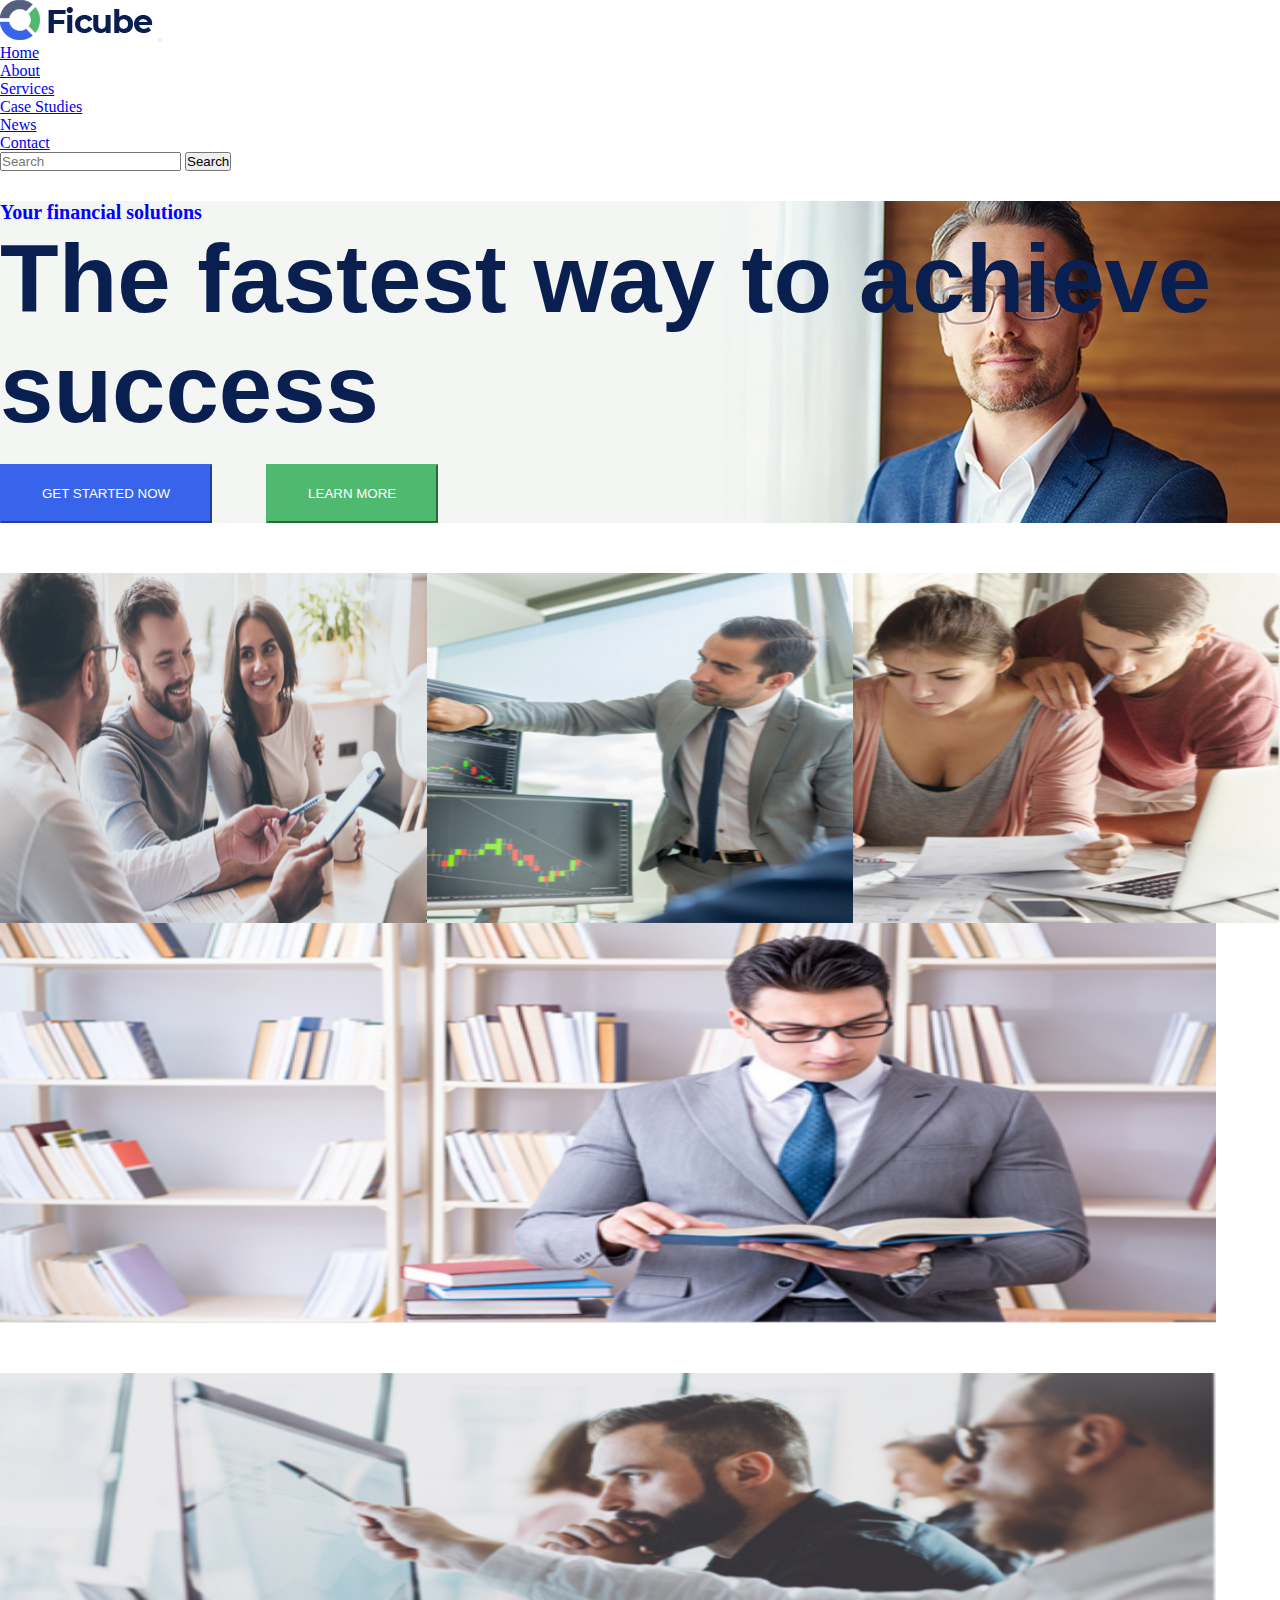
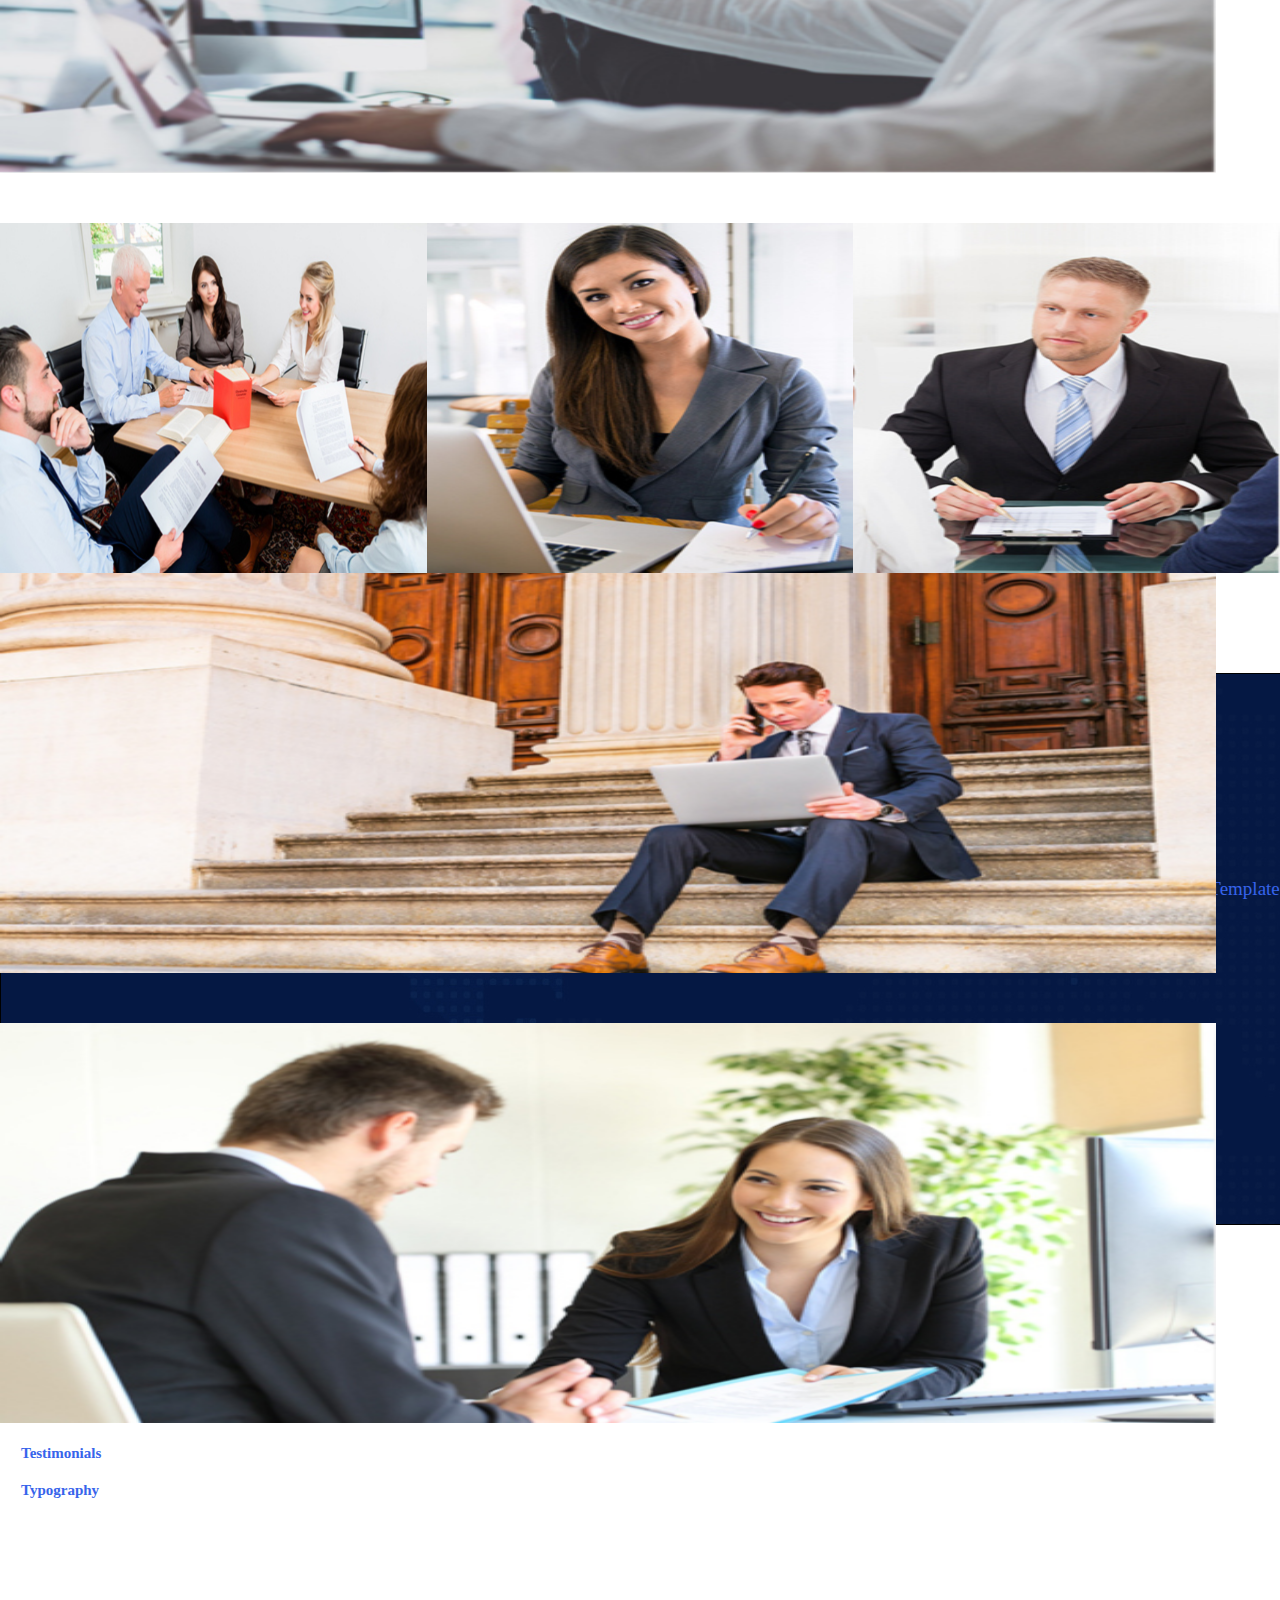
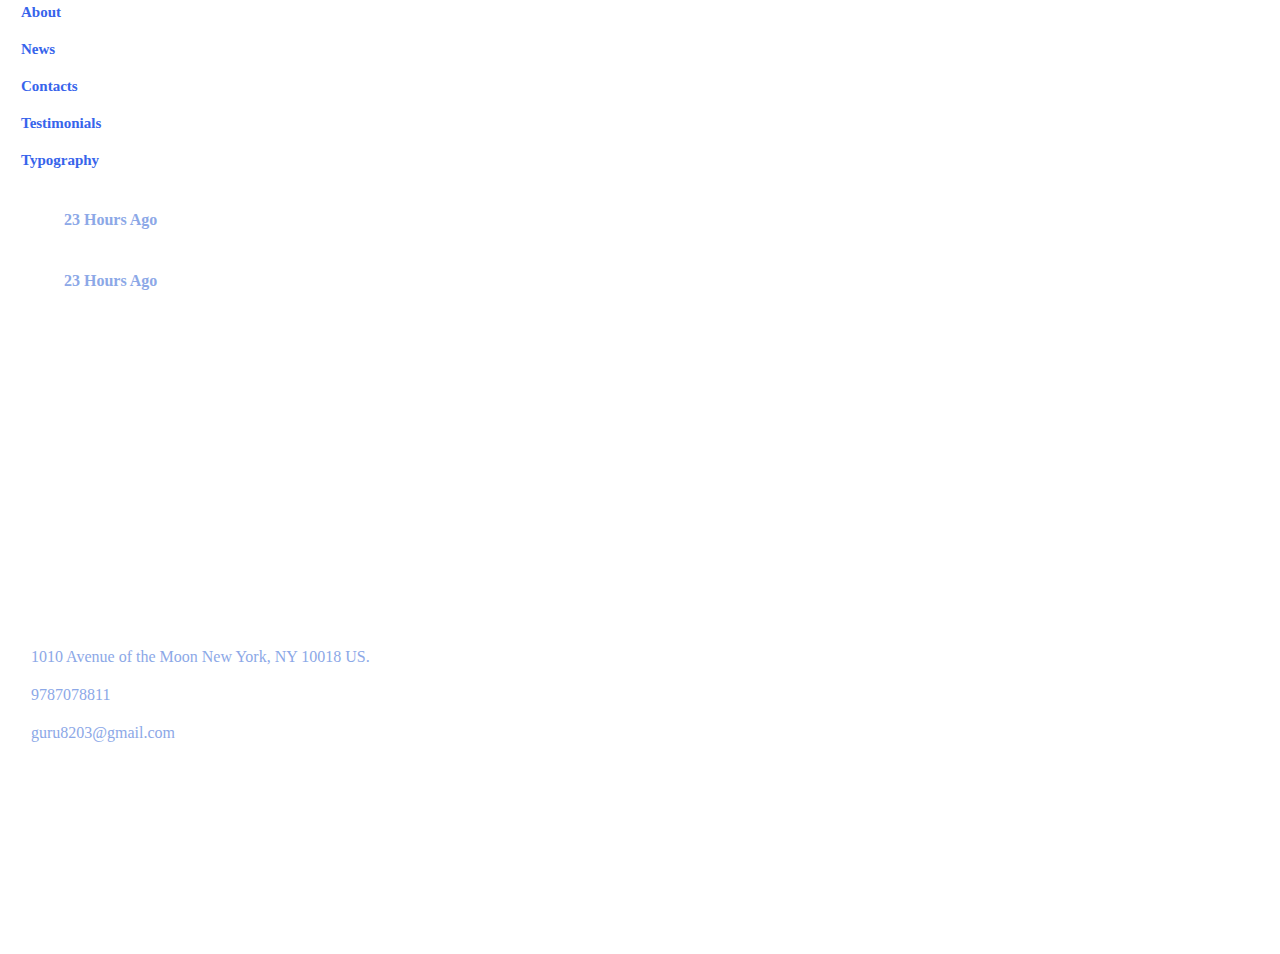
<file: studies.html>
<!doctype html>
<html lang="en">

<head>
  <meta charset="utf-8">
  <meta name="viewport" content="width=device-width, initial-scale=1">
  <title>Ficube</title>
  <link rel="shortcut icon" href="./assets/img/financial.png" type="image/x-icon">
  <link rel="stylesheet" href="./assets/css/style.css">
  <link rel="stylesheet" href="https://cdnjs.cloudflare.com/ajax/libs/font-awesome/6.6.0/css/all.min.css"
    integrity="sha512-Kc323vGBEqzTmouAECnVceyQqyqdsSiqLQISBL29aUW4U/M7pSPA/gEUZQqv1cwx4OnYxTxve5UMg5GT6L4JJg=="
    crossorigin="anonymous" referrerpolicy="no-referrer" />
  <link href="https://cdn.jsdelivr.net/npm/bootstrap@5.2.3/dist/css/bootstrap.min.css" rel="stylesheet"
    integrity="sha384-rbsA2VBKQhggwzxH7pPCaAqO46MgnOM80zW1RWuH61DGLwZJEdK2Kadq2F9CUG65" crossorigin="anonymous">
  <!-- animation -->
  <link href="https://unpkg.com/aos@2.3.1/dist/aos.css" rel="stylesheet">
  <script src="https://unpkg.com/aos@2.3.1/dist/aos.js"></script>
  <!-- animation-end -->
</head>

<body>
  <!--navbar  -->
  <nav class="navbar navbar-expand-lg bg-body-tertiary w-100  sticky-top bg-white">
    <div class="container-fluid">
      <img src="./assets/img/ficube-logo.png" alt="">
      <button class="navbar-toggler" type="button" data-bs-toggle="collapse" data-bs-target="#navbarSupportedContent"
        aria-controls="navbarSupportedContent" aria-expanded="false" aria-label="Toggle navigation">
        <span class="navbar-toggler-icon"></span>
      </button>
      <div class="collapse navbar-collapse" id="navbarSupportedContent">
        <ul class="navbar-nav me-auto mb-2 mb-lg-0 ms-5">
          <li class="nav-item nav">
            <a class="nav-link active ms-5 fs-5 text-primary " aria-current="page" href="index.html">Home</a>
          </li>
          <li class="nav-item nav">
            <a class="nav-link active  ms-5 fs-5  text-primary" aria-current="page" href="about.html">About</a>
          </li>
          <li class="nav-item nav">
            <a class="nav-link active ms-5  fs-5 text-primary " aria-current="page" href="service.html">Services</a>
          </li>
          <li class="nav-item nav">
            <a class="nav-link active ms-5  fs-5  text-primary " aria-current="page" href="studies.html">Case
              Studies</a>
          </li>
          <li class="nav-item nav">
            <a class="nav-link active ms-5 fs-5  text-primary" aria-current="page" href="news.html">News</a>
          </li>
          <li class="nav-item nav">
            <a class="nav-link active ms-5  fs-5  text-primary" aria-current="page" href="contact.html">Contact</a>
          </li>
        </ul>
        <form class="d-flex" role="search">
          <input class="form-control me-2" type="search" placeholder="Search" aria-label="Search">
          <button class="btn btn-primary" type="submit">Search</button>
        </form>
      </div>
    </div>
  </nav>
  <!--header  -->
  <div class="container-fluid">
    <div class="main-box-0">
      <div class="container">
        <div class="col-lg-7 header pt-5">
          <h4>Your financial solutions</h4>
          <h1>The fastest way to achieve success</h1>
          <button class="btn-1">GET STARTED NOW</button>
          <button class="btn-2">LEARN MORE</button>
        </div>
      </div>
    </div>
  </div>
  <!-- images -->
  <div data-aos="zoom-out" data-aos-duration="2500">
    <div class="container main-box-17">
      <div class="row flx">
        <div class="col-lg-5 box-30">
          <img src="./assets/img/gallery-01.png" alt="" width="100%" class="img-7">
        </div>

        <div class="col-lg-3 box-31">
          <img src="./assets/img/gallery-02.png" alt="" width="100%" class="img-8">
        </div>

        <div class="col-lg-3 box-33">
          <img src="./assets/img/gallery-03.png" alt="" width="100%" class="img-8">
        </div>
      </div>


      <div class="row mt-5">
        <div class="col-lg-6 box-32">
          <div class="small-box-9">
            <img src="./assets/img/gallery-04.png" alt="" width="100%" height="100%" class="img-9">
          </div>
        </div>
        <div class="col-lg-6 box-32">
          <div class="small-box-9">
            <img src="./assets/img/gallery-05.png" alt="" width="100%" height="100%" class="img-9">
          </div>
        </div>

      </div>


      <div class="row flx">
        <div class="col-lg-5 box-30">
          <img src="./assets/img/gallery-06.png" alt="" width="100%" class="img-7">
        </div>
        <div class="col-lg-3 box-31">
          <img src="./assets/img/gallery-07.png" alt="" width="100%" class="img-8">
        </div>
        <div class="col-lg-3 box-33">
          <img src="./assets/img/gallery-08.png" alt="" width="100%" class="img-8">
        </div>
      </div>


      <div class="row mt-5">
        <div class="col-lg-6 box-32">
          <div class="small-box-9">
            <img src="./assets/img/gallery-09.png" alt="" width="100%" height="100%" class="img-9">
          </div>
        </div>
        <div class="col-lg-6 box-32">
          <div class="small-box-9">
            <img src="./assets/img/gallery-10.png" alt="" width="100%" height="100%" class="img-9">
          </div>
        </div>

      </div>
    </div>
  </div>

  <!-- are-you-looking -->
  <!-- <div data-aos="zoom-out" data-aos-duration="700">
<div class="container-fluid main-box-18">
  <div class="container">
        <div class="row">
             <div class="col-lg-6">
                  <div class="box-11">
                      <h1>Are you looking for professional advice for your business or your industry?</h1>
                  </div>
            </div>
            <div class="col-lg-4">
               <div class="box-12">
                   <button class="btn-9">GET A FREE QUATE</button>
               </div>
            </div>
       </div>             
  </div>
</div>  
</div>   -->
  <!-- last-box-->
  <div class="container-fluid last-box-2">
    <div class="container">
      <div class="row">
        <div class="col-lg-3">
          <div class="box-17">
            <img src="./assets/img/flogo.png" alt="">
            <p>Ficube - Before we talk destination, we shine a spotlight across your organization to fully understand
              its people, processes, and technology. Consulting HTML Template Finance HTML Template / Business</p>
          </div>
        </div>
        <div class="col-lg-3">
          <div class="box-18">
            <h1 class="size-2">Quick Links</h1>
            <div class="row">
              <div class=" col-lg-5 small-box-4">
                <h4>About</h4>
                <h4>News</h4>
                <h4>Contacts</h4>
                <h4>Testimonials</h4>
                <h4>Typography</h4>
              </div>
              <div class="col-lg-5 small-box-5">
                <h4>About</h4>
                <h4>News</h4>
                <h4>Contacts</h4>
                <h4>Testimonials</h4>
                <h4>Typography</h4>
              </div>
            </div>
          </div>
        </div>
        <div class="col-lg-3">
          <div class="box-19">
            <h1>Recent News</h1>
            <p>Strategic and commercial approach with issues</p>
            <h6><i class="fa-regular fa-clock icons-9"></i> 23 Hours Ago</h6>
            <p>Strategic and commercial approach with issues</p>
            <h6><i class="fa-regular fa-clock icons-9"></i> 23 Hours Ago</h6>
          </div>
        </div>
        <div class="col-lg-3">
          <div class="box-20">
            <h1>Contact</h1>
            <p><i class="fa-solid fa-location-dot icons-10"></i>1010 Avenue of the Moon New York, NY 10018 US.</p>
            <p><i class="fa-solid fa-phone icons-10"></i>9787078811</p>
            <p><a href=""><i class="fa-regular fa-envelope icons-10"></i>guru8203@gmail.com</a></p>
          </div>
        </div>
      </div>
    </div>
  </div>




  <script src="https://cdn.jsdelivr.net/npm/bootstrap@5.2.3/dist/js/bootstrap.bundle.min.js"
    integrity="sha384-kenU1KFdBIe4zVF0s0G1M5b4hcpxyD9F7jL+jjXkk+Q2h455rYXK/7HAuoJl+0I4"
    crossorigin="anonymous"></script>
  <script>
    AOS.init();
  </script>
</body>

</html>
</file>
<file: assets/css/style.css>
*{
    margin: 0;
    padding: 0;
    scroll-behavior: smooth;
}
body{
    overflow-x: hidden;
}
/* header */
.main-box-0{
    background: url(../img/header.png) no-repeat;
    background-size:cover;
}
.header{
    margin-top: 30px;
}
.header h1{
    font-size: 6rem !important;
    color: #091F4F !important;
    font-family: 'Segoe UI', Tahoma, Geneva, Verdana, sans-serif;
}
.header h4{
    font-size: 20px !important;
    color: blue;
}
.btn-1{
    margin-top: 20px !important;
    padding: 20px 40px;
    background-color: #3764EB;
    color: white;
    border-color: #3764EB !important;
}
.btn-2{
    margin-top: 20px !important;
    padding: 20px 40px;
    margin-left: 50px !important;
    background-color:  #4FBA6f;
    color: white;
    border-color: #4FBA6f !important;
}
.btn-2:hover{
    background-color: #3764EB !important;
    border-color: #3764EB !important;
}
/* header-media-query */
@media screen and (max-width:500px) {
    
.header{
    margin-left: 10px !important;
    margin-top: 80px !important;
}
.header h1{
    font-size: 30px !important;
    color: #091F4F !important;
    font-family: 'Segoe UI', Tahoma, Geneva, Verdana, sans-serif;
}
.header h4{
    font-size: 15px !important;
    color: blue;
}
.btn-1{
    margin-top: 0px !important;
    padding: 5px 5px;
    background-color: #3764EB;
    font-size: 10px !important;
    color: white;
    border-color: #3764EB !important;
}
.btn-2{
    margin-top: 0px !important;
    padding: 5px 5px;
    font-size: 10px !important;
    margin-left: 0px !important;
    background-color:  #4FBA6f;
    color: white;
    border-color: #4FBA6f !important;
}
}
/* learn */
.box-1{
    width: 100% !important;
    height: 500px !important;
}
.box-2{
    width: 100% !important;
    height: 500px !important;

}
.small-box-1{
    width: 90% !important;
    height: 400px !important;
    background-color: whitesmoke;
    margin-top: 50px !important;
    margin-left: 30px !important;
}
.check{
    color: white !important;
    background-color: #4FBA6f !important;
    border-radius: 100px;
    font-size: 17px;
}
.small-box-1 p{
    margin-top: 20px !important;
    font-family: montserrat,sans-serif !important;
    color: #6E7B97 !important;
}
.small-box-1 h1{
    color: #091F4F !important;
    font-size: 60px !important;
}
.small-box-1 h4{
    margin-top: 20px !important;
    color: #3764EB;
    font-size: 20px !important;
}
.learn-1{
    margin-top: 100px !important;
    overflow: auto !important;

}
.small-box-2{
    width: 90% !important;
    height: 400px !important;
    background-color: whitesmoke;
    object-fit: cover !important;
    margin-top: 50px !important;
    margin-left: 30px !important;
}
/* learn-media-query */
@media screen and (max-width:500px) {
    
.small-box-1{
    width: 90% !important;
    height: 460px !important;
    background-color: whitesmoke;
    margin-top: 30px !important;
    margin-left: 20px !important;
}
.small-box-1 h1{
    color: #091F4F !important;
    font-size: 40px !important;
}
.small-box-1 h4{
    margin-top: 10px !important;
    color: #3764EB;
    font-size: 15px !important;
}
.learn-1{
    margin-top: 50px !important;
}
.small-box-1 p{
    margin-top: 10px !important;
    font-family: montserrat,sans-serif !important;
    color: #6E7B97 !important;
}
.small-box-2{
    width: 90% !important;
    height: 450px !important;
    background-color: whitesmoke;
    margin-top: 30px !important;
    object-fit: cover !important;
    margin-left: 20px !important;
}
}
/* features */
.main-box-1{
    width: 100%;
    height: 700px;
}
.features{
    margin-top: 80px;
    width: 100%;
    height: 200px;
}
.features h1{
    text-align: center;
    color: #091F4F !important;
    font-size: 70px !important;
}
.features p{
    text-align: center;
    color: #6E7B97;
    font-size: 20px !important;
    font-family: montserrat,sans-serif !important;
}
.card-1{
    margin-top: 50px !important;
    width: 350px;
    height: 290px;
    background-image: url(../img/features-images1.png);
}
.img-1{
    margin-left: 35px !important; 
    margin-top: 90px !important;
}
.card-1 h3{
    margin-left: 35px !important;
    color: white;
    margin-top: 10px !important;
}
.card-1 p{
    margin-left: 35px !important;
    color: white;
}
.card-1 h6{
    margin-left: 35px !important;
    color: white;
    cursor: pointer;
}
.card-1 h6:hover{
    color: #4FBA6f; 
}
.card-2{
    margin-top: 50px !important;
    width: 350px;
    height: 290px;
    background-image: url(../img/features-images2.png);
}
.img-2{
    margin-left: 35px !important; 
    margin-top: 90px !important;
}
.card-2 h3{
    margin-left: 35px !important;
    color: white;
    margin-top: 10px !important;
}
.card-2 p{
    margin-left: 35px !important;
    color: white;
}
.card-2 h6{
    margin-left: 35px !important;
    color: white;
    cursor: pointer;
}
.card-2 h6:hover{
    color: #4FBA6f; 
}
.card-3{
    margin-top: 50px !important;
    width: 350px;
    height: 290px;
    object-fit: cover;
    background-image: url(../img/features-images3.png);
}
.img-3{
    margin-left: 35px !important; 
    margin-top: 90px !important;
}
.card-3 h3{
    margin-left: 35px !important;
    color: white;
    margin-top: 10px !important;
}
.card-3 p{
    margin-left: 35px !important;
    color: white;
}
.card-3 h6{
    margin-left: 35px !important;
    color: white;
    cursor: pointer;
}
.card-3 h6:hover{
    color: #4FBA6f; 
}
/* features media-query */
@media screen and (max-width:500px) {
    .features h1{
        text-align: center;
        color: #091F4F !important;
        font-size: 45px !important;
    }
    .features p{
        text-align: center;
        color: #6E7B97;
        font-size: 20px !important;
        font-family: montserrat,sans-serif !important;
    }
    .features{
        text-align: center;
    }
}
/* services */
.main-box-2{
    width: 100%;
    height: 1000px;
}
.services{
    margin-top: 80px;
    width: 100%;
    height: 200px;
}
.services h1{
    text-align: center;
    color: #091F4F !important;
    font-size: 70px !important;
}
.services p{
    text-align: center;
    color: #6E7B97;
    font-size: 20px !important;
    font-family: montserrat,sans-serif !important;
}
.box-3{
    margin-top: 30px !important;
    width: 90%;
    height: 320px;
    border: 2px solid #d4dfff;
}
.icons-1{
    font-size: 70px !important;
    margin-left: 20px !important;
    margin-top: 30px;
    color: #3764EB;
}
.size{
    width: 90% !important;
    height: 80px !important;
    margin-top: 10px !important;
    margin-left: 20px !important;
    color: #091F4F;
    font-family: montserrat,sans-serif !important;
    font-size: 30px !important;
}
.para-1{
    margin-top: 30px;
    margin-left: 20px;
    width: 80%;
    height: 80px;
    color: #6E7B97;
}
.box-4{
    margin-top: 30px !important;
    width: 90%;
    height: 320px;
    border: 2px solid #d4dfff;
}
.icons-2{
    font-size: 70px !important;
    margin-left: 20px !important;
    margin-top: 30px;
    color: #3764EB;
}
.box-5{
    margin-top: 30px !important;
    width: 90%;
    height: 320px;
    border: 2px solid #d4dfff;
}
.icons-3{
    font-size: 70px !important;
    margin-left: 20px !important;
    margin-top: 30px;
    color: #3764EB;
}
.box-6{
    margin-top: 30px !important;
    width: 90%;
    height: 320px;
    border: 2px solid #d4dfff;
}
.icons-4{
    font-size: 70px !important;
    margin-left: 20px !important;
    margin-top: 30px;
    color: #3764EB;
}
.box-7{
    margin-top: 30px !important;
    width: 90%;
    height: 320px;
    border: 2px solid #d4dfff;
}
.icons-5{
    font-size: 70px !important;
    margin-left: 20px !important;
    margin-top: 30px;
    color: #3764EB;
}
.box-8{
    margin-top: 30px !important;
    width: 90%;
    height: 320px;
    border: 2px solid #d4dfff;
}
.icons-6{
    font-size: 70px !important;
    margin-left: 20px !important;
    margin-top: 30px;
    color: #3764EB;
}
.box-9{
    margin-top: 30px !important;
    width: 90%;
    height: 320px;
    border: 2px solid #d4dfff;
}
.icons-7{
    font-size: 70px !important;
    margin-left: 20px !important;
    margin-top: 30px;
    color: #3764EB;
}
.box-10{
    margin-top: 30px !important;
    width: 90%;
    height: 320px;
    border: 2px solid #d4dfff;
}
.icons-8{
    font-size: 70px !important;
    margin-left: 20px !important;
    margin-top: 30px;
    color: #3764EB;
}
.size-1{
    width: 90% !important;
    height: 80px !important;
    margin-top: 10px !important;
    margin-left: 20px !important;
    color: #091F4F;
    font-family: montserrat,sans-serif !important;
    font-size: 29px !important;
}
/* services-media-query */
@media screen and (max-width:500px) {
    
.main-box-2{
    margin-top: 700px !important;
    width: 100%;
    height: 3100px !important;
}
.services h1{
    text-align: center;
    color: #091F4F !important;
    font-size: 55px !important;
}
.services p{
    text-align: center;
    color: #6E7B97;
    font-size: 18px !important;
    font-family: montserrat,sans-serif !important;
}
.box-3{
    text-align: center !important;
    margin-left: 20px !important;
}
.box-4{
    text-align: center !important;
    margin-left: 20px !important;
}
.box-5{
    text-align: center !important;
    margin-left: 20px !important;
}
.box-6{
    text-align: center !important;
    margin-left: 20px !important;
}
.box-7{
    text-align: center !important;
    margin-left: 20px !important;
}
.box-8{
    text-align: center !important;
    margin-left: 20px !important;
}
.box-9{
    text-align: center !important;
    margin-left: 20px !important;
}
.box-10{
    text-align: center !important;
    margin-left: 20px !important;
}
}
/* are you looking */
.main-box-3{
    width: 100% !important;
    height: 300px !important;
    border: 1px solid black;
    background-color: #091F4F;
}
.box-11{
    margin-top: 80px !important;
    width: 100% !important;
    height: 200px !important;
}
.box-11 h1{
    color: #FFFFFF !important;
    font-family: montserrat, sans-serif;
}
.box-12{
    margin-top: 80px !important;
    width: 100% !important;
    height: 200px !important;
}
.btn-3{
    padding: 20px 40px;
    color: #FFFFFF !important;
    background-color: #4FBA6f !important;
    margin-top: 15px !important;
    font-family: montserrat, sans-serif;
    margin-left: 80px !important;
}
.btn-3:hover{
    background-color: #3764EB !important;
}
/* are you looking media-query */
@media screen and (max-width:500px) {
    .box-11{
        margin-top: 10px !important;
    }
    .box-11 h1{
        text-align: center;
        font-size: 40px !important;
    }
    .box-12{
        margin-top: 40px !important;
        width: 100% !important;
        height: 200px !important;
    }
    .btn-3{
        text-align: center !important;
    }
    .main-box-3{
        width: 100% !important;
        height: 350px !important;
        border: 1px solid black;
        background-color: #091F4F;
    }
    
}
/* news-feeds */
.main-box-4{
    width: 100%;
    height: 300px !important;
    background-color: #FFFFFF;
}
.box-13{
    width: 100%;
    height: 200px !important;
    margin-top: 50px;
    padding: 10px 50px !important;
}
.box-13 h2{
    color: #091F4F;
    font-size: 70px;
    font-family: montserrat, sans-serif;
    text-align: center;
}
.box-13 p{
    color: #6E7B97;
    font-size: 20px;
    font-family: montserrat, sans-serif;
    text-align: center;
}
/* news-feeds media-query */
@media screen and (max-width:500px) {
    .box-13 h2{
        color: #091F4F;
        font-size: 43px;
        font-family: montserrat, sans-serif;
        text-align: center;
    }
    .box-13 p{
        color: #6E7B97;
        font-size: 17px;
        font-family: montserrat, sans-serif;
        text-align: center;
    }  
}
/* news-card */
.main-box-5{
    width: 100%;
    height: 700px;
}
.box-14{
    margin-top: 10px !important;
    width: 100%;
    height: 600px;
    border: 2px solid #6E7B97;
}
.small-box-3{
    width: 100%;
    height: 270px;
    object-fit: cover !important;
}
.box-14 h2{
    width: 90%;
    height: 130px;
    margin-top: 20px !important;
    margin-left: 20px !important;
    color: #091F4F !important;
    font-family: montserrat, sans-serif;
    cursor: pointer !important;
}
.box-14 h4{
    margin-top: 20px !important;
    margin-left: 20px !important ;
    color: #6E7B97;
}
.btn-4{
    padding: 10px 30px;
    margin-top: 20px !important;
    margin-left: 20px !important;
    background-color: #4FBA6f;
    color: white;
    border-color: #4FBA6f !important;
}
.btn-5{
    margin-left: 25px !important;
    margin-top: 20px !important;
    padding: 10px 20px;
    background-color: #4FBA6f;
    color: white;
    border-color: #4FBA6f !important;
}
.btn-6{
    margin-left: 20px !important;
    margin-top: 20px !important;
    padding: 10px 20px;
    background-color: #4FBA6f;
    color: white;
    border-color: #4FBA6f !important;
}
.btn-4:hover{
    background-color: #3764EB;
    border-color: #3764EB !important;   
}
.btn-5:hover{
    background-color: #3764EB;
    border-color: #3764EB !important;   
}
.btn-6:hover{
    background-color: #3764EB;
    border-color: #3764EB !important;   
}
.box-15{
    margin-top: 10px !important;
    width: 100%;
    height: 600px;
    border: 2px solid #6E7B97;
}
.box-15 h2{
    width: 90%;
    height: 130px;
    margin-top: 20px !important;
    margin-left: 20px !important;
    color: #091F4F !important;
    font-family: montserrat, sans-serif;
    cursor: pointer !important;
}
.box-15 h4{
    margin-top: 20px !important;
    margin-left: 20px !important ;
    color: #6E7B97;
}
.box-16{
    margin-top: 10px !important;
    width: 100%;
    height: 600px;
    border: 2px solid #6E7B97;
}
.box-16 h2{
    width: 90%;
    height: 130px;
    margin-top: 20px !important;
    margin-left: 20px !important;
    color: #091F4F !important;
    font-family: montserrat, sans-serif;
    cursor: pointer !important;
}
.box-16 h4{
    margin-top: 20px !important;
    margin-left: 20px !important ;
    color: #6E7B97;
}
/* news-card */
@media screen and (max-width:500px) {
    .btn-6{
        margin-left: 20px !important;
        margin-top: 20px !important;
        padding: 10px 15px;
        background-color: #4FBA6f;
        color: white;
        border-color: #4FBA6f !important;
    }
    
}
/* last-box */
.last-box{
    width: 100%;
    height: 550px !important;
    object-fit: cover;
    border: 1px solid !important;
    background-image: url(../img/fb-background.png);
}
.box-17{
    margin-top: 120px !important;
    width: 100%;
    height: 350px;
}
.box-17 p{
    font-size: 19px !important;
    margin-top: 40px !important;
    color: #3764EB !important;
}
.box-18{
    margin-top: 120px !important;
    width: 100%;
    height: 350px;
}
.size-2{
    width: 100%;
    padding: 0px 20px !important;
    /* text-align: center; */
    height: 50px !important;
    color: white !important;
    font-size: 30px !important;
}
.small-box-4{
    margin-left: 20px !important;
    width: 100%;
    height: 250px !important;
}
.small-box-4 h4{
    margin-top: 20px !important;
    font-size: 15px !important;
    color: #3764EB !important;

}
.small-box-5{
    width: 100%;
    margin-left: 20px !important;
    height: 250px !important;
}
.small-box-5 h4{
    margin-top: 20px !important;
    color: #3764EB !important;
    font-size: 15px !important;
}
.box-19{
    margin-top: 120px !important;
    width: 100%;
    height: 350px;
}
.box-19 h1{
    text-align: center;
    color: #FFFFFF;
    font-size: 30px !important;
}
.box-19 p{
    margin-top: 20px !important;
    color: #FFFFFF;
    font-size: 20px !important;
    margin-left: 63px;
}
.box-19 h6{
    color: #8CA8E7 !important;
    font-size: 16px !important;
    margin-left: 63px;
    cursor: pointer !important;
}
.icons-9{
    color: #4FBA6f !important;
}
.box-20{
    margin-top: 120px !important;
    width: 100%;
    height: 350px;
    padding: 0px 30px !important;
}
.box-20 h1{
    color: #FFFFFF;
    font-size: 30px !important;
}
.box-20 p{
    padding: 10px 0px !important;
    color: #8CA8E7;
}
.box-20 p a{
    padding: 30px 0px !important;
    text-decoration: none !important;
    color: #8CA8E7;

}
.icons-10{
    color: #4FBA6f;
}
/* last-box */
@media screen and (max-width:500px) {
    .last-box{
       margin-top: 1150px !important; 
       width: 100%;
       height: 1800px !important;
    }
    .small-box-5{
        display: none !important;
    }
    .box-19{
        margin-top: 60px !important;
        margin-left: 0px !important;       
        width: 100%;
        height: 350px;
    }
    .box-19 h1{
        text-align: start;
        color: #FFFFFF;
        font-size: 30px !important;
        margin-left: 0px !important;       

    }
    .box-19 p{
        margin-top: 20px !important;
        color: #FFFFFF;
        font-size: 20px !important;
        margin-left: 3px;
    }
    .box-19 h6{
        color: #FFFFFF;
        font-size: 16px !important;
        margin-left: 3px;
        cursor: pointer !important;
    }
    .box-20{
        margin-top: 80px !important;
        width: 100%;
        height: 350px;
        padding: 0px 10px !important;
    }

}

/* about.html */
/* experience */
.main-box-7{
    width: 100%;
    height: 600px;
}
.small-box-6{
    width: 100%;
    height: 500px;
    margin-top: 60px !important;
}
.small-box-6 h1{
    padding: 50px 58px;
    color: #091F4F;
}
.small-box-6 p{
    padding: 0px 58px;
}
.small-box-7{
    width: 560px !important;
    height: 400px;
    margin-top: 60px !important;
}
.small-box-6 .btn-7{
    margin-top: 20px !important;
    margin-left: 60px !important;
    padding: 20px 40px;
    background-color: #3764EB;
    color: white;
    border-color: #3764EB !important;
}
.small-box-6 .btn-8{
    margin-top: 20px !important;
    padding: 20px 40px;
    margin-left: 50px !important;
    background-color:  #4FBA6f;
    color: white;
    border-color: #4FBA6f !important;
}
.small-box-6 .btn-8:hover{
    background-color: #3764EB !important;
    border-color: #3764EB !important;
}
.img-4{
    padding: 60px 0px;
    object-fit: cover !important;
}
/* experience */
@media screen and (max-width:500px) {
    .small-box-6 h1{
        padding: 10px 0px;
    }
    .small-box-6 p{
        padding: 10px 0px;
        font-size: 20px !important;
    }
    .small-box-6 .btn-7{
        margin-top: 30px !important;
        margin-left: 0px !important;
        padding: 10px 30px;
        background-color: #3764EB;
        color: white;
        border-color: #3764EB !important;
    }
    .small-box-6 .btn-8{
        margin-top: 30px !important;
        padding: 10px 30px;
        margin-left: 0px !important;
        background-color:  #4FBA6f;
        color: white;
        border-color: #4FBA6f !important;
    }
    .small-box-7{
        width: 560px !important;
        height: 400px;
        margin-top: 60px !important;
        object-fit: cover !important;
    }
}
/* our-mission */
.main-box-8{
    width: 100%;
    margin-top: 50px !important;
    height: 600px !important;
    background: url(../img/mission.png) no-repeat;
    object-fit: cover;
}
.box-21{
    margin-top: 50px !important;
    margin-left: 200px !important;
}
.small-box-8{
    margin-top: 200px !important;
    text-align: center;
    width: 84% !important;
    height: 400px;
}
.small-box-8 h1{
    margin-top: 15px !important;
    color: #FFFFFF;
}
.small-box-8 p{
    color: #FFFFFF;
    margin-top: 20px !important;
    font-size: 20px !important;
}
.icons-11{
    color: #FFFFFF;
    font-size: 70px;
}
/* our-mission media-query */
@media screen and (max-width:500px){
    .main-box-8{
        width: 100% !important;
        height: 600px !important;
        margin-top: 450px !important;
        background: url(../img/mission.png) no-repeat;
        object-fit: cover;
    }
    .box-21{
        margin-top: 0px !important;
        margin-left: 0px !important ;
    }
    .small-box-8{
        text-align: center;
        width: 95% !important;
        height: 430px !important;
        margin-top: 70px !important;
    }
}
/* card-section-2 */
.main-box-10{
    width: 100% !important;
    height: 300px !important;
}
.box-22{
    width: 600px !important;
    height: 250px !important;
    margin-top: 50px;
    margin-left: 355px !important;
}
.box-22 h1{
    text-align: center !important;
    color: #091F4F !important;
    font-size: 70px !important;

}
.box-22 p{
    text-align: center !important;
    color: #6E7B97 !important;
    font-size: 23px !important;
    
}
/* card-section-3 */
.main-box-11{
    width: 100% !important;
    height: 450px !important;
}
.box-23{
    width: 100% !important;
    height: 420px !important;
}
.img-5{
    width: 100% !important;
    object-fit: contain !important;
}
.box-23 h2{
    text-align: center !important;
    margin-top: 10px !important;
    color: #091F4F !important;
}
.box-23 h5{
    text-align: center !important;
    color: #4FBA6F !important;
}
.box-24{
    width: 100% !important;
    height: 420px !important;
}
.img-5{
    width: 100% !important;
    object-fit: contain !important;
}
.box-24 h2{
    text-align: center !important;
    margin-top: 10px !important;
    color: #091F4F !important;
}
.box-24 h5{
    text-align: center !important;
    color: #4FBA6F !important;
}
.box-25{
    width: 100% !important;
    height: 420px !important;
}
.img-5{
    width: 100% !important;
    object-fit: contain !important;
}
.box-25 h2{
    text-align: center !important;
    margin-top: 10px !important;
    color: #091F4F !important;
}
.box-25 h5{
    text-align: center !important;
    color: #4FBA6F !important;
}
.box-26{
    width: 100% !important;
    height: 420px !important;
}
.img-5{
    width: 100% !important;
    object-fit: contain !important;
}
.box-26 h2{
    text-align: center !important;
    margin-top: 10px !important;
    color: #091F4F !important;
}
.box-26 h5{
    text-align: center !important;
    color: #4FBA6F !important;
}
/* card-section 2&3 media-query */
@media screen and (max-width:500px){
    .box-22{
        width: 350px !important;
        height: 250px !important;
        margin-top: 10px;
        margin-left: 0px !important;
    }
    .box-22 p{
        text-align: center !important;
        color: #6E7B97 !important;
        font-size: 20px !important;
        
    }
    .box-23{
        margin-top: 50px !important;
    }
    .box-24{
        margin-top: 50px !important;
    }
    .box-25{
        margin-top: 50px !important;
    }
    .box-26{
        margin-top: 50px !important;
    }
}
/* are you looking */
.main-box-13{
        width: 100% !important;
        height: 300px !important;
        border: 1px solid black;
        background-color: #091F4F;
}
@media screen and (max-width:500px) {
    .main-box-13{
        margin-top: 1500px !important;
        width: 100% !important;
        height: 400px !important;
        border: 1px solid black;
        background-color: #091F4F;
    }
}
/* happy-clients */
.main-box-12{
    width: 100%;
    height: 400px !important;
    border: 1px solid black;
}
.box-27{
    width: 100%;
    margin-top: 100px !important;
    height: 100px !important;
}
.box-27 h1{
    color: #091F4F !important;
    text-align: center !important;
    font-size: 65px !important;
    font-family: montserrat,sans-serif !important;
}
.box-28{
    width: 100%;
    margin-top: 80px !important;
    height: 100px !important;
}
.box-29{
    width: 100%;
    margin-top: 80px !important;
    height: 100px !important;
}
.img-6{
    width: 100% !important;
    object-fit: contain !important;  
}
/* happy clients media-query */
@media screen and (max-width:500px) {
    .main-box-12{
        width: 100%;
        height: 1200px !important;
        border: 1px solid black;
    }
    .box-28{
        width: 100%;
        margin-top: 50px !important;
        height: 100px !important;
    }
    .box-29{
        width: 100%;
        margin-top: 100px !important;
        height: 100px !important;
    }
}

/* about-last-box */
.last-box-1{
    width: 100%;
    height: 550px !important;
    object-fit: cover;
    border: 1px solid !important;
    background-image: url(../img/fb-background.png);
}
@media screen and (max-width:500px) {
    .last-box-1{
       margin-top: 1550px !important; 
       width: 100%;
       height: 1800px !important;
    }
}
/* service-html */
/* are you looking */
.main-box-16{
    width: 100% !important;
    height: 300px !important;
    border: 1px solid black;
    background-color: #4FBA6f !important;
}
.btn-9{
    padding: 20px 40px;
    color: #FFFFFF !important;
    background-color: #091F4F !important;
    margin-top: 15px !important;
    font-family: montserrat, sans-serif;
    margin-left: 80px !important;
}
.btn-9:hover{
    background-color: #3764EB !important;
}
@media screen and (max-width:500px) {
    
    .main-box-14{
        margin-top: 0px !important;
        width: 100%;
        height: 3100px !important;
    }
    .main-box-15{
        margin-top: 600px !important;
    }
    .main-box-16{
        margin-top: 1150px !important;
        width: 100% !important;
        height: 350px !important;
        border: 1px solid black;
        background-color: #4FBA6f !important;
    }
    .box-11{
        margin-top: 10px !important;
    }
    .box-11 h1{
        text-align: center;
        font-size: 40px !important;
    }
    .box-12{
        margin-top: 40px !important;
        width: 100% !important;
        height: 200px !important;
    }
    .btn-9{
        text-align: center !important;
    }
} 
/* service-last-box */
.last-box-2{
    width: 100%;
    height: 550px !important;
    object-fit: cover;
    border: 1px solid !important;
    background-image: url(../img/fb-background.png);
}
@media screen and (max-width:500px) {
    .last-box-2{
       width: 100%;
       margin-top: 2500px;
       height: 1800px !important;
    }
}

/* studies-html */
.main-box-17{
    margin-top: 50px !important;
    width: 100% !important;
    height: 1700px !important;
}
.box-30{
    width: 100%;
    height: 350px !important;
}
.img-7{
    width: 100%;
    height: 100%;
}
.box-31{
    width: 100%;
    height: 350px !important;
}
.box-33{
    width: 100%;
    height: 350px !important;
}
.img-8{
    width: 100%;
    height: 100%;
}
.flx{
    display: flex;
    justify-content: space-between;
}
.box-32{
    width: 100%;
    height: 450px !important;
    margin: 0 !important;

}
.small-box-9{
    width: 95% !important;
    height: 400px !important;

}
@media screen and (max-width:500px) {
    .box-31{
        margin-top: 30px !important;
    }
    .box-33{
        margin-top: 30px !important;
    }
}
/* are-ypu-looking */
.main-box-18{
    width: 100% !important;
    height: 300px !important;
    border: 1px solid black;
    background-color: #4FBA6f !important;
}
.btn-9{
    padding: 20px 40px;
    color: #FFFFFF !important;
    background-color: #091F4F !important;
    margin-top: 15px !important;
    font-family: montserrat, sans-serif;
    margin-left: 80px !important;
}
.btn-9:hover{
    background-color: #3764EB !important;
}
@media screen and (max-width:500px) {
    .main-box-18{
        margin-top: 2400px !important;
        width: 100% !important;
        height: 350px !important;
        border: 1px solid black;
        background-color: #4FBA6f !important;
    }
}
/* news-html */
/* news-card */
.main-box-19{
    margin-top: 100px !important;
    width: 100%;
    height: 700px;
}
.main-box-20{
    margin-top: 1150px !important;
    width: 100%;
    height: 200px !important;
    background-color: #4FBA6F !important;
}
.last-box-5{
    width: 100%;
    height: 550px !important;
    object-fit: cover;
    border: 1px solid !important;
    background-image: url(../img/fb-background.png);
}
@media screen and (max-width:500px) {
    .last-box-5{
       /* margin-top: 1150px !important;  */
       width: 100%;
       height: 1770px !important;
    }
    .main-box-20{
        margin-top: 4800px !important;
        width: 100%;
        height: 1050px !important;
        background-color: #4FBA6F !important;
    }
}


/* contact-html */
.main-box-21{
    width: 100%;
    height: 650px !important;
    margin-top: 50px !important;
}
.box-34{
    width: 100%;
    height: 600px !important;
}
.box-35{
    width: 100%;
    height: 600px !important;
}
.border{
    width: 50% !important;
    height: 6px !important;
    background-color: #3764EB;

}
.small-box-10{
    width: 83%;
    height: 250px !important;
}
.small-box-10 h1{
    color: #091F4F !important;
}
.small-box-10 p{
    font-size: 20px !important;
}
@media screen and (max-width:500px) {
     .map{
        width: 100%;
        height: 500px !important;
     }
     .box-34{
        margin-top: 20px !important;
     }
     .box-35{
        margin-top: 0px !important;
     }

}

/*  */
.last-box-6{
    width: 100%;
    height: 550px !important;
    object-fit: cover;
    border: 1px solid !important;
    background-image: url(../img/fb-background.png);
}
@media screen and (max-width:500px) {
    .last-box-6{
       margin-top: 1150px !important; 
       width: 100%;
       height: 1770px !important;
    }
    .main-box-20{
        margin-top: 4800px !important;
        width: 100%;
        height: 1050px !important;
        background-color: #4FBA6F !important;
    }
}
</file>
